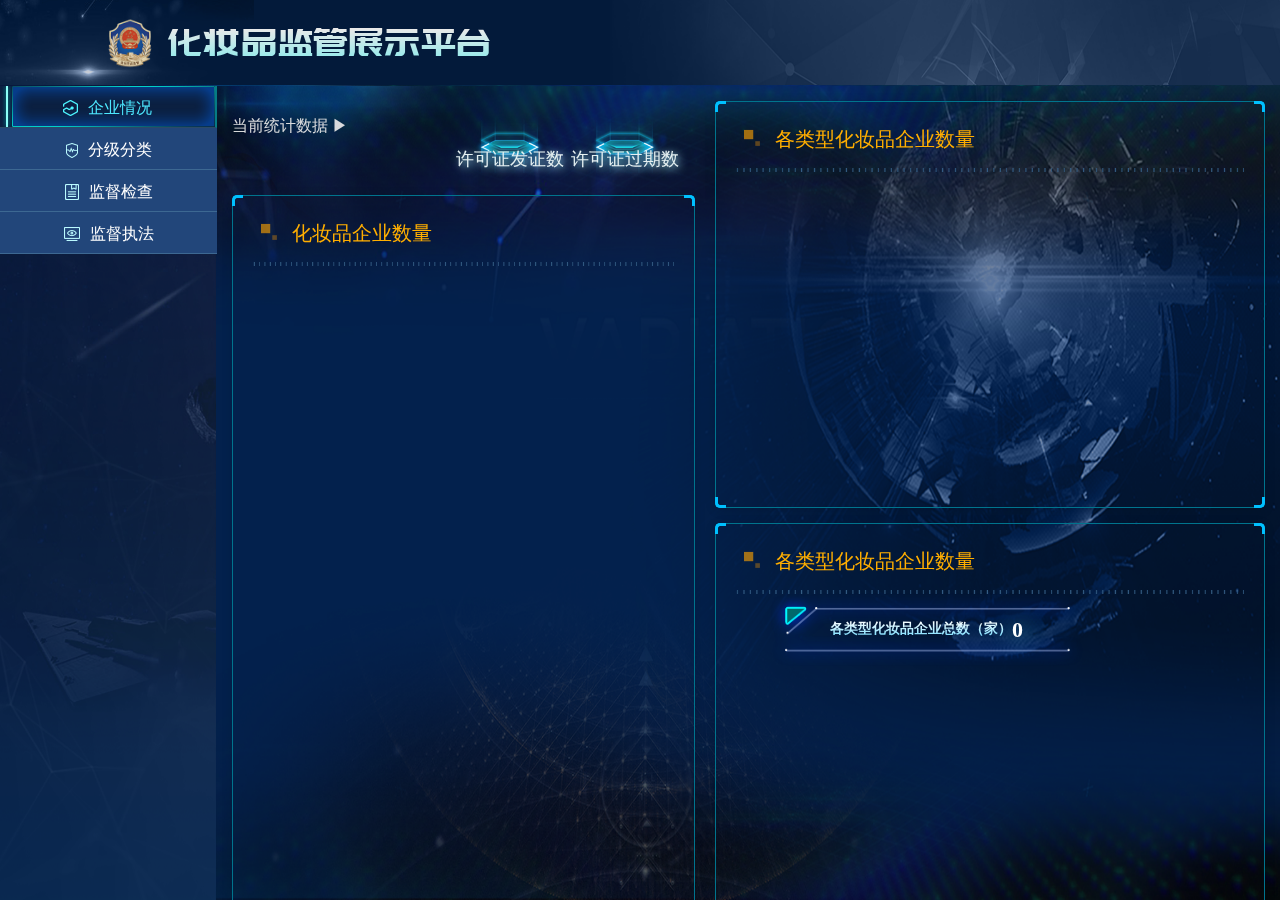
<file: csdp/index.html>
<!DOCTYPE html><html lang=""><head><meta charset="utf-8"><meta http-equiv="X-UA-Compatible" content="IE=edge"><meta name="viewport" content="width=device-width,initial-scale=1"><link rel="icon" href="/csdp/favicon.ico"><title>化妆品监管展示平台</title><link href="/csdp/css/chunk-24126740.bcf4e744.css" rel="prefetch"><link href="/csdp/css/chunk-4cbbb972.7216fafb.css" rel="prefetch"><link href="/csdp/css/chunk-54973d78.b96c6686.css" rel="prefetch"><link href="/csdp/css/chunk-7634e3b2.771e1d4a.css" rel="prefetch"><link href="/csdp/css/chunk-79d77a43.9e31f52f.css" rel="prefetch"><link href="/csdp/css/chunk-cee20ce8.82853bea.css" rel="prefetch"><link href="/csdp/js/chunk-24126740.dd6cb7bf.js" rel="prefetch"><link href="/csdp/js/chunk-4cbbb972.64f8dada.js" rel="prefetch"><link href="/csdp/js/chunk-54973d78.02d1ab99.js" rel="prefetch"><link href="/csdp/js/chunk-7634e3b2.821b9150.js" rel="prefetch"><link href="/csdp/js/chunk-79d77a43.90571d07.js" rel="prefetch"><link href="/csdp/js/chunk-cee20ce8.bb76f9c3.js" rel="prefetch"><link href="/csdp/css/app.9cc6577c.css" rel="preload" as="style"><link href="/csdp/css/chunk-vendors.930df820.css" rel="preload" as="style"><link href="/csdp/js/app.89906e76.js" rel="preload" as="script"><link href="/csdp/js/chunk-vendors.415b0ca3.js" rel="preload" as="script"><link href="/csdp/css/chunk-vendors.930df820.css" rel="stylesheet"><link href="/csdp/css/app.9cc6577c.css" rel="stylesheet"></head><body><noscript><strong>We're sorry but ddp doesn't work properly without JavaScript enabled. Please enable it to continue.</strong></noscript><div id="app"></div><script src="/csdp/js/chunk-vendors.415b0ca3.js"></script><script src="/csdp/js/app.89906e76.js"></script></body></html>
</file>
<file: csdp/css/chunk-24126740.bcf4e744.css>
.nav-menu[data-v-3c9083c1]{height:100%}.nav-menu .el-menu[data-v-3c9083c1]{border-right:none}.nav-menu .el-submenu[data-v-3c9083c1]{background:#000!important;z-index:99}.nav-menu .el-submenu .el-menu-item[data-v-3c9083c1]{line-height:42px;height:42px;padding-left:30px!important;background:#5f88af!important}.nav-menu .amenu-item[data-v-3c9083c1]{background:rgba(19,53,108,.795)!important;border-bottom:1px solid rgba(153,221,229,.22745098039215686)}.nav-menu .amenu-item-icon[data-v-3c9083c1]{margin-right:10px}.nav-menu[data-v-3c9083c1] .el-submenu__title{height:42px;line-height:42px;background:linear-gradient(0deg,#6bbae3,#cedfeb)!important}.nav-menu .el-menu-item[data-v-3c9083c1]{font-size:16px;height:42px;line-height:42px;text-align:center}.nav-menu .el-menu-item[data-v-3c9083c1]:hover{background-color:rgba(49,98,158,.596078431372549)!important;color:#fff!important}.nav-menu .el-menu-item.is-active[data-v-3c9083c1]{background-image:url([data-uri])!important;background-color:#0b2041!important;background-repeat:no-repeat!important;background-size:100% 100%!important;height:42px!important;text-align:center!important;color:#4de8ff!important;border-right:2px solid rgba(3,178,172,.6313725490196078)!important}.nav-menu .el-menu-item.is-active .amenu-item-icon0[data-v-3c9083c1]{content:url([data-uri])}.nav-menu .el-menu-item.is-active .amenu-item-icon1[data-v-3c9083c1]{content:url([data-uri])}.nav-menu .el-menu-item.is-active .amenu-item-icon2[data-v-3c9083c1]{content:url([data-uri])}.nav-menu .el-menu-item.is-active .amenu-item-icon3[data-v-3c9083c1]{content:url([data-uri])}.nav-header[data-v-9218f950]{margin-left:104px;display:flex;align-items:center;height:100%;width:100%;color:#fff}.nav-header .content[data-v-9218f950]{display:flex;align-items:center;justify-content:space-between;flex:1;height:100%}.nav-header .content .title[data-v-9218f950]{padding-left:0;font-size:38px;background-image:-webkit-linear-gradient(bottom,#83eaeb,#ffe9e9);-webkit-background-clip:text;-webkit-text-fill-color:transparent;font-family:headerTitleFont}.nav-header .content .info[data-v-9218f950]{padding-right:20px}.nav-header img[data-v-9218f950]{width:52px;height:52px;margin-right:11px}.main[data-v-d080c286]{position:fixed;top:0;left:0;width:100%;height:100%}.main-content[data-v-d080c286]{height:100%;position:relative}.main-content .tip[data-v-d080c286]{color:#c2c2c2;margin-top:5px;font-size:16px;line-height:16px;margin-bottom:0}.page[data-v-d080c286]{height:calc(100% - 86px)}.el-header[data-v-d080c286]{padding:0;background-image:url(../img/bgh.6e96bd6f.png);background-repeat:no-repeat;background-size:100% 100%;height:86px!important;width:100%}.el-aside[data-v-d080c286]{width:217px!important;overflow-x:hidden;overflow-y:auto;line-height:200px;text-align:left;cursor:pointer;background-image:url(../img/bgs.4379467c.png);background-repeat:no-repeat;background-size:100% 100%}.el-aside[data-v-d080c286]::-webkit-scrollbar{display:none}.el-main[data-v-d080c286]{color:#333;text-align:center;padding:15px!important;background-image:url(../img/bgc.3ab87926.png);background-repeat:no-repeat;background-size:100% 100%;min-width:1024px;width:100%;height:100%}
</file>
<file: csdp/css/chunk-4cbbb972.7216fafb.css>
[data-v-2e3bbc0a] .el-input__inner{background-color:rgba(166,255,0,0)!important;border:1px solid transparent;-o-border-image:linear-gradient(90deg,#047f9c,#e9eceb,#01cfff) 1 10;border-image:linear-gradient(90deg,#047f9c,#e9eceb,#01cfff) 1 10;box-shadow:0 0 3px 1px #01cfff;z-index:10;color:#fff;font-size:16px;width:180px;text-align:left}[data-v-2e3bbc0a] .el-select-dropdown{background-color:rgba(20,74,116,.322)}[data-v-2e3bbc0a] .el-select-dropdown .el-scrollbar{background-color:rgba(9,39,61,.87);color:#fff!important;border:1px solid transparent;-o-border-image:linear-gradient(90deg,#047f9c,#e9eceb,#01cfff) 1 10;border-image:linear-gradient(90deg,#047f9c,#e9eceb,#01cfff) 1 10;box-shadow:0 0 3px 1px #01cfff}[data-v-2e3bbc0a] .el-select-dropdown .el-scrollbar .el-scrollbar__view{color:#fff!important}[data-v-2e3bbc0a] .el-select-dropdown .el-scrollbar .el-scrollbar__view .el-select-dropdown__item{font-size:16px;text-align:left;color:#fff!important}[data-v-2e3bbc0a] .el-select-dropdown .el-scrollbar .el-scrollbar__view .hover{background-image:linear-gradient(90deg,#029dc1,#03406e)!important}[data-v-2e3bbc0a] .el-select-dropdown .el-scrollbar .el-scrollbar__view .selected{font-weight:700;color:#00efff!important}[data-v-2e3bbc0a] .el-picker-panel{background-color:rgba(20,74,116,.322)!important}[data-v-2e3bbc0a] .el-picker-panel .el-picker-panel__body-wrapper{background-color:rgba(9,39,61,.87)!important}.category .el-col[data-v-2e3bbc0a],.category .el-row[data-v-2e3bbc0a]{height:100%!important}.category .content-right[data-v-2e3bbc0a]{height:100%;display:flex;flex-direction:column}.category .content-right-pie[data-v-2e3bbc0a]{margin-bottom:15px}.category .content-right-bar[data-v-2e3bbc0a]{position:relative}.category .content-right-bar-total[data-v-2e3bbc0a]{position:absolute;top:70px;left:56px;width:312px;height:73px;background:url(../img/total-bg.81be639b.png) no-repeat;background-size:100% 100%!important;display:flex;align-items:center;font-size:14px;text-align:center;justify-content:center}.category .content-right-bar-total-label[data-v-2e3bbc0a]{background-image:-webkit-linear-gradient(bottom,#6edbff,#fff);font-weight:700;-webkit-background-clip:text;-webkit-text-fill-color:transparent}.category .content-right-bar-total-num[data-v-2e3bbc0a]{font-weight:700;text-shadow:2px 2px 22px #52d5ec;font-size:22px;color:#fff}
</file>
<file: csdp/css/chunk-54973d78.b96c6686.css>
[data-v-5ed29ee5] .el-input__inner{background-color:rgba(166,255,0,0)!important;border:1px solid transparent;-o-border-image:linear-gradient(90deg,#047f9c,#e9eceb,#01cfff) 1 10;border-image:linear-gradient(90deg,#047f9c,#e9eceb,#01cfff) 1 10;box-shadow:0 0 3px 1px #01cfff;z-index:10;color:#fff;font-size:16px;width:180px;text-align:left}[data-v-5ed29ee5] .el-select-dropdown{background-color:rgba(20,74,116,.322)}[data-v-5ed29ee5] .el-select-dropdown .el-scrollbar{background-color:rgba(9,39,61,.87);color:#fff!important;border:1px solid transparent;-o-border-image:linear-gradient(90deg,#047f9c,#e9eceb,#01cfff) 1 10;border-image:linear-gradient(90deg,#047f9c,#e9eceb,#01cfff) 1 10;box-shadow:0 0 3px 1px #01cfff}[data-v-5ed29ee5] .el-select-dropdown .el-scrollbar .el-scrollbar__view{color:#fff!important}[data-v-5ed29ee5] .el-select-dropdown .el-scrollbar .el-scrollbar__view .el-select-dropdown__item{font-size:16px;text-align:left;color:#fff!important}[data-v-5ed29ee5] .el-select-dropdown .el-scrollbar .el-scrollbar__view .hover{background-image:linear-gradient(90deg,#029dc1,#03406e)!important}[data-v-5ed29ee5] .el-select-dropdown .el-scrollbar .el-scrollbar__view .selected{font-weight:700;color:#00efff!important}[data-v-5ed29ee5] .el-picker-panel{background-color:rgba(20,74,116,.322)!important}[data-v-5ed29ee5] .el-picker-panel .el-picker-panel__body-wrapper{background-color:rgba(9,39,61,.87)!important}.yselect[data-v-5ed29ee5]{background-color:rgba(20,74,116,.322)!important}.yselect .el-picker-panel__body-wrapper[data-v-5ed29ee5]{background-color:rgba(9,39,61,.87)!important}.review .el-col[data-v-5ed29ee5],.review .el-row[data-v-5ed29ee5]{height:100%!important}.review .board[data-v-5ed29ee5]{height:50px;width:100%;border-radius:5px;margin-bottom:4px}.review .board-btn[data-v-5ed29ee5]{line-height:50px;width:100%}.review .board-btn .el-radio-group[data-v-5ed29ee5]{padding-top:5px;padding-bottom:5px}.review .board-btn .el-radio-group .el-radio-button[data-v-5ed29ee5]{z-index:9;color:#fff}.review .board-btn .el-radio-group .el-radio-button[data-v-5ed29ee5] .el-radio-button__inner{color:#fff;background:linear-gradient(0deg,rgba(44,100,119,0),rgba(73,169,224,.5803921568627451))!important;border:1px solid rgba(146,239,255,.315)}.review .board-btn .el-radio-group .el-radio-button[data-v-5ed29ee5] .el-radio-button__inner:hover{background:linear-gradient(0deg,#69c2e6,#348eca)!important}.review .board-btn .el-radio-group .is-active[data-v-5ed29ee5] .el-radio-button__inner{color:#fff;font-size:16px;border:1px solid rgba(134,234,252,.774);box-shadow:0 0 6px 3px #5dccf8!important;background:linear-gradient(0deg,rgba(24,190,255,.984313725490196),rgba(47,166,245,.596078431372549))!important}.review .board-btn .el-button[data-v-5ed29ee5]{color:#fff;background:linear-gradient(0deg,#4cc5ec,#46d7d1)!important}.review .board-btn .el-button[data-v-5ed29ee5]:focus,.review .board-btn .el-button[data-v-5ed29ee5]:hover{background:linear-gradient(0deg,#5756d7,#348eca)!important}.review .map-hd[data-v-5ed29ee5]{display:flex;width:100%}.review .map-hd ul[data-v-5ed29ee5]{width:220px}.review .map-hd ul li[data-v-5ed29ee5]{flex:1;list-style-type:none;display:flex;flex-direction:column;justify-content:space-evenly;text-align:center;height:46px;background:url(../img/total-icon.367f907f.png) no-repeat top;background-size:60px 60px;margin-bottom:10px}.review .map-hd ul span[data-v-5ed29ee5]:first-child{font-family:electronicFont;line-height:45px;font-size:36px;margin-top:4px;background-image:-webkit-linear-gradient(bottom,#ff7200,#ffee30);-webkit-background-clip:text;-webkit-text-fill-color:transparent}.review .map-hd ul span[data-v-5ed29ee5]:last-child{font-family:electronicFont;line-height:18px;font-size:18px;color:#e5f0f1;text-shadow:2px 2px 8px #aaf2ff;margin-top:15px}.review .map-hd .title[data-v-5ed29ee5]{width:220px;color:hsla(0,0%,90.6%,.932)!important;font-size:16px;justify-content:center;margin-right:-40px}.review .map[data-v-5ed29ee5]{position:relative}.review .content-right[data-v-5ed29ee5]{height:100%;display:flex;flex-direction:column}.review .content-right .content-form[data-v-5ed29ee5]{margin-top:20px;align-items:center;justify-content:space-between}.review .content-right-pie[data-v-5ed29ee5]{margin-bottom:15px}.review .content-right-pie[data-v-5ed29ee5] .card-header{justify-content:flex-start!important}.review .content-right-pie[data-v-5ed29ee5] .card-header .card-header-title{margin-bottom:0}.review .content-right-pie[data-v-5ed29ee5] .card-header .el-switch{margin-left:20px;margin-right:35px}.review .content-right-pie-gsp[data-v-5ed29ee5]{margin-left:60px}
</file>
<file: csdp/css/chunk-7634e3b2.771e1d4a.css>
.map[data-v-5f795a8e]{position:relative}.map .down-title[data-v-5f795a8e]{position:absolute;bottom:15px;left:20px;color:#ffae00;font-size:16px}[data-v-5f795a8e] .el-input__inner{background-color:rgba(166,255,0,0)!important;border:1px solid transparent;-o-border-image:linear-gradient(90deg,#047f9c,#e9eceb,#01cfff) 1 10;border-image:linear-gradient(90deg,#047f9c,#e9eceb,#01cfff) 1 10;box-shadow:0 0 3px 1px #01cfff;z-index:10;color:#fff;font-size:16px;width:180px;text-align:left}[data-v-5f795a8e] .el-select-dropdown{background-color:rgba(20,74,116,0)}[data-v-5f795a8e] .el-select-dropdown .el-scrollbar{background-color:rgba(20,74,116,.705);color:#fff!important;border:1px solid transparent;-o-border-image:linear-gradient(90deg,#047f9c,#e9eceb,#01cfff) 1 10;border-image:linear-gradient(90deg,#047f9c,#e9eceb,#01cfff) 1 10;box-shadow:0 0 3px 1px #01cfff}[data-v-5f795a8e] .el-select-dropdown .el-scrollbar .el-scrollbar__view{color:#fff!important}[data-v-5f795a8e] .el-select-dropdown .el-scrollbar .el-scrollbar__view .el-select-dropdown__item{font-size:16px;text-align:left;color:#fff!important}[data-v-5f795a8e] .el-select-dropdown .el-scrollbar .el-scrollbar__view .hover{background-image:linear-gradient(90deg,#029dc1,#03406e)!important}[data-v-5f795a8e] .el-select-dropdown .el-scrollbar .el-scrollbar__view .selected{font-weight:700;color:#00efff!important}.enforce .el-col[data-v-5f795a8e],.enforce .el-row[data-v-5f795a8e]{height:100%!important}.enforce .content-right[data-v-5f795a8e]{height:100%;display:flex;flex-direction:column}.enforce .content-right-pie[data-v-5f795a8e]{margin-bottom:15px}.enforce .content-right-bar[data-v-5f795a8e]{position:relative}.enforce .content-right-bar-total[data-v-5f795a8e]{position:absolute;top:70px;left:56px;width:312px;height:73px;background:url(../img/total-bg.81be639b.png) no-repeat;background-size:100% 100%!important;display:flex;align-items:center;font-size:14px;text-align:center;justify-content:center}.enforce .content-right-bar-total-label[data-v-5f795a8e]{background-image:-webkit-linear-gradient(bottom,#6edbff,#fff);font-weight:700;-webkit-background-clip:text;-webkit-text-fill-color:transparent}.enforce .content-right-bar-total-num[data-v-5f795a8e]{font-weight:700;text-shadow:2px 2px 22px #52d5ec;font-size:22px;color:#fff}
</file>
<file: csdp/css/chunk-79d77a43.9e31f52f.css>
.border[data-v-48ad3ecc]{position:relative}.box-card[data-v-48ad3ecc]{background-color:rgba(215,239,248,0);border:1px solid #00748d;border-radius:5px;color:#ffae00;font-size:20px}.box-card[data-v-48ad3ecc] .el-card__header{padding:10px 20px!important;border-bottom:none}.box-card[data-v-48ad3ecc] .el-card__body{padding:0!important}.box-card[data-v-48ad3ecc]:before{position:absolute;top:0;left:0;width:8px;height:8px;border-top-left-radius:5px;border-left:3px solid #00c0ff;border-top:3px solid #00c0ff;content:""}.box-card[data-v-48ad3ecc]:after{position:absolute;top:0;right:0;width:8px;height:8px;border-top-right-radius:5px;border-right:3px solid #00c0ff;border-top:3px solid #00c0ff;content:""}.box-card .card-footer[data-v-48ad3ecc]{position:absolute;width:100%;bottom:0;left:0}.box-card .card-footer[data-v-48ad3ecc]:before{position:absolute;bottom:0;left:0;width:8px;height:8px;border-bottom-left-radius:5px;border-left:3px solid #00c0ff;border-bottom:3px solid #00c0ff;content:""}.box-card .card-footer[data-v-48ad3ecc]:after{position:absolute;bottom:0;right:0;width:8px;height:8px;border-bottom-right-radius:5px;border-right:3px solid #00c0ff;border-bottom:3px solid #00c0ff;content:""}.card-header[data-v-48ad3ecc]{display:flex;justify-content:flex-start;flex-direction:row-reverse;align-items:center;height:60px;position:relative}.card-header-title[data-v-48ad3ecc]{position:absolute;left:0;margin-left:8px;margin-bottom:5px;margin-right:10px}.card-header-title img[data-v-48ad3ecc]{margin-right:15px}.card-header-line[data-v-48ad3ecc]{position:absolute;width:100%;height:4px;left:0;bottom:0}.pie-chart[data-v-06fa00e8]{width:50%;color:rgba(20,74,116,.9019607843137255)}
</file>
<file: csdp/css/chunk-cee20ce8.82853bea.css>
.el-tooltip__popper.is-light{background:rgba(55,119,168,.9)!important}.hd-tooltip{margin-left:-10px!important;color:#fff!important;font-size:16px}.detail .el-col,.detail .el-row{height:100%!important}.detail .map-hd{display:flex;flex-direction:row;width:100%}.detail .map-hd ul{display:flex;justify-content:space-between;width:50%;margin-top:12px}.detail .map-hd ul li{flex:1;list-style-type:none;display:flex;flex-direction:column;justify-content:space-evenly;text-align:center;height:60px;background:url(../img/total-icon.367f907f.png) no-repeat top;background-size:70px 70px;margin-bottom:6px}.detail .map-hd ul span:first-child{font-family:electronicFont;line-height:40px;font-size:40px;margin-top:6px;background-image:-webkit-linear-gradient(bottom,#ff7200,#ffee30);-webkit-background-clip:text;-webkit-text-fill-color:transparent}.detail .map-hd ul span:last-child{font-family:electronicFont;line-height:18px;font-size:18px;color:#e5f0f1;text-shadow:2px 2px 8px #aaf2ff;margin-top:20px}.detail .map-hd .title{width:220px;color:hsla(0,0%,90.6%,.932)!important;text-align:left;font-size:16px;margin-right:-40px}.detail .map{position:relative}.detail .map .map-content{position:absolute;bottom:30px;left:20px;height:200px;width:200px;display:flex;align-items:center;flex-direction:column}.detail .map .map-content .map1{position:relative}.detail .map .map-content .point{position:absolute;top:2px;left:-24px;margin-right:10px;height:16px;width:16px;background:#228dca}.content-right{height:100%;display:flex;flex-direction:column}.content-right-pie{margin-bottom:15px}.content-right-bar{position:relative}.content-right-bar-total{position:absolute;top:70px;left:56px;width:312px;height:73px;background:url(../img/total-bg.81be639b.png) no-repeat;background-size:100% 100%!important;display:flex;align-items:center;font-size:14px;text-align:center;justify-content:center}.content-right-bar-total-label{background-image:-webkit-linear-gradient(bottom,#6edbff,#fff);font-weight:700;-webkit-background-clip:text;-webkit-text-fill-color:transparent}.content-right-bar-total-num{font-weight:700;text-shadow:2px 2px 22px #52d5ec;font-size:22px;color:#fff}
</file>
<file: csdp/css/app.9cc6577c.css>
#app{height:100%}body{padding:0;margin:0}body ::-webkit-scrollbar{width:7px;height:7px;background-color:#f5f5f5}body ::-webkit-scrollbar-track{box-shadow:inset 0 0 6px rgba(0,0,0,.3);-webkit-box-shadow:inset 0 0 6px rgba(0,0,0,.3);border-radius:10px;background-color:#f5f5f5}body ::-webkit-scrollbar-thumb{border-radius:10px;box-shadow:inset 0 0 6px rgba(0,0,0,.1);-webkit-box-shadow:inset 0 0 6px rgba(0,0,0,.1);background-color:#c8c8c8}#app,body,html{width:100%;height:100%;font-family:Microsoft YaHei}@font-face{font-family:electronicFont;src:url(../fonts/DS-DIGIT.223f2246.TTF)}@font-face{font-family:headerTitleFont;src:url(../fonts/PangMenZhengDaoBiaoTiTi-1.e6033c0b.ttf)}
</file>
<file: csdp/css/chunk-vendors.930df820.css>
.el-message__closeBtn:focus,.el-message__content:focus{outline-width:0}.el-message{min-width:380px;box-sizing:border-box;border-radius:4px;border-width:1px;border-style:solid;border-color:#ebeef5;position:fixed;left:50%;top:20px;transform:translateX(-50%);background-color:#edf2fc;transition:opacity .3s,transform .4s,top .4s;overflow:hidden;padding:15px 15px 15px 20px;display:flex;align-items:center}.el-message.is-center{justify-content:center}.el-message.is-closable .el-message__content{padding-right:16px}.el-message p{margin:0}.el-message--info .el-message__content{color:#909399}.el-message--success{background-color:#f0f9eb;border-color:#e1f3d8}.el-message--success .el-message__content{color:#67c23a}.el-message--warning{background-color:#fdf6ec;border-color:#faecd8}.el-message--warning .el-message__content{color:#e6a23c}.el-message--error{background-color:#fef0f0;border-color:#fde2e2}.el-message--error .el-message__content{color:#f56c6c}.el-message__icon{margin-right:10px}.el-message__content{padding:0;font-size:14px;line-height:1}.el-message__closeBtn{position:absolute;top:50%;right:15px;transform:translateY(-50%);cursor:pointer;color:#c0c4cc;font-size:16px}.el-message__closeBtn:hover{color:#909399}.el-message .el-icon-success{color:#67c23a}.el-message .el-icon-error{color:#f56c6c}.el-message .el-icon-info{color:#909399}.el-message .el-icon-warning{color:#e6a23c}.el-message-fade-enter,.el-message-fade-leave-active{opacity:0;transform:translate(-50%,-100%)}@font-face{font-family:element-icons;src:url(../fonts/element-icons.535877f5.woff) format("woff"),url(../fonts/element-icons.732389de.ttf) format("truetype");font-weight:400;font-display:"auto";font-style:normal}[class*=" el-icon-"],[class^=el-icon-]{font-family:element-icons!important;speak:none;font-style:normal;font-weight:400;font-variant:normal;text-transform:none;line-height:1;vertical-align:baseline;display:inline-block;-webkit-font-smoothing:antialiased;-moz-osx-font-smoothing:grayscale}.el-icon-ice-cream-round:before{content:"\e6a0"}.el-icon-ice-cream-square:before{content:"\e6a3"}.el-icon-lollipop:before{content:"\e6a4"}.el-icon-potato-strips:before{content:"\e6a5"}.el-icon-milk-tea:before{content:"\e6a6"}.el-icon-ice-drink:before{content:"\e6a7"}.el-icon-ice-tea:before{content:"\e6a9"}.el-icon-coffee:before{content:"\e6aa"}.el-icon-orange:before{content:"\e6ab"}.el-icon-pear:before{content:"\e6ac"}.el-icon-apple:before{content:"\e6ad"}.el-icon-cherry:before{content:"\e6ae"}.el-icon-watermelon:before{content:"\e6af"}.el-icon-grape:before{content:"\e6b0"}.el-icon-refrigerator:before{content:"\e6b1"}.el-icon-goblet-square-full:before{content:"\e6b2"}.el-icon-goblet-square:before{content:"\e6b3"}.el-icon-goblet-full:before{content:"\e6b4"}.el-icon-goblet:before{content:"\e6b5"}.el-icon-cold-drink:before{content:"\e6b6"}.el-icon-coffee-cup:before{content:"\e6b8"}.el-icon-water-cup:before{content:"\e6b9"}.el-icon-hot-water:before{content:"\e6ba"}.el-icon-ice-cream:before{content:"\e6bb"}.el-icon-dessert:before{content:"\e6bc"}.el-icon-sugar:before{content:"\e6bd"}.el-icon-tableware:before{content:"\e6be"}.el-icon-burger:before{content:"\e6bf"}.el-icon-knife-fork:before{content:"\e6c1"}.el-icon-fork-spoon:before{content:"\e6c2"}.el-icon-chicken:before{content:"\e6c3"}.el-icon-food:before{content:"\e6c4"}.el-icon-dish-1:before{content:"\e6c5"}.el-icon-dish:before{content:"\e6c6"}.el-icon-moon-night:before{content:"\e6ee"}.el-icon-moon:before{content:"\e6f0"}.el-icon-cloudy-and-sunny:before{content:"\e6f1"}.el-icon-partly-cloudy:before{content:"\e6f2"}.el-icon-cloudy:before{content:"\e6f3"}.el-icon-sunny:before{content:"\e6f6"}.el-icon-sunset:before{content:"\e6f7"}.el-icon-sunrise-1:before{content:"\e6f8"}.el-icon-sunrise:before{content:"\e6f9"}.el-icon-heavy-rain:before{content:"\e6fa"}.el-icon-lightning:before{content:"\e6fb"}.el-icon-light-rain:before{content:"\e6fc"}.el-icon-wind-power:before{content:"\e6fd"}.el-icon-baseball:before{content:"\e712"}.el-icon-soccer:before{content:"\e713"}.el-icon-football:before{content:"\e715"}.el-icon-basketball:before{content:"\e716"}.el-icon-ship:before{content:"\e73f"}.el-icon-truck:before{content:"\e740"}.el-icon-bicycle:before{content:"\e741"}.el-icon-mobile-phone:before{content:"\e6d3"}.el-icon-service:before{content:"\e6d4"}.el-icon-key:before{content:"\e6e2"}.el-icon-unlock:before{content:"\e6e4"}.el-icon-lock:before{content:"\e6e5"}.el-icon-watch:before{content:"\e6fe"}.el-icon-watch-1:before{content:"\e6ff"}.el-icon-timer:before{content:"\e702"}.el-icon-alarm-clock:before{content:"\e703"}.el-icon-map-location:before{content:"\e704"}.el-icon-delete-location:before{content:"\e705"}.el-icon-add-location:before{content:"\e706"}.el-icon-location-information:before{content:"\e707"}.el-icon-location-outline:before{content:"\e708"}.el-icon-location:before{content:"\e79e"}.el-icon-place:before{content:"\e709"}.el-icon-discover:before{content:"\e70a"}.el-icon-first-aid-kit:before{content:"\e70b"}.el-icon-trophy-1:before{content:"\e70c"}.el-icon-trophy:before{content:"\e70d"}.el-icon-medal:before{content:"\e70e"}.el-icon-medal-1:before{content:"\e70f"}.el-icon-stopwatch:before{content:"\e710"}.el-icon-mic:before{content:"\e711"}.el-icon-copy-document:before{content:"\e718"}.el-icon-full-screen:before{content:"\e719"}.el-icon-switch-button:before{content:"\e71b"}.el-icon-aim:before{content:"\e71c"}.el-icon-crop:before{content:"\e71d"}.el-icon-odometer:before{content:"\e71e"}.el-icon-time:before{content:"\e71f"}.el-icon-bangzhu:before{content:"\e724"}.el-icon-close-notification:before{content:"\e726"}.el-icon-microphone:before{content:"\e727"}.el-icon-turn-off-microphone:before{content:"\e728"}.el-icon-position:before{content:"\e729"}.el-icon-postcard:before{content:"\e72a"}.el-icon-message:before{content:"\e72b"}.el-icon-chat-line-square:before{content:"\e72d"}.el-icon-chat-dot-square:before{content:"\e72e"}.el-icon-chat-dot-round:before{content:"\e72f"}.el-icon-chat-square:before{content:"\e730"}.el-icon-chat-line-round:before{content:"\e731"}.el-icon-chat-round:before{content:"\e732"}.el-icon-set-up:before{content:"\e733"}.el-icon-turn-off:before{content:"\e734"}.el-icon-open:before{content:"\e735"}.el-icon-connection:before{content:"\e736"}.el-icon-link:before{content:"\e737"}.el-icon-cpu:before{content:"\e738"}.el-icon-thumb:before{content:"\e739"}.el-icon-female:before{content:"\e73a"}.el-icon-male:before{content:"\e73b"}.el-icon-guide:before{content:"\e73c"}.el-icon-news:before{content:"\e73e"}.el-icon-price-tag:before{content:"\e744"}.el-icon-discount:before{content:"\e745"}.el-icon-wallet:before{content:"\e747"}.el-icon-coin:before{content:"\e748"}.el-icon-money:before{content:"\e749"}.el-icon-bank-card:before{content:"\e74a"}.el-icon-box:before{content:"\e74b"}.el-icon-present:before{content:"\e74c"}.el-icon-sell:before{content:"\e6d5"}.el-icon-sold-out:before{content:"\e6d6"}.el-icon-shopping-bag-2:before{content:"\e74d"}.el-icon-shopping-bag-1:before{content:"\e74e"}.el-icon-shopping-cart-2:before{content:"\e74f"}.el-icon-shopping-cart-1:before{content:"\e750"}.el-icon-shopping-cart-full:before{content:"\e751"}.el-icon-smoking:before{content:"\e752"}.el-icon-no-smoking:before{content:"\e753"}.el-icon-house:before{content:"\e754"}.el-icon-table-lamp:before{content:"\e755"}.el-icon-school:before{content:"\e756"}.el-icon-office-building:before{content:"\e757"}.el-icon-toilet-paper:before{content:"\e758"}.el-icon-notebook-2:before{content:"\e759"}.el-icon-notebook-1:before{content:"\e75a"}.el-icon-files:before{content:"\e75b"}.el-icon-collection:before{content:"\e75c"}.el-icon-receiving:before{content:"\e75d"}.el-icon-suitcase-1:before{content:"\e760"}.el-icon-suitcase:before{content:"\e761"}.el-icon-film:before{content:"\e763"}.el-icon-collection-tag:before{content:"\e765"}.el-icon-data-analysis:before{content:"\e766"}.el-icon-pie-chart:before{content:"\e767"}.el-icon-data-board:before{content:"\e768"}.el-icon-data-line:before{content:"\e76d"}.el-icon-reading:before{content:"\e769"}.el-icon-magic-stick:before{content:"\e76a"}.el-icon-coordinate:before{content:"\e76b"}.el-icon-mouse:before{content:"\e76c"}.el-icon-brush:before{content:"\e76e"}.el-icon-headset:before{content:"\e76f"}.el-icon-umbrella:before{content:"\e770"}.el-icon-scissors:before{content:"\e771"}.el-icon-mobile:before{content:"\e773"}.el-icon-attract:before{content:"\e774"}.el-icon-monitor:before{content:"\e775"}.el-icon-search:before{content:"\e778"}.el-icon-takeaway-box:before{content:"\e77a"}.el-icon-paperclip:before{content:"\e77d"}.el-icon-printer:before{content:"\e77e"}.el-icon-document-add:before{content:"\e782"}.el-icon-document:before{content:"\e785"}.el-icon-document-checked:before{content:"\e786"}.el-icon-document-copy:before{content:"\e787"}.el-icon-document-delete:before{content:"\e788"}.el-icon-document-remove:before{content:"\e789"}.el-icon-tickets:before{content:"\e78b"}.el-icon-folder-checked:before{content:"\e77f"}.el-icon-folder-delete:before{content:"\e780"}.el-icon-folder-remove:before{content:"\e781"}.el-icon-folder-add:before{content:"\e783"}.el-icon-folder-opened:before{content:"\e784"}.el-icon-folder:before{content:"\e78a"}.el-icon-edit-outline:before{content:"\e764"}.el-icon-edit:before{content:"\e78c"}.el-icon-date:before{content:"\e78e"}.el-icon-c-scale-to-original:before{content:"\e7c6"}.el-icon-view:before{content:"\e6ce"}.el-icon-loading:before{content:"\e6cf"}.el-icon-rank:before{content:"\e6d1"}.el-icon-sort-down:before{content:"\e7c4"}.el-icon-sort-up:before{content:"\e7c5"}.el-icon-sort:before{content:"\e6d2"}.el-icon-finished:before{content:"\e6cd"}.el-icon-refresh-left:before{content:"\e6c7"}.el-icon-refresh-right:before{content:"\e6c8"}.el-icon-refresh:before{content:"\e6d0"}.el-icon-video-play:before{content:"\e7c0"}.el-icon-video-pause:before{content:"\e7c1"}.el-icon-d-arrow-right:before{content:"\e6dc"}.el-icon-d-arrow-left:before{content:"\e6dd"}.el-icon-arrow-up:before{content:"\e6e1"}.el-icon-arrow-down:before{content:"\e6df"}.el-icon-arrow-right:before{content:"\e6e0"}.el-icon-arrow-left:before{content:"\e6de"}.el-icon-top-right:before{content:"\e6e7"}.el-icon-top-left:before{content:"\e6e8"}.el-icon-top:before{content:"\e6e6"}.el-icon-bottom:before{content:"\e6eb"}.el-icon-right:before{content:"\e6e9"}.el-icon-back:before{content:"\e6ea"}.el-icon-bottom-right:before{content:"\e6ec"}.el-icon-bottom-left:before{content:"\e6ed"}.el-icon-caret-top:before{content:"\e78f"}.el-icon-caret-bottom:before{content:"\e790"}.el-icon-caret-right:before{content:"\e791"}.el-icon-caret-left:before{content:"\e792"}.el-icon-d-caret:before{content:"\e79a"}.el-icon-share:before{content:"\e793"}.el-icon-menu:before{content:"\e798"}.el-icon-s-grid:before{content:"\e7a6"}.el-icon-s-check:before{content:"\e7a7"}.el-icon-s-data:before{content:"\e7a8"}.el-icon-s-opportunity:before{content:"\e7aa"}.el-icon-s-custom:before{content:"\e7ab"}.el-icon-s-claim:before{content:"\e7ad"}.el-icon-s-finance:before{content:"\e7ae"}.el-icon-s-comment:before{content:"\e7af"}.el-icon-s-flag:before{content:"\e7b0"}.el-icon-s-marketing:before{content:"\e7b1"}.el-icon-s-shop:before{content:"\e7b4"}.el-icon-s-open:before{content:"\e7b5"}.el-icon-s-management:before{content:"\e7b6"}.el-icon-s-ticket:before{content:"\e7b7"}.el-icon-s-release:before{content:"\e7b8"}.el-icon-s-home:before{content:"\e7b9"}.el-icon-s-promotion:before{content:"\e7ba"}.el-icon-s-operation:before{content:"\e7bb"}.el-icon-s-unfold:before{content:"\e7bc"}.el-icon-s-fold:before{content:"\e7a9"}.el-icon-s-platform:before{content:"\e7bd"}.el-icon-s-order:before{content:"\e7be"}.el-icon-s-cooperation:before{content:"\e7bf"}.el-icon-bell:before{content:"\e725"}.el-icon-message-solid:before{content:"\e799"}.el-icon-video-camera:before{content:"\e772"}.el-icon-video-camera-solid:before{content:"\e796"}.el-icon-camera:before{content:"\e779"}.el-icon-camera-solid:before{content:"\e79b"}.el-icon-download:before{content:"\e77c"}.el-icon-upload2:before{content:"\e77b"}.el-icon-upload:before{content:"\e7c3"}.el-icon-picture-outline-round:before{content:"\e75f"}.el-icon-picture-outline:before{content:"\e75e"}.el-icon-picture:before{content:"\e79f"}.el-icon-close:before{content:"\e6db"}.el-icon-check:before{content:"\e6da"}.el-icon-plus:before{content:"\e6d9"}.el-icon-minus:before{content:"\e6d8"}.el-icon-help:before{content:"\e73d"}.el-icon-s-help:before{content:"\e7b3"}.el-icon-circle-close:before{content:"\e78d"}.el-icon-circle-check:before{content:"\e720"}.el-icon-circle-plus-outline:before{content:"\e723"}.el-icon-remove-outline:before{content:"\e722"}.el-icon-zoom-out:before{content:"\e776"}.el-icon-zoom-in:before{content:"\e777"}.el-icon-error:before{content:"\e79d"}.el-icon-success:before{content:"\e79c"}.el-icon-circle-plus:before{content:"\e7a0"}.el-icon-remove:before{content:"\e7a2"}.el-icon-info:before{content:"\e7a1"}.el-icon-question:before{content:"\e7a4"}.el-icon-warning-outline:before{content:"\e6c9"}.el-icon-warning:before{content:"\e7a3"}.el-icon-goods:before{content:"\e7c2"}.el-icon-s-goods:before{content:"\e7b2"}.el-icon-star-off:before{content:"\e717"}.el-icon-star-on:before{content:"\e797"}.el-icon-more-outline:before{content:"\e6cc"}.el-icon-more:before{content:"\e794"}.el-icon-phone-outline:before{content:"\e6cb"}.el-icon-phone:before{content:"\e795"}.el-icon-user:before{content:"\e6e3"}.el-icon-user-solid:before{content:"\e7a5"}.el-icon-setting:before{content:"\e6ca"}.el-icon-s-tools:before{content:"\e7ac"}.el-icon-delete:before{content:"\e6d7"}.el-icon-delete-solid:before{content:"\e7c9"}.el-icon-eleme:before{content:"\e7c7"}.el-icon-platform-eleme:before{content:"\e7ca"}.el-icon-loading{-webkit-animation:rotating 2s linear infinite;animation:rotating 2s linear infinite}.el-icon--right{margin-left:5px}.el-icon--left{margin-right:5px}@-webkit-keyframes rotating{0%{transform:rotate(0)}to{transform:rotate(1turn)}}@keyframes rotating{0%{transform:rotate(0)}to{transform:rotate(1turn)}}.el-button,.el-input__inner{-webkit-appearance:none;outline:0}.el-message-box,.el-popup-parent--hidden{overflow:hidden}.el-message-box{display:inline-block;width:420px;padding-bottom:10px;vertical-align:middle;background-color:#fff;border-radius:4px;border:1px solid #ebeef5;font-size:18px;box-shadow:0 2px 12px 0 rgba(0,0,0,.1);text-align:left;-webkit-backface-visibility:hidden;backface-visibility:hidden}.el-message-box__wrapper{position:fixed;top:0;bottom:0;left:0;right:0;text-align:center}.el-message-box__wrapper:after{content:"";display:inline-block;height:100%;width:0;vertical-align:middle}.el-message-box__header{position:relative;padding:15px 15px 10px}.el-message-box__title{padding-left:0;margin-bottom:0;font-size:18px;line-height:1;color:#303133}.el-message-box__headerbtn{position:absolute;top:15px;right:15px;padding:0;border:none;outline:0;background:0 0;font-size:16px;cursor:pointer}.el-message-box__headerbtn .el-message-box__close{color:#909399}.el-message-box__headerbtn:focus .el-message-box__close,.el-message-box__headerbtn:hover .el-message-box__close{color:#409eff}.el-message-box__content{padding:10px 15px;color:#606266;font-size:14px}.el-message-box__container{position:relative}.el-message-box__input{padding-top:15px}.el-message-box__input input.invalid,.el-message-box__input input.invalid:focus{border-color:#f56c6c}.el-message-box__status{position:absolute;top:50%;transform:translateY(-50%);font-size:24px!important}.el-message-box__status:before{padding-left:1px}.el-message-box__status+.el-message-box__message{padding-left:36px;padding-right:12px}.el-message-box__status.el-icon-success{color:#67c23a}.el-message-box__status.el-icon-info{color:#909399}.el-message-box__status.el-icon-warning{color:#e6a23c}.el-message-box__status.el-icon-error{color:#f56c6c}.el-message-box__message{margin:0}.el-message-box__message p{margin:0;line-height:24px}.el-message-box__errormsg{color:#f56c6c;font-size:12px;min-height:18px;margin-top:2px}.el-message-box__btns{padding:5px 15px 0;text-align:right}.el-message-box__btns button:nth-child(2){margin-left:10px}.el-message-box__btns-reverse{flex-direction:row-reverse}.el-message-box--center{padding-bottom:30px}.el-message-box--center .el-message-box__header{padding-top:30px}.el-message-box--center .el-message-box__title{position:relative;display:flex;align-items:center;justify-content:center}.el-message-box--center .el-message-box__status{position:relative;top:auto;padding-right:5px;text-align:center;transform:translateY(-1px)}.el-message-box--center .el-message-box__message{margin-left:0}.el-message-box--center .el-message-box__btns,.el-message-box--center .el-message-box__content{text-align:center}.el-message-box--center .el-message-box__content{padding-left:27px;padding-right:27px}.msgbox-fade-enter-active{-webkit-animation:msgbox-fade-in .3s;animation:msgbox-fade-in .3s}.msgbox-fade-leave-active{-webkit-animation:msgbox-fade-out .3s;animation:msgbox-fade-out .3s}@-webkit-keyframes msgbox-fade-in{0%{transform:translate3d(0,-20px,0);opacity:0}to{transform:translateZ(0);opacity:1}}@keyframes msgbox-fade-in{0%{transform:translate3d(0,-20px,0);opacity:0}to{transform:translateZ(0);opacity:1}}@-webkit-keyframes msgbox-fade-out{0%{transform:translateZ(0);opacity:1}to{transform:translate3d(0,-20px,0);opacity:0}}@keyframes msgbox-fade-out{0%{transform:translateZ(0);opacity:1}to{transform:translate3d(0,-20px,0);opacity:0}}.el-switch{display:inline-flex;align-items:center;position:relative;font-size:14px;line-height:20px;height:20px;vertical-align:middle}.el-switch.is-disabled .el-switch__core,.el-switch.is-disabled .el-switch__label{cursor:not-allowed}.el-switch__core,.el-switch__label{display:inline-block;cursor:pointer;vertical-align:middle}.el-switch__label{transition:.2s;height:20px;font-size:14px;font-weight:500;color:#303133}.el-switch__label.is-active{color:#409eff}.el-switch__label--left{margin-right:10px}.el-switch__label--right{margin-left:10px}.el-switch__label *{line-height:1;font-size:14px;display:inline-block}.el-switch__input{position:absolute;width:0;height:0;opacity:0;margin:0}.el-switch__core{margin:0;position:relative;width:40px;height:20px;border:1px solid #dcdfe6;outline:0;border-radius:10px;box-sizing:border-box;background:#dcdfe6;transition:border-color .3s,background-color .3s}.el-switch__core:after{content:"";position:absolute;top:1px;left:1px;border-radius:100%;transition:all .3s;width:16px;height:16px;background-color:#fff}.el-switch.is-checked .el-switch__core{border-color:#409eff;background-color:#409eff}.el-switch.is-checked .el-switch__core:after{left:100%;margin-left:-17px}.el-switch.is-disabled{opacity:.6}.el-switch--wide .el-switch__label.el-switch__label--left span{left:10px}.el-switch--wide .el-switch__label.el-switch__label--right span{right:10px}.el-switch .label-fade-enter,.el-switch .label-fade-leave-active{opacity:0}.el-date-table.is-week-mode .el-date-table__row.current div,.el-date-table.is-week-mode .el-date-table__row:hover div,.el-date-table td.in-range div,.el-date-table td.in-range div:hover{background-color:#f2f6fc}.el-date-table{font-size:12px;-webkit-user-select:none;-moz-user-select:none;-ms-user-select:none;user-select:none}.el-date-table.is-week-mode .el-date-table__row:hover td.available:hover{color:#606266}.el-date-table.is-week-mode .el-date-table__row:hover td:first-child div{margin-left:5px;border-top-left-radius:15px;border-bottom-left-radius:15px}.el-date-table.is-week-mode .el-date-table__row:hover td:last-child div{margin-right:5px;border-top-right-radius:15px;border-bottom-right-radius:15px}.el-date-table td{width:32px;height:30px;padding:4px 0;box-sizing:border-box;text-align:center;cursor:pointer;position:relative}.el-date-table td div{height:30px;padding:3px 0;box-sizing:border-box}.el-date-table td span{width:24px;height:24px;display:block;margin:0 auto;line-height:24px;position:absolute;left:50%;transform:translateX(-50%);border-radius:50%}.el-date-table td.next-month,.el-date-table td.prev-month{color:#c0c4cc}.el-date-table td.today{position:relative}.el-date-table td.today span{color:#409eff;font-weight:700}.el-date-table td.today.end-date span,.el-date-table td.today.start-date span{color:#fff}.el-date-table td.available:hover{color:#409eff}.el-date-table td.current:not(.disabled) span{color:#fff;background-color:#409eff}.el-date-table td.end-date div,.el-date-table td.start-date div{color:#fff}.el-date-table td.end-date span,.el-date-table td.start-date span{background-color:#409eff}.el-date-table td.start-date div{margin-left:5px;border-top-left-radius:15px;border-bottom-left-radius:15px}.el-date-table td.end-date div{margin-right:5px;border-top-right-radius:15px;border-bottom-right-radius:15px}.el-date-table td.disabled div{background-color:#f5f7fa;opacity:1;cursor:not-allowed;color:#c0c4cc}.el-date-table td.selected div{margin-left:5px;margin-right:5px;background-color:#f2f6fc;border-radius:15px}.el-date-table td.selected div:hover{background-color:#f2f6fc}.el-date-table td.selected span{background-color:#409eff;color:#fff;border-radius:15px}.el-date-table td.week{font-size:80%;color:#606266}.el-date-table th{padding:5px;color:#606266;font-weight:400;border-bottom:1px solid #ebeef5}.el-month-table{font-size:12px;margin:-1px;border-collapse:collapse}.el-month-table td{text-align:center;padding:8px 0;cursor:pointer}.el-month-table td div{height:48px;padding:6px 0;box-sizing:border-box}.el-month-table td.today .cell{color:#409eff;font-weight:700}.el-month-table td.today.end-date .cell,.el-month-table td.today.start-date .cell{color:#fff}.el-month-table td.disabled .cell{background-color:#f5f7fa;cursor:not-allowed;color:#c0c4cc}.el-month-table td.disabled .cell:hover{color:#c0c4cc}.el-month-table td .cell{width:60px;height:36px;display:block;line-height:36px;color:#606266;margin:0 auto;border-radius:18px}.el-month-table td .cell:hover{color:#409eff}.el-month-table td.in-range div,.el-month-table td.in-range div:hover{background-color:#f2f6fc}.el-month-table td.end-date div,.el-month-table td.start-date div{color:#fff}.el-month-table td.end-date .cell,.el-month-table td.start-date .cell{color:#fff;background-color:#409eff}.el-month-table td.start-date div{border-top-left-radius:24px;border-bottom-left-radius:24px}.el-month-table td.end-date div{border-top-right-radius:24px;border-bottom-right-radius:24px}.el-month-table td.current:not(.disabled) .cell{color:#409eff}.el-year-table{font-size:12px;margin:-1px;border-collapse:collapse}.el-year-table .el-icon{color:#303133}.el-year-table td{text-align:center;padding:20px 3px;cursor:pointer}.el-year-table td.today .cell{color:#409eff;font-weight:700}.el-year-table td.disabled .cell{background-color:#f5f7fa;cursor:not-allowed;color:#c0c4cc}.el-year-table td.disabled .cell:hover{color:#c0c4cc}.el-year-table td .cell{width:48px;height:32px;display:block;line-height:32px;color:#606266;margin:0 auto}.el-year-table td .cell:hover,.el-year-table td.current:not(.disabled) .cell{color:#409eff}.el-time-spinner.has-seconds .el-time-spinner__wrapper{width:33.3%}.el-time-spinner__wrapper{max-height:190px;overflow:auto;display:inline-block;width:50%;vertical-align:top;position:relative}.el-time-spinner__wrapper .el-scrollbar__wrap:not(.el-scrollbar__wrap--hidden-default){padding-bottom:15px}.el-time-spinner__wrapper.is-arrow{box-sizing:border-box;text-align:center;overflow:hidden}.el-time-spinner__wrapper.is-arrow .el-time-spinner__list{transform:translateY(-32px)}.el-time-spinner__wrapper.is-arrow .el-time-spinner__item:hover:not(.disabled):not(.active){background:#fff;cursor:default}.el-time-spinner__arrow{font-size:12px;color:#909399;position:absolute;left:0;width:100%;z-index:1;text-align:center;height:30px;line-height:30px;cursor:pointer}.el-time-spinner__arrow:hover{color:#409eff}.el-time-spinner__arrow.el-icon-arrow-up{top:10px}.el-time-spinner__arrow.el-icon-arrow-down{bottom:10px}.el-time-spinner__input.el-input{width:70%}.el-time-spinner__input.el-input .el-input__inner,.el-time-spinner__list{padding:0;text-align:center}.el-time-spinner__list{margin:0;list-style:none}.el-time-spinner__list:after,.el-time-spinner__list:before{content:"";display:block;width:100%;height:80px}.el-time-spinner__item{height:32px;line-height:32px;font-size:12px;color:#606266}.el-time-spinner__item:hover:not(.disabled):not(.active){background:#f5f7fa;cursor:pointer}.el-time-spinner__item.active:not(.disabled){color:#303133;font-weight:700}.el-time-spinner__item.disabled{color:#c0c4cc;cursor:not-allowed}.el-date-editor{position:relative;display:inline-block;text-align:left}.el-date-editor.el-input,.el-date-editor.el-input__inner{width:220px}.el-date-editor--monthrange.el-input,.el-date-editor--monthrange.el-input__inner{width:300px}.el-date-editor--daterange.el-input,.el-date-editor--daterange.el-input__inner,.el-date-editor--timerange.el-input,.el-date-editor--timerange.el-input__inner{width:350px}.el-date-editor--datetimerange.el-input,.el-date-editor--datetimerange.el-input__inner{width:400px}.el-date-editor--dates .el-input__inner{text-overflow:ellipsis;white-space:nowrap}.el-date-editor .el-icon-circle-close{cursor:pointer}.el-date-editor .el-range__icon{font-size:14px;margin-left:-5px;color:#c0c4cc;float:left;line-height:32px}.el-date-editor .el-range-input,.el-date-editor .el-range-separator{height:100%;margin:0;text-align:center;display:inline-block;font-size:14px}.el-date-editor .el-range-input{-webkit-appearance:none;-moz-appearance:none;appearance:none;border:none;outline:0;padding:0;width:39%;color:#606266}.el-date-editor .el-range-input:-ms-input-placeholder{color:#c0c4cc}.el-date-editor .el-range-input::-moz-placeholder{color:#c0c4cc}.el-date-editor .el-range-input::placeholder{color:#c0c4cc}.el-date-editor .el-range-separator{padding:0 5px;line-height:32px;width:5%;color:#303133}.el-date-editor .el-range__close-icon{font-size:14px;color:#c0c4cc;width:25px;display:inline-block;float:right;line-height:32px}.el-range-editor.el-input__inner{display:inline-flex;align-items:center;padding:3px 10px}.el-range-editor .el-range-input{line-height:1}.el-range-editor.is-active,.el-range-editor.is-active:hover{border-color:#409eff}.el-range-editor--medium.el-input__inner{height:36px}.el-range-editor--medium .el-range-separator{line-height:28px;font-size:14px}.el-range-editor--medium .el-range-input{font-size:14px}.el-range-editor--medium .el-range__close-icon,.el-range-editor--medium .el-range__icon{line-height:28px}.el-range-editor--small.el-input__inner{height:32px}.el-range-editor--small .el-range-separator{line-height:24px;font-size:13px}.el-range-editor--small .el-range-input{font-size:13px}.el-range-editor--small .el-range__close-icon,.el-range-editor--small .el-range__icon{line-height:24px}.el-range-editor--mini.el-input__inner{height:28px}.el-range-editor--mini .el-range-separator{line-height:20px;font-size:12px}.el-range-editor--mini .el-range-input{font-size:12px}.el-range-editor--mini .el-range__close-icon,.el-range-editor--mini .el-range__icon{line-height:20px}.el-range-editor.is-disabled{background-color:#f5f7fa;border-color:#e4e7ed;color:#c0c4cc;cursor:not-allowed}.el-range-editor.is-disabled:focus,.el-range-editor.is-disabled:hover{border-color:#e4e7ed}.el-range-editor.is-disabled input{background-color:#f5f7fa;color:#c0c4cc;cursor:not-allowed}.el-range-editor.is-disabled input:-ms-input-placeholder{color:#c0c4cc}.el-range-editor.is-disabled input::-moz-placeholder{color:#c0c4cc}.el-range-editor.is-disabled input::placeholder{color:#c0c4cc}.el-range-editor.is-disabled .el-range-separator{color:#c0c4cc}.el-picker-panel{color:#606266;border:1px solid #e4e7ed;box-shadow:0 2px 12px 0 rgba(0,0,0,.1);background:#fff;border-radius:4px;line-height:30px;margin:5px 0}.el-picker-panel__body-wrapper:after,.el-picker-panel__body:after{content:"";display:table;clear:both}.el-picker-panel__content{position:relative;margin:15px}.el-picker-panel__footer{border-top:1px solid #e4e4e4;padding:4px;text-align:right;background-color:#fff;position:relative;font-size:0}.el-picker-panel__shortcut{display:block;width:100%;border:0;background-color:transparent;line-height:28px;font-size:14px;color:#606266;padding-left:12px;text-align:left;outline:0;cursor:pointer}.el-picker-panel__shortcut:hover{color:#409eff}.el-picker-panel__shortcut.active{background-color:#e6f1fe;color:#409eff}.el-picker-panel__btn{border:1px solid #dcdcdc;color:#333;line-height:24px;border-radius:2px;padding:0 20px;cursor:pointer;background-color:transparent;outline:0;font-size:12px}.el-picker-panel__btn[disabled]{color:#ccc;cursor:not-allowed}.el-picker-panel__icon-btn{font-size:12px;color:#303133;border:0;background:0 0;cursor:pointer;outline:0;margin-top:8px}.el-picker-panel__icon-btn:hover{color:#409eff}.el-picker-panel__icon-btn.is-disabled{color:#bbb}.el-picker-panel__icon-btn.is-disabled:hover{cursor:not-allowed}.el-picker-panel__link-btn{vertical-align:middle}.el-picker-panel [slot=sidebar],.el-picker-panel__sidebar{position:absolute;top:0;bottom:0;width:110px;border-right:1px solid #e4e4e4;box-sizing:border-box;padding-top:6px;background-color:#fff;overflow:auto}.el-picker-panel [slot=sidebar]+.el-picker-panel__body,.el-picker-panel__sidebar+.el-picker-panel__body{margin-left:110px}.el-date-picker{width:322px}.el-date-picker.has-sidebar.has-time{width:434px}.el-date-picker.has-sidebar{width:438px}.el-date-picker.has-time .el-picker-panel__body-wrapper{position:relative}.el-date-picker .el-picker-panel__content{width:292px}.el-date-picker table{table-layout:fixed;width:100%}.el-date-picker__editor-wrap{position:relative;display:table-cell;padding:0 5px}.el-date-picker__time-header{position:relative;border-bottom:1px solid #e4e4e4;font-size:12px;padding:8px 5px 5px;display:table;width:100%;box-sizing:border-box}.el-date-picker__header{margin:12px;text-align:center}.el-date-picker__header--bordered{margin-bottom:0;padding-bottom:12px;border-bottom:1px solid #ebeef5}.el-date-picker__header--bordered+.el-picker-panel__content{margin-top:0}.el-date-picker__header-label{font-size:16px;font-weight:500;padding:0 5px;line-height:22px;text-align:center;cursor:pointer;color:#606266}.el-date-picker__header-label.active,.el-date-picker__header-label:hover{color:#409eff}.el-date-picker__prev-btn{float:left}.el-date-picker__next-btn{float:right}.el-date-picker__time-wrap{padding:10px;text-align:center}.el-date-picker__time-label{float:left;cursor:pointer;line-height:30px;margin-left:10px}.el-date-range-picker{width:646px}.el-date-range-picker.has-sidebar{width:756px}.el-date-range-picker table{table-layout:fixed;width:100%}.el-date-range-picker .el-picker-panel__body{min-width:513px}.el-date-range-picker .el-picker-panel__content{margin:0}.el-date-range-picker__header{position:relative;text-align:center;height:28px}.el-date-range-picker__header [class*=arrow-left]{float:left}.el-date-range-picker__header [class*=arrow-right]{float:right}.el-date-range-picker__header div{font-size:16px;font-weight:500;margin-right:50px}.el-date-range-picker__content{float:left;width:50%;box-sizing:border-box;margin:0;padding:16px}.el-date-range-picker__content.is-left{border-right:1px solid #e4e4e4}.el-date-range-picker__content .el-date-range-picker__header div{margin-left:50px;margin-right:50px}.el-date-range-picker__editors-wrap{box-sizing:border-box;display:table-cell}.el-date-range-picker__editors-wrap.is-right{text-align:right}.el-date-range-picker__time-header{position:relative;border-bottom:1px solid #e4e4e4;font-size:12px;padding:8px 5px 5px;display:table;width:100%;box-sizing:border-box}.el-date-range-picker__time-header>.el-icon-arrow-right{font-size:20px;vertical-align:middle;display:table-cell;color:#303133}.el-date-range-picker__time-picker-wrap{position:relative;display:table-cell;padding:0 5px}.el-date-range-picker__time-picker-wrap .el-picker-panel{position:absolute;top:13px;right:0;z-index:1;background:#fff}.el-time-range-picker{width:354px;overflow:visible}.el-time-range-picker__content{position:relative;text-align:center;padding:10px}.el-time-range-picker__cell{box-sizing:border-box;margin:0;padding:4px 7px 7px;width:50%;display:inline-block}.el-time-range-picker__header{margin-bottom:5px;text-align:center;font-size:14px}.el-time-panel,.el-time-range-picker__body{border-radius:2px;border:1px solid #e4e7ed}.el-time-panel{margin:5px 0;background-color:#fff;box-shadow:0 2px 12px 0 rgba(0,0,0,.1);position:absolute;width:180px;left:0;z-index:1000;-webkit-user-select:none;-moz-user-select:none;-ms-user-select:none;user-select:none;box-sizing:content-box}.el-time-panel__content{font-size:0;position:relative;overflow:hidden}.el-time-panel__content:after,.el-time-panel__content:before{content:"";top:50%;position:absolute;margin-top:-15px;height:32px;z-index:-1;left:0;right:0;box-sizing:border-box;padding-top:6px;text-align:left;border-top:1px solid #e4e7ed;border-bottom:1px solid #e4e7ed}.el-time-panel__content:after{left:50%;margin-left:12%;margin-right:12%}.el-time-panel__content:before{padding-left:50%;margin-right:12%;margin-left:12%}.el-time-panel__content.has-seconds:after{left:66.66667%}.el-time-panel__content.has-seconds:before{padding-left:33.33333%}.el-time-panel__footer{border-top:1px solid #e4e4e4;padding:4px;height:36px;line-height:25px;text-align:right;box-sizing:border-box}.el-time-panel__btn{border:none;line-height:28px;padding:0 5px;margin:0 5px;cursor:pointer;background-color:transparent;outline:0;font-size:12px;color:#303133}.el-time-panel__btn.confirm{font-weight:800;color:#409eff}.el-col-pull-0,.el-col-pull-1,.el-col-pull-2,.el-col-pull-3,.el-col-pull-4,.el-col-pull-5,.el-col-pull-6,.el-col-pull-7,.el-col-pull-8,.el-col-pull-9,.el-col-pull-10,.el-col-pull-11,.el-col-pull-13,.el-col-pull-14,.el-col-pull-15,.el-col-pull-16,.el-col-pull-17,.el-col-pull-18,.el-col-pull-19,.el-col-pull-20,.el-col-pull-21,.el-col-pull-22,.el-col-pull-23,.el-col-pull-24,.el-col-push-0,.el-col-push-1,.el-col-push-2,.el-col-push-3,.el-col-push-4,.el-col-push-5,.el-col-push-6,.el-col-push-7,.el-col-push-8,.el-col-push-9,.el-col-push-10,.el-col-push-11,.el-col-push-12,.el-col-push-13,.el-col-push-14,.el-col-push-15,.el-col-push-16,.el-col-push-17,.el-col-push-18,.el-col-push-19,.el-col-push-20,.el-col-push-21,.el-col-push-22,.el-col-push-23,.el-col-push-24{position:relative}[class*=el-col-]{float:left;box-sizing:border-box}.el-col-0{display:none;width:0}.el-col-offset-0{margin-left:0}.el-col-pull-0{right:0}.el-col-push-0{left:0}.el-col-1{width:4.16667%}.el-col-offset-1{margin-left:4.16667%}.el-col-pull-1{right:4.16667%}.el-col-push-1{left:4.16667%}.el-col-2{width:8.33333%}.el-col-offset-2{margin-left:8.33333%}.el-col-pull-2{right:8.33333%}.el-col-push-2{left:8.33333%}.el-col-3{width:12.5%}.el-col-offset-3{margin-left:12.5%}.el-col-pull-3{right:12.5%}.el-col-push-3{left:12.5%}.el-col-4{width:16.66667%}.el-col-offset-4{margin-left:16.66667%}.el-col-pull-4{right:16.66667%}.el-col-push-4{left:16.66667%}.el-col-5{width:20.83333%}.el-col-offset-5{margin-left:20.83333%}.el-col-pull-5{right:20.83333%}.el-col-push-5{left:20.83333%}.el-col-6{width:25%}.el-col-offset-6{margin-left:25%}.el-col-pull-6{right:25%}.el-col-push-6{left:25%}.el-col-7{width:29.16667%}.el-col-offset-7{margin-left:29.16667%}.el-col-pull-7{right:29.16667%}.el-col-push-7{left:29.16667%}.el-col-8{width:33.33333%}.el-col-offset-8{margin-left:33.33333%}.el-col-pull-8{right:33.33333%}.el-col-push-8{left:33.33333%}.el-col-9{width:37.5%}.el-col-offset-9{margin-left:37.5%}.el-col-pull-9{right:37.5%}.el-col-push-9{left:37.5%}.el-col-10{width:41.66667%}.el-col-offset-10{margin-left:41.66667%}.el-col-pull-10{right:41.66667%}.el-col-push-10{left:41.66667%}.el-col-11{width:45.83333%}.el-col-offset-11{margin-left:45.83333%}.el-col-pull-11{right:45.83333%}.el-col-push-11{left:45.83333%}.el-col-12{width:50%}.el-col-offset-12{margin-left:50%}.el-col-pull-12{position:relative;right:50%}.el-col-push-12{left:50%}.el-col-13{width:54.16667%}.el-col-offset-13{margin-left:54.16667%}.el-col-pull-13{right:54.16667%}.el-col-push-13{left:54.16667%}.el-col-14{width:58.33333%}.el-col-offset-14{margin-left:58.33333%}.el-col-pull-14{right:58.33333%}.el-col-push-14{left:58.33333%}.el-col-15{width:62.5%}.el-col-offset-15{margin-left:62.5%}.el-col-pull-15{right:62.5%}.el-col-push-15{left:62.5%}.el-col-16{width:66.66667%}.el-col-offset-16{margin-left:66.66667%}.el-col-pull-16{right:66.66667%}.el-col-push-16{left:66.66667%}.el-col-17{width:70.83333%}.el-col-offset-17{margin-left:70.83333%}.el-col-pull-17{right:70.83333%}.el-col-push-17{left:70.83333%}.el-col-18{width:75%}.el-col-offset-18{margin-left:75%}.el-col-pull-18{right:75%}.el-col-push-18{left:75%}.el-col-19{width:79.16667%}.el-col-offset-19{margin-left:79.16667%}.el-col-pull-19{right:79.16667%}.el-col-push-19{left:79.16667%}.el-col-20{width:83.33333%}.el-col-offset-20{margin-left:83.33333%}.el-col-pull-20{right:83.33333%}.el-col-push-20{left:83.33333%}.el-col-21{width:87.5%}.el-col-offset-21{margin-left:87.5%}.el-col-pull-21{right:87.5%}.el-col-push-21{left:87.5%}.el-col-22{width:91.66667%}.el-col-offset-22{margin-left:91.66667%}.el-col-pull-22{right:91.66667%}.el-col-push-22{left:91.66667%}.el-col-23{width:95.83333%}.el-col-offset-23{margin-left:95.83333%}.el-col-pull-23{right:95.83333%}.el-col-push-23{left:95.83333%}.el-col-24{width:100%}.el-col-offset-24{margin-left:100%}.el-col-pull-24{right:100%}.el-col-push-24{left:100%}@media only screen and (max-width:767px){.el-col-xs-0{display:none;width:0}.el-col-xs-offset-0{margin-left:0}.el-col-xs-pull-0{position:relative;right:0}.el-col-xs-push-0{position:relative;left:0}.el-col-xs-1{width:4.16667%}.el-col-xs-offset-1{margin-left:4.16667%}.el-col-xs-pull-1{position:relative;right:4.16667%}.el-col-xs-push-1{position:relative;left:4.16667%}.el-col-xs-2{width:8.33333%}.el-col-xs-offset-2{margin-left:8.33333%}.el-col-xs-pull-2{position:relative;right:8.33333%}.el-col-xs-push-2{position:relative;left:8.33333%}.el-col-xs-3{width:12.5%}.el-col-xs-offset-3{margin-left:12.5%}.el-col-xs-pull-3{position:relative;right:12.5%}.el-col-xs-push-3{position:relative;left:12.5%}.el-col-xs-4{width:16.66667%}.el-col-xs-offset-4{margin-left:16.66667%}.el-col-xs-pull-4{position:relative;right:16.66667%}.el-col-xs-push-4{position:relative;left:16.66667%}.el-col-xs-5{width:20.83333%}.el-col-xs-offset-5{margin-left:20.83333%}.el-col-xs-pull-5{position:relative;right:20.83333%}.el-col-xs-push-5{position:relative;left:20.83333%}.el-col-xs-6{width:25%}.el-col-xs-offset-6{margin-left:25%}.el-col-xs-pull-6{position:relative;right:25%}.el-col-xs-push-6{position:relative;left:25%}.el-col-xs-7{width:29.16667%}.el-col-xs-offset-7{margin-left:29.16667%}.el-col-xs-pull-7{position:relative;right:29.16667%}.el-col-xs-push-7{position:relative;left:29.16667%}.el-col-xs-8{width:33.33333%}.el-col-xs-offset-8{margin-left:33.33333%}.el-col-xs-pull-8{position:relative;right:33.33333%}.el-col-xs-push-8{position:relative;left:33.33333%}.el-col-xs-9{width:37.5%}.el-col-xs-offset-9{margin-left:37.5%}.el-col-xs-pull-9{position:relative;right:37.5%}.el-col-xs-push-9{position:relative;left:37.5%}.el-col-xs-10{width:41.66667%}.el-col-xs-offset-10{margin-left:41.66667%}.el-col-xs-pull-10{position:relative;right:41.66667%}.el-col-xs-push-10{position:relative;left:41.66667%}.el-col-xs-11{width:45.83333%}.el-col-xs-offset-11{margin-left:45.83333%}.el-col-xs-pull-11{position:relative;right:45.83333%}.el-col-xs-push-11{position:relative;left:45.83333%}.el-col-xs-12{width:50%}.el-col-xs-offset-12{margin-left:50%}.el-col-xs-pull-12{position:relative;right:50%}.el-col-xs-push-12{position:relative;left:50%}.el-col-xs-13{width:54.16667%}.el-col-xs-offset-13{margin-left:54.16667%}.el-col-xs-pull-13{position:relative;right:54.16667%}.el-col-xs-push-13{position:relative;left:54.16667%}.el-col-xs-14{width:58.33333%}.el-col-xs-offset-14{margin-left:58.33333%}.el-col-xs-pull-14{position:relative;right:58.33333%}.el-col-xs-push-14{position:relative;left:58.33333%}.el-col-xs-15{width:62.5%}.el-col-xs-offset-15{margin-left:62.5%}.el-col-xs-pull-15{position:relative;right:62.5%}.el-col-xs-push-15{position:relative;left:62.5%}.el-col-xs-16{width:66.66667%}.el-col-xs-offset-16{margin-left:66.66667%}.el-col-xs-pull-16{position:relative;right:66.66667%}.el-col-xs-push-16{position:relative;left:66.66667%}.el-col-xs-17{width:70.83333%}.el-col-xs-offset-17{margin-left:70.83333%}.el-col-xs-pull-17{position:relative;right:70.83333%}.el-col-xs-push-17{position:relative;left:70.83333%}.el-col-xs-18{width:75%}.el-col-xs-offset-18{margin-left:75%}.el-col-xs-pull-18{position:relative;right:75%}.el-col-xs-push-18{position:relative;left:75%}.el-col-xs-19{width:79.16667%}.el-col-xs-offset-19{margin-left:79.16667%}.el-col-xs-pull-19{position:relative;right:79.16667%}.el-col-xs-push-19{position:relative;left:79.16667%}.el-col-xs-20{width:83.33333%}.el-col-xs-offset-20{margin-left:83.33333%}.el-col-xs-pull-20{position:relative;right:83.33333%}.el-col-xs-push-20{position:relative;left:83.33333%}.el-col-xs-21{width:87.5%}.el-col-xs-offset-21{margin-left:87.5%}.el-col-xs-pull-21{position:relative;right:87.5%}.el-col-xs-push-21{position:relative;left:87.5%}.el-col-xs-22{width:91.66667%}.el-col-xs-offset-22{margin-left:91.66667%}.el-col-xs-pull-22{position:relative;right:91.66667%}.el-col-xs-push-22{position:relative;left:91.66667%}.el-col-xs-23{width:95.83333%}.el-col-xs-offset-23{margin-left:95.83333%}.el-col-xs-pull-23{position:relative;right:95.83333%}.el-col-xs-push-23{position:relative;left:95.83333%}.el-col-xs-24{width:100%}.el-col-xs-offset-24{margin-left:100%}.el-col-xs-pull-24{position:relative;right:100%}.el-col-xs-push-24{position:relative;left:100%}}@media only screen and (min-width:768px){.el-col-sm-0{display:none;width:0}.el-col-sm-offset-0{margin-left:0}.el-col-sm-pull-0{position:relative;right:0}.el-col-sm-push-0{position:relative;left:0}.el-col-sm-1{width:4.16667%}.el-col-sm-offset-1{margin-left:4.16667%}.el-col-sm-pull-1{position:relative;right:4.16667%}.el-col-sm-push-1{position:relative;left:4.16667%}.el-col-sm-2{width:8.33333%}.el-col-sm-offset-2{margin-left:8.33333%}.el-col-sm-pull-2{position:relative;right:8.33333%}.el-col-sm-push-2{position:relative;left:8.33333%}.el-col-sm-3{width:12.5%}.el-col-sm-offset-3{margin-left:12.5%}.el-col-sm-pull-3{position:relative;right:12.5%}.el-col-sm-push-3{position:relative;left:12.5%}.el-col-sm-4{width:16.66667%}.el-col-sm-offset-4{margin-left:16.66667%}.el-col-sm-pull-4{position:relative;right:16.66667%}.el-col-sm-push-4{position:relative;left:16.66667%}.el-col-sm-5{width:20.83333%}.el-col-sm-offset-5{margin-left:20.83333%}.el-col-sm-pull-5{position:relative;right:20.83333%}.el-col-sm-push-5{position:relative;left:20.83333%}.el-col-sm-6{width:25%}.el-col-sm-offset-6{margin-left:25%}.el-col-sm-pull-6{position:relative;right:25%}.el-col-sm-push-6{position:relative;left:25%}.el-col-sm-7{width:29.16667%}.el-col-sm-offset-7{margin-left:29.16667%}.el-col-sm-pull-7{position:relative;right:29.16667%}.el-col-sm-push-7{position:relative;left:29.16667%}.el-col-sm-8{width:33.33333%}.el-col-sm-offset-8{margin-left:33.33333%}.el-col-sm-pull-8{position:relative;right:33.33333%}.el-col-sm-push-8{position:relative;left:33.33333%}.el-col-sm-9{width:37.5%}.el-col-sm-offset-9{margin-left:37.5%}.el-col-sm-pull-9{position:relative;right:37.5%}.el-col-sm-push-9{position:relative;left:37.5%}.el-col-sm-10{width:41.66667%}.el-col-sm-offset-10{margin-left:41.66667%}.el-col-sm-pull-10{position:relative;right:41.66667%}.el-col-sm-push-10{position:relative;left:41.66667%}.el-col-sm-11{width:45.83333%}.el-col-sm-offset-11{margin-left:45.83333%}.el-col-sm-pull-11{position:relative;right:45.83333%}.el-col-sm-push-11{position:relative;left:45.83333%}.el-col-sm-12{width:50%}.el-col-sm-offset-12{margin-left:50%}.el-col-sm-pull-12{position:relative;right:50%}.el-col-sm-push-12{position:relative;left:50%}.el-col-sm-13{width:54.16667%}.el-col-sm-offset-13{margin-left:54.16667%}.el-col-sm-pull-13{position:relative;right:54.16667%}.el-col-sm-push-13{position:relative;left:54.16667%}.el-col-sm-14{width:58.33333%}.el-col-sm-offset-14{margin-left:58.33333%}.el-col-sm-pull-14{position:relative;right:58.33333%}.el-col-sm-push-14{position:relative;left:58.33333%}.el-col-sm-15{width:62.5%}.el-col-sm-offset-15{margin-left:62.5%}.el-col-sm-pull-15{position:relative;right:62.5%}.el-col-sm-push-15{position:relative;left:62.5%}.el-col-sm-16{width:66.66667%}.el-col-sm-offset-16{margin-left:66.66667%}.el-col-sm-pull-16{position:relative;right:66.66667%}.el-col-sm-push-16{position:relative;left:66.66667%}.el-col-sm-17{width:70.83333%}.el-col-sm-offset-17{margin-left:70.83333%}.el-col-sm-pull-17{position:relative;right:70.83333%}.el-col-sm-push-17{position:relative;left:70.83333%}.el-col-sm-18{width:75%}.el-col-sm-offset-18{margin-left:75%}.el-col-sm-pull-18{position:relative;right:75%}.el-col-sm-push-18{position:relative;left:75%}.el-col-sm-19{width:79.16667%}.el-col-sm-offset-19{margin-left:79.16667%}.el-col-sm-pull-19{position:relative;right:79.16667%}.el-col-sm-push-19{position:relative;left:79.16667%}.el-col-sm-20{width:83.33333%}.el-col-sm-offset-20{margin-left:83.33333%}.el-col-sm-pull-20{position:relative;right:83.33333%}.el-col-sm-push-20{position:relative;left:83.33333%}.el-col-sm-21{width:87.5%}.el-col-sm-offset-21{margin-left:87.5%}.el-col-sm-pull-21{position:relative;right:87.5%}.el-col-sm-push-21{position:relative;left:87.5%}.el-col-sm-22{width:91.66667%}.el-col-sm-offset-22{margin-left:91.66667%}.el-col-sm-pull-22{position:relative;right:91.66667%}.el-col-sm-push-22{position:relative;left:91.66667%}.el-col-sm-23{width:95.83333%}.el-col-sm-offset-23{margin-left:95.83333%}.el-col-sm-pull-23{position:relative;right:95.83333%}.el-col-sm-push-23{position:relative;left:95.83333%}.el-col-sm-24{width:100%}.el-col-sm-offset-24{margin-left:100%}.el-col-sm-pull-24{position:relative;right:100%}.el-col-sm-push-24{position:relative;left:100%}}@media only screen and (min-width:992px){.el-col-md-0{display:none;width:0}.el-col-md-offset-0{margin-left:0}.el-col-md-pull-0{position:relative;right:0}.el-col-md-push-0{position:relative;left:0}.el-col-md-1{width:4.16667%}.el-col-md-offset-1{margin-left:4.16667%}.el-col-md-pull-1{position:relative;right:4.16667%}.el-col-md-push-1{position:relative;left:4.16667%}.el-col-md-2{width:8.33333%}.el-col-md-offset-2{margin-left:8.33333%}.el-col-md-pull-2{position:relative;right:8.33333%}.el-col-md-push-2{position:relative;left:8.33333%}.el-col-md-3{width:12.5%}.el-col-md-offset-3{margin-left:12.5%}.el-col-md-pull-3{position:relative;right:12.5%}.el-col-md-push-3{position:relative;left:12.5%}.el-col-md-4{width:16.66667%}.el-col-md-offset-4{margin-left:16.66667%}.el-col-md-pull-4{position:relative;right:16.66667%}.el-col-md-push-4{position:relative;left:16.66667%}.el-col-md-5{width:20.83333%}.el-col-md-offset-5{margin-left:20.83333%}.el-col-md-pull-5{position:relative;right:20.83333%}.el-col-md-push-5{position:relative;left:20.83333%}.el-col-md-6{width:25%}.el-col-md-offset-6{margin-left:25%}.el-col-md-pull-6{position:relative;right:25%}.el-col-md-push-6{position:relative;left:25%}.el-col-md-7{width:29.16667%}.el-col-md-offset-7{margin-left:29.16667%}.el-col-md-pull-7{position:relative;right:29.16667%}.el-col-md-push-7{position:relative;left:29.16667%}.el-col-md-8{width:33.33333%}.el-col-md-offset-8{margin-left:33.33333%}.el-col-md-pull-8{position:relative;right:33.33333%}.el-col-md-push-8{position:relative;left:33.33333%}.el-col-md-9{width:37.5%}.el-col-md-offset-9{margin-left:37.5%}.el-col-md-pull-9{position:relative;right:37.5%}.el-col-md-push-9{position:relative;left:37.5%}.el-col-md-10{width:41.66667%}.el-col-md-offset-10{margin-left:41.66667%}.el-col-md-pull-10{position:relative;right:41.66667%}.el-col-md-push-10{position:relative;left:41.66667%}.el-col-md-11{width:45.83333%}.el-col-md-offset-11{margin-left:45.83333%}.el-col-md-pull-11{position:relative;right:45.83333%}.el-col-md-push-11{position:relative;left:45.83333%}.el-col-md-12{width:50%}.el-col-md-offset-12{margin-left:50%}.el-col-md-pull-12{position:relative;right:50%}.el-col-md-push-12{position:relative;left:50%}.el-col-md-13{width:54.16667%}.el-col-md-offset-13{margin-left:54.16667%}.el-col-md-pull-13{position:relative;right:54.16667%}.el-col-md-push-13{position:relative;left:54.16667%}.el-col-md-14{width:58.33333%}.el-col-md-offset-14{margin-left:58.33333%}.el-col-md-pull-14{position:relative;right:58.33333%}.el-col-md-push-14{position:relative;left:58.33333%}.el-col-md-15{width:62.5%}.el-col-md-offset-15{margin-left:62.5%}.el-col-md-pull-15{position:relative;right:62.5%}.el-col-md-push-15{position:relative;left:62.5%}.el-col-md-16{width:66.66667%}.el-col-md-offset-16{margin-left:66.66667%}.el-col-md-pull-16{position:relative;right:66.66667%}.el-col-md-push-16{position:relative;left:66.66667%}.el-col-md-17{width:70.83333%}.el-col-md-offset-17{margin-left:70.83333%}.el-col-md-pull-17{position:relative;right:70.83333%}.el-col-md-push-17{position:relative;left:70.83333%}.el-col-md-18{width:75%}.el-col-md-offset-18{margin-left:75%}.el-col-md-pull-18{position:relative;right:75%}.el-col-md-push-18{position:relative;left:75%}.el-col-md-19{width:79.16667%}.el-col-md-offset-19{margin-left:79.16667%}.el-col-md-pull-19{position:relative;right:79.16667%}.el-col-md-push-19{position:relative;left:79.16667%}.el-col-md-20{width:83.33333%}.el-col-md-offset-20{margin-left:83.33333%}.el-col-md-pull-20{position:relative;right:83.33333%}.el-col-md-push-20{position:relative;left:83.33333%}.el-col-md-21{width:87.5%}.el-col-md-offset-21{margin-left:87.5%}.el-col-md-pull-21{position:relative;right:87.5%}.el-col-md-push-21{position:relative;left:87.5%}.el-col-md-22{width:91.66667%}.el-col-md-offset-22{margin-left:91.66667%}.el-col-md-pull-22{position:relative;right:91.66667%}.el-col-md-push-22{position:relative;left:91.66667%}.el-col-md-23{width:95.83333%}.el-col-md-offset-23{margin-left:95.83333%}.el-col-md-pull-23{position:relative;right:95.83333%}.el-col-md-push-23{position:relative;left:95.83333%}.el-col-md-24{width:100%}.el-col-md-offset-24{margin-left:100%}.el-col-md-pull-24{position:relative;right:100%}.el-col-md-push-24{position:relative;left:100%}}@media only screen and (min-width:1200px){.el-col-lg-0{display:none;width:0}.el-col-lg-offset-0{margin-left:0}.el-col-lg-pull-0{position:relative;right:0}.el-col-lg-push-0{position:relative;left:0}.el-col-lg-1{width:4.16667%}.el-col-lg-offset-1{margin-left:4.16667%}.el-col-lg-pull-1{position:relative;right:4.16667%}.el-col-lg-push-1{position:relative;left:4.16667%}.el-col-lg-2{width:8.33333%}.el-col-lg-offset-2{margin-left:8.33333%}.el-col-lg-pull-2{position:relative;right:8.33333%}.el-col-lg-push-2{position:relative;left:8.33333%}.el-col-lg-3{width:12.5%}.el-col-lg-offset-3{margin-left:12.5%}.el-col-lg-pull-3{position:relative;right:12.5%}.el-col-lg-push-3{position:relative;left:12.5%}.el-col-lg-4{width:16.66667%}.el-col-lg-offset-4{margin-left:16.66667%}.el-col-lg-pull-4{position:relative;right:16.66667%}.el-col-lg-push-4{position:relative;left:16.66667%}.el-col-lg-5{width:20.83333%}.el-col-lg-offset-5{margin-left:20.83333%}.el-col-lg-pull-5{position:relative;right:20.83333%}.el-col-lg-push-5{position:relative;left:20.83333%}.el-col-lg-6{width:25%}.el-col-lg-offset-6{margin-left:25%}.el-col-lg-pull-6{position:relative;right:25%}.el-col-lg-push-6{position:relative;left:25%}.el-col-lg-7{width:29.16667%}.el-col-lg-offset-7{margin-left:29.16667%}.el-col-lg-pull-7{position:relative;right:29.16667%}.el-col-lg-push-7{position:relative;left:29.16667%}.el-col-lg-8{width:33.33333%}.el-col-lg-offset-8{margin-left:33.33333%}.el-col-lg-pull-8{position:relative;right:33.33333%}.el-col-lg-push-8{position:relative;left:33.33333%}.el-col-lg-9{width:37.5%}.el-col-lg-offset-9{margin-left:37.5%}.el-col-lg-pull-9{position:relative;right:37.5%}.el-col-lg-push-9{position:relative;left:37.5%}.el-col-lg-10{width:41.66667%}.el-col-lg-offset-10{margin-left:41.66667%}.el-col-lg-pull-10{position:relative;right:41.66667%}.el-col-lg-push-10{position:relative;left:41.66667%}.el-col-lg-11{width:45.83333%}.el-col-lg-offset-11{margin-left:45.83333%}.el-col-lg-pull-11{position:relative;right:45.83333%}.el-col-lg-push-11{position:relative;left:45.83333%}.el-col-lg-12{width:50%}.el-col-lg-offset-12{margin-left:50%}.el-col-lg-pull-12{position:relative;right:50%}.el-col-lg-push-12{position:relative;left:50%}.el-col-lg-13{width:54.16667%}.el-col-lg-offset-13{margin-left:54.16667%}.el-col-lg-pull-13{position:relative;right:54.16667%}.el-col-lg-push-13{position:relative;left:54.16667%}.el-col-lg-14{width:58.33333%}.el-col-lg-offset-14{margin-left:58.33333%}.el-col-lg-pull-14{position:relative;right:58.33333%}.el-col-lg-push-14{position:relative;left:58.33333%}.el-col-lg-15{width:62.5%}.el-col-lg-offset-15{margin-left:62.5%}.el-col-lg-pull-15{position:relative;right:62.5%}.el-col-lg-push-15{position:relative;left:62.5%}.el-col-lg-16{width:66.66667%}.el-col-lg-offset-16{margin-left:66.66667%}.el-col-lg-pull-16{position:relative;right:66.66667%}.el-col-lg-push-16{position:relative;left:66.66667%}.el-col-lg-17{width:70.83333%}.el-col-lg-offset-17{margin-left:70.83333%}.el-col-lg-pull-17{position:relative;right:70.83333%}.el-col-lg-push-17{position:relative;left:70.83333%}.el-col-lg-18{width:75%}.el-col-lg-offset-18{margin-left:75%}.el-col-lg-pull-18{position:relative;right:75%}.el-col-lg-push-18{position:relative;left:75%}.el-col-lg-19{width:79.16667%}.el-col-lg-offset-19{margin-left:79.16667%}.el-col-lg-pull-19{position:relative;right:79.16667%}.el-col-lg-push-19{position:relative;left:79.16667%}.el-col-lg-20{width:83.33333%}.el-col-lg-offset-20{margin-left:83.33333%}.el-col-lg-pull-20{position:relative;right:83.33333%}.el-col-lg-push-20{position:relative;left:83.33333%}.el-col-lg-21{width:87.5%}.el-col-lg-offset-21{margin-left:87.5%}.el-col-lg-pull-21{position:relative;right:87.5%}.el-col-lg-push-21{position:relative;left:87.5%}.el-col-lg-22{width:91.66667%}.el-col-lg-offset-22{margin-left:91.66667%}.el-col-lg-pull-22{position:relative;right:91.66667%}.el-col-lg-push-22{position:relative;left:91.66667%}.el-col-lg-23{width:95.83333%}.el-col-lg-offset-23{margin-left:95.83333%}.el-col-lg-pull-23{position:relative;right:95.83333%}.el-col-lg-push-23{position:relative;left:95.83333%}.el-col-lg-24{width:100%}.el-col-lg-offset-24{margin-left:100%}.el-col-lg-pull-24{position:relative;right:100%}.el-col-lg-push-24{position:relative;left:100%}}@media only screen and (min-width:1920px){.el-col-xl-0{display:none;width:0}.el-col-xl-offset-0{margin-left:0}.el-col-xl-pull-0{position:relative;right:0}.el-col-xl-push-0{position:relative;left:0}.el-col-xl-1{width:4.16667%}.el-col-xl-offset-1{margin-left:4.16667%}.el-col-xl-pull-1{position:relative;right:4.16667%}.el-col-xl-push-1{position:relative;left:4.16667%}.el-col-xl-2{width:8.33333%}.el-col-xl-offset-2{margin-left:8.33333%}.el-col-xl-pull-2{position:relative;right:8.33333%}.el-col-xl-push-2{position:relative;left:8.33333%}.el-col-xl-3{width:12.5%}.el-col-xl-offset-3{margin-left:12.5%}.el-col-xl-pull-3{position:relative;right:12.5%}.el-col-xl-push-3{position:relative;left:12.5%}.el-col-xl-4{width:16.66667%}.el-col-xl-offset-4{margin-left:16.66667%}.el-col-xl-pull-4{position:relative;right:16.66667%}.el-col-xl-push-4{position:relative;left:16.66667%}.el-col-xl-5{width:20.83333%}.el-col-xl-offset-5{margin-left:20.83333%}.el-col-xl-pull-5{position:relative;right:20.83333%}.el-col-xl-push-5{position:relative;left:20.83333%}.el-col-xl-6{width:25%}.el-col-xl-offset-6{margin-left:25%}.el-col-xl-pull-6{position:relative;right:25%}.el-col-xl-push-6{position:relative;left:25%}.el-col-xl-7{width:29.16667%}.el-col-xl-offset-7{margin-left:29.16667%}.el-col-xl-pull-7{position:relative;right:29.16667%}.el-col-xl-push-7{position:relative;left:29.16667%}.el-col-xl-8{width:33.33333%}.el-col-xl-offset-8{margin-left:33.33333%}.el-col-xl-pull-8{position:relative;right:33.33333%}.el-col-xl-push-8{position:relative;left:33.33333%}.el-col-xl-9{width:37.5%}.el-col-xl-offset-9{margin-left:37.5%}.el-col-xl-pull-9{position:relative;right:37.5%}.el-col-xl-push-9{position:relative;left:37.5%}.el-col-xl-10{width:41.66667%}.el-col-xl-offset-10{margin-left:41.66667%}.el-col-xl-pull-10{position:relative;right:41.66667%}.el-col-xl-push-10{position:relative;left:41.66667%}.el-col-xl-11{width:45.83333%}.el-col-xl-offset-11{margin-left:45.83333%}.el-col-xl-pull-11{position:relative;right:45.83333%}.el-col-xl-push-11{position:relative;left:45.83333%}.el-col-xl-12{width:50%}.el-col-xl-offset-12{margin-left:50%}.el-col-xl-pull-12{position:relative;right:50%}.el-col-xl-push-12{position:relative;left:50%}.el-col-xl-13{width:54.16667%}.el-col-xl-offset-13{margin-left:54.16667%}.el-col-xl-pull-13{position:relative;right:54.16667%}.el-col-xl-push-13{position:relative;left:54.16667%}.el-col-xl-14{width:58.33333%}.el-col-xl-offset-14{margin-left:58.33333%}.el-col-xl-pull-14{position:relative;right:58.33333%}.el-col-xl-push-14{position:relative;left:58.33333%}.el-col-xl-15{width:62.5%}.el-col-xl-offset-15{margin-left:62.5%}.el-col-xl-pull-15{position:relative;right:62.5%}.el-col-xl-push-15{position:relative;left:62.5%}.el-col-xl-16{width:66.66667%}.el-col-xl-offset-16{margin-left:66.66667%}.el-col-xl-pull-16{position:relative;right:66.66667%}.el-col-xl-push-16{position:relative;left:66.66667%}.el-col-xl-17{width:70.83333%}.el-col-xl-offset-17{margin-left:70.83333%}.el-col-xl-pull-17{position:relative;right:70.83333%}.el-col-xl-push-17{position:relative;left:70.83333%}.el-col-xl-18{width:75%}.el-col-xl-offset-18{margin-left:75%}.el-col-xl-pull-18{position:relative;right:75%}.el-col-xl-push-18{position:relative;left:75%}.el-col-xl-19{width:79.16667%}.el-col-xl-offset-19{margin-left:79.16667%}.el-col-xl-pull-19{position:relative;right:79.16667%}.el-col-xl-push-19{position:relative;left:79.16667%}.el-col-xl-20{width:83.33333%}.el-col-xl-offset-20{margin-left:83.33333%}.el-col-xl-pull-20{position:relative;right:83.33333%}.el-col-xl-push-20{position:relative;left:83.33333%}.el-col-xl-21{width:87.5%}.el-col-xl-offset-21{margin-left:87.5%}.el-col-xl-pull-21{position:relative;right:87.5%}.el-col-xl-push-21{position:relative;left:87.5%}.el-col-xl-22{width:91.66667%}.el-col-xl-offset-22{margin-left:91.66667%}.el-col-xl-pull-22{position:relative;right:91.66667%}.el-col-xl-push-22{position:relative;left:91.66667%}.el-col-xl-23{width:95.83333%}.el-col-xl-offset-23{margin-left:95.83333%}.el-col-xl-pull-23{position:relative;right:95.83333%}.el-col-xl-push-23{position:relative;left:95.83333%}.el-col-xl-24{width:100%}.el-col-xl-offset-24{margin-left:100%}.el-col-xl-pull-24{position:relative;right:100%}.el-col-xl-push-24{position:relative;left:100%}}.el-row{position:relative;box-sizing:border-box}.el-row:after,.el-row:before{display:table;content:""}.el-row:after{clear:both}.el-row--flex{display:flex}.el-row--flex:after,.el-row--flex:before{display:none}.el-row--flex.is-justify-center{justify-content:center}.el-row--flex.is-justify-end{justify-content:flex-end}.el-row--flex.is-justify-space-between{justify-content:space-between}.el-row--flex.is-justify-space-around{justify-content:space-around}.el-row--flex.is-align-top{align-items:flex-start}.el-row--flex.is-align-middle{align-items:center}.el-row--flex.is-align-bottom{align-items:flex-end}.el-card{border-radius:4px;border:1px solid #ebeef5;background-color:#fff;overflow:hidden;color:#303133;transition:.3s}.el-card.is-always-shadow,.el-card.is-hover-shadow:focus,.el-card.is-hover-shadow:hover{box-shadow:0 2px 12px 0 rgba(0,0,0,.1)}.el-card__header{padding:18px 20px;border-bottom:1px solid #ebeef5;box-sizing:border-box}.el-card__body{padding:20px}.el-breadcrumb{font-size:14px;line-height:1}.el-breadcrumb:after,.el-breadcrumb:before{display:table;content:""}.el-breadcrumb:after{clear:both}.el-breadcrumb__separator{margin:0 9px;font-weight:700;color:#c0c4cc}.el-breadcrumb__separator[class*=icon]{margin:0 6px;font-weight:400}.el-breadcrumb__item{float:left}.el-breadcrumb__inner{color:#606266}.el-breadcrumb__inner.is-link,.el-breadcrumb__inner a{font-weight:700;text-decoration:none;transition:color .2s cubic-bezier(.645,.045,.355,1);color:#303133}.el-breadcrumb__inner.is-link:hover,.el-breadcrumb__inner a:hover{color:#409eff;cursor:pointer}.el-breadcrumb__item:last-child .el-breadcrumb__inner,.el-breadcrumb__item:last-child .el-breadcrumb__inner:hover,.el-breadcrumb__item:last-child .el-breadcrumb__inner a,.el-breadcrumb__item:last-child .el-breadcrumb__inner a:hover{font-weight:400;color:#606266;cursor:text}.el-breadcrumb__item:last-child .el-breadcrumb__separator{display:none}.el-aside{overflow:auto;flex-shrink:0}.el-alert,.el-aside{box-sizing:border-box}.el-alert{width:100%;padding:8px 16px;margin:0;border-radius:4px;position:relative;background-color:#fff;overflow:hidden;opacity:1;display:flex;align-items:center;transition:opacity .2s}.el-alert.is-light .el-alert__closebtn{color:#c0c4cc}.el-alert.is-dark .el-alert__closebtn,.el-alert.is-dark .el-alert__description{color:#fff}.el-alert.is-center{justify-content:center}.el-alert--success.is-light{background-color:#f0f9eb;color:#67c23a}.el-alert--success.is-light .el-alert__description{color:#67c23a}.el-alert--success.is-dark{background-color:#67c23a;color:#fff}.el-alert--info.is-light{background-color:#f4f4f5;color:#909399}.el-alert--info.is-dark{background-color:#909399;color:#fff}.el-alert--info .el-alert__description{color:#909399}.el-alert--warning.is-light{background-color:#fdf6ec;color:#e6a23c}.el-alert--warning.is-light .el-alert__description{color:#e6a23c}.el-alert--warning.is-dark{background-color:#e6a23c;color:#fff}.el-alert--error.is-light{background-color:#fef0f0;color:#f56c6c}.el-alert--error.is-light .el-alert__description{color:#f56c6c}.el-alert--error.is-dark{background-color:#f56c6c;color:#fff}.el-alert__content{display:table-cell;padding:0 8px}.el-alert__icon{font-size:16px;width:16px}.el-alert__icon.is-big{font-size:28px;width:28px}.el-alert__title{font-size:13px;line-height:18px}.el-alert__title.is-bold{font-weight:700}.el-alert .el-alert__description{font-size:12px;margin:5px 0 0}.el-alert__closebtn{font-size:12px;opacity:1;position:absolute;top:12px;right:15px;cursor:pointer}.el-alert__closebtn.is-customed{font-style:normal;font-size:13px;top:9px}.el-alert-fade-enter,.el-alert-fade-leave-active{opacity:0}.el-checkbox-button__inner,.el-checkbox__input{line-height:1}.el-tree{position:relative;cursor:default;background:#fff;color:#606266}.el-tree__empty-block{position:relative;min-height:60px;text-align:center;width:100%;height:100%}.el-tree__empty-text{position:absolute;left:50%;top:50%;transform:translate(-50%,-50%);color:#909399;font-size:14px}.el-tree__drop-indicator{position:absolute;left:0;right:0;height:1px;background-color:#409eff}.el-tree-node{white-space:nowrap;outline:0}.el-tree-node:focus>.el-tree-node__content{background-color:#f5f7fa}.el-tree-node.is-drop-inner>.el-tree-node__content .el-tree-node__label{background-color:#409eff;color:#fff}.el-tree-node__content{display:flex;align-items:center;height:26px;cursor:pointer}.el-tree-node__content>.el-tree-node__expand-icon{padding:6px}.el-tree-node__content>label.el-checkbox{margin-right:8px}.el-tree-node__content:hover{background-color:#f5f7fa}.el-tree.is-dragging .el-tree-node__content{cursor:move}.el-tree.is-dragging .el-tree-node__content *{pointer-events:none}.el-tree.is-dragging.is-drop-not-allow .el-tree-node__content{cursor:not-allowed}.el-tree-node__expand-icon{cursor:pointer;color:#c0c4cc;font-size:12px;transform:rotate(0);transition:transform .3s ease-in-out}.el-tree-node__expand-icon.expanded{transform:rotate(90deg)}.el-tree-node__expand-icon.is-leaf{color:transparent;cursor:default}.el-tree-node__label{font-size:14px}.el-tree-node__loading-icon{margin-right:8px;font-size:14px;color:#c0c4cc}.el-tree-node>.el-tree-node__children{overflow:hidden;background-color:transparent}.el-tree-node.is-expanded>.el-tree-node__children{display:block}.el-tree--highlight-current .el-tree-node.is-current>.el-tree-node__content{background-color:#f0f7ff}.el-dropdown{display:inline-block;position:relative;color:#606266;font-size:14px}.el-dropdown .el-button-group{display:block}.el-dropdown .el-button-group .el-button{float:none}.el-dropdown .el-dropdown__caret-button{padding-left:5px;padding-right:5px;position:relative;border-left:none}.el-dropdown .el-dropdown__caret-button:before{content:"";position:absolute;display:block;width:1px;top:5px;bottom:5px;left:0;background:hsla(0,0%,100%,.5)}.el-dropdown .el-dropdown__caret-button.el-button--default:before{background:rgba(220,223,230,.5)}.el-dropdown .el-dropdown__caret-button:hover:not(.is-disabled):before{top:0;bottom:0}.el-dropdown .el-dropdown__caret-button .el-dropdown__icon{padding-left:0}.el-dropdown__icon{font-size:12px;margin:0 3px}.el-dropdown .el-dropdown-selfdefine:focus:active,.el-dropdown .el-dropdown-selfdefine:focus:not(.focusing){outline-width:0}.el-dropdown [disabled]{cursor:not-allowed;color:#bbb}.el-dropdown-menu{position:absolute;top:0;left:0;z-index:10;padding:10px 0;margin:5px 0;background-color:#fff;border:1px solid #ebeef5;border-radius:4px;box-shadow:0 2px 12px 0 rgba(0,0,0,.1)}.el-dropdown-menu__item{list-style:none;line-height:36px;padding:0 20px;margin:0;font-size:14px;color:#606266;cursor:pointer;outline:0}.el-dropdown-menu__item:focus,.el-dropdown-menu__item:not(.is-disabled):hover{background-color:#ecf5ff;color:#66b1ff}.el-dropdown-menu__item i{margin-right:5px}.el-dropdown-menu__item--divided{position:relative;margin-top:6px;border-top:1px solid #ebeef5}.el-dropdown-menu__item--divided:before{content:"";height:6px;display:block;margin:0 -20px;background-color:#fff}.el-dropdown-menu__item.is-disabled{cursor:default;color:#bbb;pointer-events:none}.el-dropdown-menu--medium{padding:6px 0}.el-dropdown-menu--medium .el-dropdown-menu__item{line-height:30px;padding:0 17px;font-size:14px}.el-dropdown-menu--medium .el-dropdown-menu__item.el-dropdown-menu__item--divided{margin-top:6px}.el-dropdown-menu--medium .el-dropdown-menu__item.el-dropdown-menu__item--divided:before{height:6px;margin:0 -17px}.el-dropdown-menu--small{padding:6px 0}.el-dropdown-menu--small .el-dropdown-menu__item{line-height:27px;padding:0 15px;font-size:13px}.el-dropdown-menu--small .el-dropdown-menu__item.el-dropdown-menu__item--divided{margin-top:4px}.el-dropdown-menu--small .el-dropdown-menu__item.el-dropdown-menu__item--divided:before{height:4px;margin:0 -15px}.el-dropdown-menu--mini{padding:3px 0}.el-dropdown-menu--mini .el-dropdown-menu__item{line-height:24px;padding:0 10px;font-size:12px}.el-dropdown-menu--mini .el-dropdown-menu__item.el-dropdown-menu__item--divided{margin-top:3px}.el-dropdown-menu--mini .el-dropdown-menu__item.el-dropdown-menu__item--divided:before{height:3px;margin:0 -10px}.el-loading-parent--relative{position:relative!important}.el-loading-parent--hidden{overflow:hidden!important}.el-loading-mask{position:absolute;z-index:2000;background-color:hsla(0,0%,100%,.9);margin:0;top:0;right:0;bottom:0;left:0;transition:opacity .3s}.el-loading-mask.is-fullscreen{position:fixed}.el-loading-mask.is-fullscreen .el-loading-spinner{margin-top:-25px}.el-loading-mask.is-fullscreen .el-loading-spinner .circular{height:50px;width:50px}.el-loading-spinner{top:50%;margin-top:-21px;width:100%;text-align:center;position:absolute}.el-loading-spinner .el-loading-text{color:#409eff;margin:3px 0;font-size:14px}.el-loading-spinner .circular{height:42px;width:42px;-webkit-animation:loading-rotate 2s linear infinite;animation:loading-rotate 2s linear infinite}.el-loading-spinner .path{-webkit-animation:loading-dash 1.5s ease-in-out infinite;animation:loading-dash 1.5s ease-in-out infinite;stroke-dasharray:90,150;stroke-dashoffset:0;stroke-width:2;stroke:#409eff;stroke-linecap:round}.el-loading-spinner i{color:#409eff}.el-loading-fade-enter,.el-loading-fade-leave-active{opacity:0}@-webkit-keyframes loading-rotate{to{transform:rotate(1turn)}}@keyframes loading-rotate{to{transform:rotate(1turn)}}@-webkit-keyframes loading-dash{0%{stroke-dasharray:1,200;stroke-dashoffset:0}50%{stroke-dasharray:90,150;stroke-dashoffset:-40px}to{stroke-dasharray:90,150;stroke-dashoffset:-120px}}@keyframes loading-dash{0%{stroke-dasharray:1,200;stroke-dashoffset:0}50%{stroke-dasharray:90,150;stroke-dashoffset:-40px}to{stroke-dasharray:90,150;stroke-dashoffset:-120px}}.el-checkbox-button__inner,.el-checkbox__input{white-space:nowrap;vertical-align:middle;outline:0}.el-checkbox{white-space:nowrap}.el-checkbox-button__inner,.el-tag{-webkit-box-sizing:border-box;white-space:nowrap}.el-checkbox-button__inner{-moz-user-select:none;-webkit-user-select:none;-ms-user-select:none}.el-table-column--selection .cell{padding-left:14px;padding-right:14px}.el-table-filter{border:1px solid #ebeef5;border-radius:2px;background-color:#fff;box-shadow:0 2px 12px 0 rgba(0,0,0,.1);box-sizing:border-box;margin:2px 0}.el-table-filter__list{padding:5px 0;margin:0;list-style:none;min-width:100px}.el-table-filter__list-item{line-height:36px;padding:0 10px;cursor:pointer;font-size:14px}.el-table-filter__list-item:hover{background-color:#ecf5ff;color:#66b1ff}.el-table-filter__list-item.is-active{background-color:#409eff;color:#fff}.el-table-filter__content{min-width:100px}.el-table-filter__bottom{border-top:1px solid #ebeef5;padding:8px}.el-table-filter__bottom button{background:0 0;border:none;color:#606266;cursor:pointer;font-size:13px;padding:0 3px}.el-table-filter__bottom button:hover{color:#409eff}.el-table-filter__bottom button:focus{outline:0}.el-table-filter__bottom button.is-disabled{color:#c0c4cc;cursor:not-allowed}.el-table-filter__wrap{max-height:280px}.el-table-filter__checkbox-group{padding:10px}.el-table-filter__checkbox-group label.el-checkbox{display:block;margin-right:5px;margin-bottom:8px;margin-left:5px}.el-table-filter__checkbox-group .el-checkbox:last-child{margin-bottom:0}.el-checkbox,.el-checkbox__input{display:inline-block;position:relative;white-space:nowrap}.el-table,.el-table__append-wrapper{overflow:hidden}.el-table--hidden,.el-table .el-table__cell.is-hidden>*{visibility:hidden}.el-checkbox{color:#606266;font-weight:500;font-size:14px;cursor:pointer;user-select:none;margin-right:30px}.el-checkbox,.el-checkbox-button__inner,.el-table th.el-table__cell{-webkit-user-select:none;-moz-user-select:none;-ms-user-select:none}.el-checkbox.is-bordered{padding:9px 20px 9px 10px;border-radius:4px;border:1px solid #dcdfe6;box-sizing:border-box;line-height:normal;height:40px}.el-checkbox.is-bordered.is-checked{border-color:#409eff}.el-checkbox.is-bordered.is-disabled{border-color:#ebeef5;cursor:not-allowed}.el-checkbox.is-bordered+.el-checkbox.is-bordered{margin-left:10px}.el-checkbox.is-bordered.el-checkbox--medium{padding:7px 20px 7px 10px;border-radius:4px;height:36px}.el-checkbox.is-bordered.el-checkbox--medium .el-checkbox__label{line-height:17px;font-size:14px}.el-checkbox.is-bordered.el-checkbox--medium .el-checkbox__inner{height:14px;width:14px}.el-checkbox.is-bordered.el-checkbox--small{padding:5px 15px 5px 10px;border-radius:3px;height:32px}.el-checkbox.is-bordered.el-checkbox--small .el-checkbox__label{line-height:15px;font-size:12px}.el-checkbox.is-bordered.el-checkbox--small .el-checkbox__inner{height:12px;width:12px}.el-checkbox.is-bordered.el-checkbox--small .el-checkbox__inner:after{height:6px;width:2px}.el-checkbox.is-bordered.el-checkbox--mini{padding:3px 15px 3px 10px;border-radius:3px;height:28px}.el-checkbox.is-bordered.el-checkbox--mini .el-checkbox__label{line-height:12px;font-size:12px}.el-checkbox.is-bordered.el-checkbox--mini .el-checkbox__inner{height:12px;width:12px}.el-checkbox.is-bordered.el-checkbox--mini .el-checkbox__inner:after{height:6px;width:2px}.el-checkbox__input{cursor:pointer;outline:0;line-height:1;vertical-align:middle}.el-checkbox__input.is-disabled .el-checkbox__inner{background-color:#edf2fc;border-color:#dcdfe6;cursor:not-allowed}.el-checkbox__input.is-disabled .el-checkbox__inner:after{cursor:not-allowed;border-color:#c0c4cc}.el-checkbox__input.is-disabled .el-checkbox__inner+.el-checkbox__label{cursor:not-allowed}.el-checkbox__input.is-disabled.is-checked .el-checkbox__inner{background-color:#f2f6fc;border-color:#dcdfe6}.el-checkbox__input.is-disabled.is-checked .el-checkbox__inner:after{border-color:#c0c4cc}.el-checkbox__input.is-disabled.is-indeterminate .el-checkbox__inner{background-color:#f2f6fc;border-color:#dcdfe6}.el-checkbox__input.is-disabled.is-indeterminate .el-checkbox__inner:before{background-color:#c0c4cc;border-color:#c0c4cc}.el-checkbox__input.is-checked .el-checkbox__inner,.el-checkbox__input.is-indeterminate .el-checkbox__inner{background-color:#409eff;border-color:#409eff}.el-checkbox__input.is-disabled+span.el-checkbox__label{color:#c0c4cc;cursor:not-allowed}.el-checkbox__input.is-checked .el-checkbox__inner:after{transform:rotate(45deg) scaleY(1)}.el-checkbox__input.is-checked+.el-checkbox__label{color:#409eff}.el-checkbox__input.is-focus .el-checkbox__inner{border-color:#409eff}.el-checkbox__input.is-indeterminate .el-checkbox__inner:before{content:"";position:absolute;display:block;background-color:#fff;height:2px;transform:scale(.5);left:0;right:0;top:5px}.el-checkbox__input.is-indeterminate .el-checkbox__inner:after{display:none}.el-checkbox__inner{display:inline-block;position:relative;border:1px solid #dcdfe6;border-radius:2px;box-sizing:border-box;width:14px;height:14px;background-color:#fff;z-index:1;transition:border-color .25s cubic-bezier(.71,-.46,.29,1.46),background-color .25s cubic-bezier(.71,-.46,.29,1.46)}.el-checkbox__inner:hover{border-color:#409eff}.el-checkbox__inner:after{box-sizing:content-box;content:"";border:1px solid #fff;border-left:0;border-top:0;height:7px;left:4px;position:absolute;top:1px;transform:rotate(45deg) scaleY(0);width:3px;transition:transform .15s ease-in .05s;transform-origin:center}.el-checkbox__original{opacity:0;outline:0;position:absolute;margin:0;width:0;height:0;z-index:-1}.el-checkbox-button,.el-checkbox-button__inner{position:relative;display:inline-block}.el-checkbox__label{display:inline-block;padding-left:10px;line-height:19px;font-size:14px}.el-checkbox:last-of-type{margin-right:0}.el-checkbox-button__inner{line-height:1;font-weight:500;white-space:nowrap;vertical-align:middle;cursor:pointer;background:#fff;border:1px solid #dcdfe6;border-left:0;color:#606266;-webkit-appearance:none;text-align:center;box-sizing:border-box;outline:0;margin:0;transition:all .3s cubic-bezier(.645,.045,.355,1);padding:12px 20px;font-size:14px;border-radius:0}.el-checkbox-button__inner.is-round{padding:12px 20px}.el-checkbox-button__inner:hover{color:#409eff}.el-checkbox-button__inner [class*=el-icon-]{line-height:.9}.el-checkbox-button__inner [class*=el-icon-]+span{margin-left:5px}.el-checkbox-button__original{opacity:0;outline:0;position:absolute;margin:0;z-index:-1}.el-checkbox-button.is-checked .el-checkbox-button__inner{color:#fff;background-color:#409eff;border-color:#409eff;box-shadow:-1px 0 0 0 #8cc5ff}.el-checkbox-button.is-checked:first-child .el-checkbox-button__inner{border-left-color:#409eff}.el-checkbox-button.is-disabled .el-checkbox-button__inner{color:#c0c4cc;cursor:not-allowed;background-image:none;background-color:#fff;border-color:#ebeef5;box-shadow:none}.el-checkbox-button.is-disabled:first-child .el-checkbox-button__inner{border-left-color:#ebeef5}.el-checkbox-button:first-child .el-checkbox-button__inner{border-left:1px solid #dcdfe6;border-radius:4px 0 0 4px;box-shadow:none!important}.el-checkbox-button.is-focus .el-checkbox-button__inner{border-color:#409eff}.el-checkbox-button:last-child .el-checkbox-button__inner{border-radius:0 4px 4px 0}.el-checkbox-button--medium .el-checkbox-button__inner{padding:10px 20px;font-size:14px;border-radius:0}.el-checkbox-button--medium .el-checkbox-button__inner.is-round{padding:10px 20px}.el-checkbox-button--small .el-checkbox-button__inner{padding:9px 15px;font-size:12px;border-radius:0}.el-checkbox-button--small .el-checkbox-button__inner.is-round{padding:9px 15px}.el-checkbox-button--mini .el-checkbox-button__inner{padding:7px 15px;font-size:12px;border-radius:0}.el-checkbox-button--mini .el-checkbox-button__inner.is-round{padding:7px 15px}.el-checkbox-group{font-size:0}.el-tooltip:focus:hover,.el-tooltip:focus:not(.focusing){outline-width:0}.el-tooltip__popper{position:absolute;border-radius:4px;padding:10px;z-index:2000;font-size:12px;line-height:1.2;min-width:10px;word-wrap:break-word}.el-tooltip__popper .popper__arrow,.el-tooltip__popper .popper__arrow:after{position:absolute;display:block;width:0;height:0;border-color:transparent;border-style:solid}.el-tooltip__popper .popper__arrow{border-width:6px}.el-tooltip__popper .popper__arrow:after{content:" ";border-width:5px}.el-tooltip__popper[x-placement^=top]{margin-bottom:12px}.el-tooltip__popper[x-placement^=top] .popper__arrow{bottom:-6px;border-top-color:#303133;border-bottom-width:0}.el-tooltip__popper[x-placement^=top] .popper__arrow:after{bottom:1px;margin-left:-5px;border-top-color:#303133;border-bottom-width:0}.el-tooltip__popper[x-placement^=bottom]{margin-top:12px}.el-tooltip__popper[x-placement^=bottom] .popper__arrow{top:-6px;border-top-width:0;border-bottom-color:#303133}.el-tooltip__popper[x-placement^=bottom] .popper__arrow:after{top:1px;margin-left:-5px;border-top-width:0;border-bottom-color:#303133}.el-tooltip__popper[x-placement^=right]{margin-left:12px}.el-tooltip__popper[x-placement^=right] .popper__arrow{left:-6px;border-right-color:#303133;border-left-width:0}.el-tooltip__popper[x-placement^=right] .popper__arrow:after{bottom:-5px;left:1px;border-right-color:#303133;border-left-width:0}.el-tooltip__popper[x-placement^=left]{margin-right:12px}.el-tooltip__popper[x-placement^=left] .popper__arrow{right:-6px;border-right-width:0;border-left-color:#303133}.el-tooltip__popper[x-placement^=left] .popper__arrow:after{right:1px;bottom:-5px;margin-left:-5px;border-right-width:0;border-left-color:#303133}.el-tooltip__popper.is-dark{background:#303133;color:#fff}.el-table,.el-table__expanded-cell{background-color:#fff}.el-tooltip__popper.is-light{background:#fff;border:1px solid #303133}.el-tooltip__popper.is-light[x-placement^=top] .popper__arrow{border-top-color:#303133}.el-tooltip__popper.is-light[x-placement^=top] .popper__arrow:after{border-top-color:#fff}.el-tooltip__popper.is-light[x-placement^=bottom] .popper__arrow{border-bottom-color:#303133}.el-tooltip__popper.is-light[x-placement^=bottom] .popper__arrow:after{border-bottom-color:#fff}.el-tooltip__popper.is-light[x-placement^=left] .popper__arrow{border-left-color:#303133}.el-tooltip__popper.is-light[x-placement^=left] .popper__arrow:after{border-left-color:#fff}.el-tooltip__popper.is-light[x-placement^=right] .popper__arrow{border-right-color:#303133}.el-tooltip__popper.is-light[x-placement^=right] .popper__arrow:after{border-right-color:#fff}.el-table{position:relative;box-sizing:border-box;flex:1;width:100%;max-width:100%;font-size:14px;color:#606266}.el-table--mini,.el-table--small,.el-table__expand-icon{font-size:12px}.el-table__empty-block{min-height:60px;text-align:center;width:100%;display:flex;justify-content:center;align-items:center}.el-table__empty-text{line-height:60px;width:50%;color:#909399}.el-table__expand-column .cell{padding:0;text-align:center}.el-table__expand-icon{position:relative;cursor:pointer;color:#666;transition:transform .2s ease-in-out;height:20px}.el-table__expand-icon--expanded{transform:rotate(90deg)}.el-table__expand-icon>.el-icon{position:absolute;left:50%;top:50%;margin-left:-5px;margin-top:-5px}.el-table__expanded-cell[class*=cell]{padding:20px 50px}.el-table__expanded-cell:hover{background-color:transparent!important}.el-table__placeholder{display:inline-block;width:20px}.el-table--fit{border-right:0;border-bottom:0}.el-table--fit .el-table__cell.gutter{border-right-width:1px}.el-table--scrollable-x .el-table__body-wrapper{overflow-x:auto}.el-table--scrollable-y .el-table__body-wrapper{overflow-y:auto}.el-table thead{color:#909399;font-weight:500}.el-table thead.is-group th.el-table__cell{background:#f5f7fa}.el-table .el-table__cell{padding:12px 0;min-width:0;box-sizing:border-box;text-overflow:ellipsis;vertical-align:middle;position:relative;text-align:left}.el-table .el-table__cell.is-center{text-align:center}.el-table .el-table__cell.is-right{text-align:right}.el-table .el-table__cell.gutter{width:15px;border-right-width:0;border-bottom-width:0;padding:0}.el-table--medium .el-table__cell{padding:10px 0}.el-table--small .el-table__cell{padding:8px 0}.el-table--mini .el-table__cell{padding:6px 0}.el-table--border .el-table__cell:first-child .cell,.el-table .cell{padding-left:10px}.el-table tr{background-color:#fff}.el-table tr input[type=checkbox]{margin:0}.el-table td.el-table__cell,.el-table th.el-table__cell.is-leaf{border-bottom:1px solid #ebeef5}.el-table th.el-table__cell.is-sortable{cursor:pointer}.el-table th.el-table__cell{overflow:hidden;-webkit-user-select:none;-moz-user-select:none;-ms-user-select:none;user-select:none;background-color:#fff}.el-table th.el-table__cell>.cell{display:inline-block;box-sizing:border-box;position:relative;vertical-align:middle;padding-left:10px;padding-right:10px;width:100%}.el-table th.el-table__cell>.cell.highlight{color:#409eff}.el-table th.el-table__cell.required>div:before{display:inline-block;content:"";width:8px;height:8px;border-radius:50%;background:#ff4d51;margin-right:5px;vertical-align:middle}.el-table td.el-table__cell div{box-sizing:border-box}.el-table td.el-table__cell.gutter{width:0}.el-table .cell{box-sizing:border-box;overflow:hidden;text-overflow:ellipsis;white-space:normal;word-break:break-all;line-height:23px;padding-right:10px}.el-table .cell.el-tooltip{white-space:nowrap;min-width:50px}.el-table--border,.el-table--group{border:1px solid #ebeef5}.el-table--border:after,.el-table--group:after,.el-table:before{content:"";position:absolute;background-color:#ebeef5;z-index:1}.el-table--border:after,.el-table--group:after{top:0;right:0;width:1px;height:100%}.el-table:before{left:0;bottom:0;width:100%;height:1px}.el-table--border{border-right:none;border-bottom:none}.el-table--border.el-loading-parent--relative{border-color:transparent}.el-table--border .el-table__cell,.el-table__body-wrapper .el-table--border.is-scrolling-left~.el-table__fixed{border-right:1px solid #ebeef5}.el-table--border th.el-table__cell.gutter:last-of-type{border-bottom:1px solid #ebeef5;border-bottom-width:1px}.el-table--border th.el-table__cell,.el-table__fixed-right-patch{border-bottom:1px solid #ebeef5}.el-table__fixed,.el-table__fixed-right{position:absolute;top:0;left:0;overflow-x:hidden;overflow-y:hidden;box-shadow:0 0 10px rgba(0,0,0,.12)}.el-table__fixed-right:before,.el-table__fixed:before{content:"";position:absolute;left:0;bottom:0;width:100%;height:1px;background-color:#ebeef5;z-index:4}.el-table__fixed-right-patch{position:absolute;top:-1px;right:0;background-color:#fff}.el-table__fixed-right{top:0;left:auto;right:0}.el-table__fixed-right .el-table__fixed-body-wrapper,.el-table__fixed-right .el-table__fixed-footer-wrapper,.el-table__fixed-right .el-table__fixed-header-wrapper{left:auto;right:0}.el-table__fixed-header-wrapper{position:absolute;left:0;top:0;z-index:3}.el-table__fixed-footer-wrapper{position:absolute;left:0;bottom:0;z-index:3}.el-table__fixed-footer-wrapper tbody td.el-table__cell{border-top:1px solid #ebeef5;background-color:#f5f7fa;color:#606266}.el-table__fixed-body-wrapper{position:absolute;left:0;top:37px;overflow:hidden;z-index:3}.el-table__body-wrapper,.el-table__footer-wrapper,.el-table__header-wrapper{width:100%}.el-table__footer-wrapper{margin-top:-1px}.el-table__footer-wrapper td.el-table__cell{border-top:1px solid #ebeef5}.el-table__body,.el-table__footer,.el-table__header{table-layout:fixed;border-collapse:separate}.el-table__footer-wrapper,.el-table__header-wrapper{overflow:hidden}.el-table__footer-wrapper tbody td.el-table__cell,.el-table__header-wrapper tbody td.el-table__cell{background-color:#f5f7fa;color:#606266}.el-table__body-wrapper{overflow:hidden;position:relative}.el-table__body-wrapper.is-scrolling-left~.el-table__fixed,.el-table__body-wrapper.is-scrolling-none~.el-table__fixed,.el-table__body-wrapper.is-scrolling-none~.el-table__fixed-right,.el-table__body-wrapper.is-scrolling-right~.el-table__fixed-right{box-shadow:none}.el-table__body-wrapper .el-table--border.is-scrolling-right~.el-table__fixed-right{border-left:1px solid #ebeef5}.el-table .caret-wrapper{display:inline-flex;flex-direction:column;align-items:center;height:34px;width:24px;vertical-align:middle;cursor:pointer;overflow:initial;position:relative}.el-table .sort-caret{width:0;height:0;border:5px solid transparent;position:absolute;left:7px}.el-table .sort-caret.ascending{border-bottom-color:#c0c4cc;top:5px}.el-table .sort-caret.descending{border-top-color:#c0c4cc;bottom:7px}.el-table .ascending .sort-caret.ascending{border-bottom-color:#409eff}.el-table .descending .sort-caret.descending{border-top-color:#409eff}.el-table .hidden-columns{visibility:hidden;position:absolute;z-index:-1}.el-table--striped .el-table__body tr.el-table__row--striped td.el-table__cell{background:#fafafa}.el-table--striped .el-table__body tr.el-table__row--striped.current-row td.el-table__cell{background-color:#ecf5ff}.el-table__body tr.hover-row.current-row>td.el-table__cell,.el-table__body tr.hover-row.el-table__row--striped.current-row>td.el-table__cell,.el-table__body tr.hover-row.el-table__row--striped>td.el-table__cell,.el-table__body tr.hover-row>td.el-table__cell{background-color:#f5f7fa}.el-table__body tr.current-row>td.el-table__cell{background-color:#ecf5ff}.el-table__column-resize-proxy{position:absolute;left:200px;top:0;bottom:0;width:0;border-left:1px solid #ebeef5;z-index:10}.el-table__column-filter-trigger{display:inline-block;line-height:34px;cursor:pointer}.el-table__column-filter-trigger i{color:#909399;font-size:12px;transform:scale(.75)}.el-table--enable-row-transition .el-table__body td.el-table__cell{transition:background-color .25s ease}.el-table--enable-row-hover .el-table__body tr:hover>td.el-table__cell{background-color:#f5f7fa}.el-table--fluid-height .el-table__fixed,.el-table--fluid-height .el-table__fixed-right{bottom:0;overflow:hidden}.el-table [class*=el-table__row--level] .el-table__expand-icon{display:inline-block;width:20px;line-height:20px;height:20px;text-align:center;margin-right:3px}.v-modal-enter{-webkit-animation:v-modal-in .2s ease;animation:v-modal-in .2s ease}.v-modal-leave{-webkit-animation:v-modal-out .2s ease forwards;animation:v-modal-out .2s ease forwards}@-webkit-keyframes v-modal-in{0%{opacity:0}}@keyframes v-modal-in{0%{opacity:0}}@-webkit-keyframes v-modal-out{to{opacity:0}}@keyframes v-modal-out{to{opacity:0}}.v-modal{position:fixed;left:0;top:0;width:100%;height:100%;opacity:.5;background:#000}.el-popup-parent--hidden{overflow:hidden}.el-dialog{position:relative;margin:0 auto 50px;background:#fff;border-radius:2px;box-shadow:0 1px 3px rgba(0,0,0,.3);box-sizing:border-box;width:50%}.el-dialog.is-fullscreen{width:100%;margin-top:0;margin-bottom:0;height:100%;overflow:auto}.el-dialog__wrapper{position:fixed;top:0;right:0;bottom:0;left:0;overflow:auto;margin:0}.el-dialog__header{padding:20px 20px 10px}.el-dialog__headerbtn{position:absolute;top:20px;right:20px;padding:0;background:0 0;border:none;outline:0;cursor:pointer;font-size:16px}.el-dialog__headerbtn .el-dialog__close{color:#909399}.el-dialog__headerbtn:focus .el-dialog__close,.el-dialog__headerbtn:hover .el-dialog__close{color:#409eff}.el-dialog__title{line-height:24px;font-size:18px;color:#303133}.el-dialog__body{padding:30px 20px;color:#606266;font-size:14px;word-break:break-all}.el-dialog__footer{padding:10px 20px 20px;text-align:right;box-sizing:border-box}.el-dialog--center{text-align:center}.el-dialog--center .el-dialog__body{text-align:initial;padding:25px 25px 30px}.el-dialog--center .el-dialog__footer{text-align:inherit}.dialog-fade-enter-active{-webkit-animation:dialog-fade-in .3s;animation:dialog-fade-in .3s}.dialog-fade-leave-active{-webkit-animation:dialog-fade-out .3s;animation:dialog-fade-out .3s}@-webkit-keyframes dialog-fade-in{0%{transform:translate3d(0,-20px,0);opacity:0}to{transform:translateZ(0);opacity:1}}@keyframes dialog-fade-in{0%{transform:translate3d(0,-20px,0);opacity:0}to{transform:translateZ(0);opacity:1}}@-webkit-keyframes dialog-fade-out{0%{transform:translateZ(0);opacity:1}to{transform:translate3d(0,-20px,0);opacity:0}}@keyframes dialog-fade-out{0%{transform:translateZ(0);opacity:1}to{transform:translate3d(0,-20px,0);opacity:0}}.el-input__inner,.el-tag{-webkit-box-sizing:border-box}.el-pagination,.el-select-dropdown__item,.el-tag{white-space:nowrap}.el-pagination{padding:2px 5px;color:#303133;font-weight:700}.el-pagination:after,.el-pagination:before{display:table;content:""}.el-pagination:after{clear:both}.el-pagination button,.el-pagination span:not([class*=suffix]){display:inline-block;font-size:13px;min-width:35.5px;height:28px;line-height:28px;vertical-align:top;box-sizing:border-box}.el-pagination .el-input__inner{text-align:center;-moz-appearance:textfield;line-height:normal}.el-pagination .el-input__suffix{right:0;transform:scale(.8)}.el-pagination .el-select .el-input{width:100px;margin:0 5px}.el-pagination .el-select .el-input .el-input__inner{padding-right:25px;border-radius:3px}.el-pagination button{border:none;padding:0 6px;background:0 0}.el-pagination button:focus{outline:0}.el-pagination button:hover{color:#409eff}.el-pagination button:disabled{color:#c0c4cc;background-color:#fff;cursor:not-allowed}.el-pagination .btn-next,.el-pagination .btn-prev{background:50% no-repeat #fff;background-size:16px;cursor:pointer;margin:0;color:#303133}.el-pagination .btn-next .el-icon,.el-pagination .btn-prev .el-icon{display:block;font-size:12px;font-weight:700}.el-pagination .btn-prev{padding-right:12px}.el-pagination .btn-next{padding-left:12px}.el-pagination .el-pager li.disabled{color:#c0c4cc;cursor:not-allowed}.el-pager li,.el-pager li.btn-quicknext:hover,.el-pager li.btn-quickprev:hover{cursor:pointer}.el-pagination--small .btn-next,.el-pagination--small .btn-prev,.el-pagination--small .el-pager li,.el-pagination--small .el-pager li.btn-quicknext,.el-pagination--small .el-pager li.btn-quickprev,.el-pagination--small .el-pager li:last-child{border-color:transparent;font-size:12px;line-height:22px;height:22px;min-width:22px}.el-pagination--small .arrow.disabled{visibility:hidden}.el-pagination--small .more:before,.el-pagination--small li.more:before{line-height:24px}.el-pagination--small button,.el-pagination--small span:not([class*=suffix]){height:22px;line-height:22px}.el-pagination--small .el-pagination__editor,.el-pagination--small .el-pagination__editor.el-input .el-input__inner{height:22px}.el-pagination__sizes{margin:0 10px 0 0;font-weight:400;color:#606266}.el-pagination__sizes .el-input .el-input__inner{font-size:13px;padding-left:8px}.el-pagination__sizes .el-input .el-input__inner:hover{border-color:#409eff}.el-pagination__total{margin-right:10px;font-weight:400;color:#606266}.el-pagination__jump{margin-left:24px;font-weight:400;color:#606266}.el-pagination__jump .el-input__inner{padding:0 3px}.el-pagination__rightwrapper{float:right}.el-pagination__editor{line-height:18px;padding:0 2px;height:28px;text-align:center;margin:0 2px;box-sizing:border-box;border-radius:3px}.el-pager,.el-pagination.is-background .btn-next,.el-pagination.is-background .btn-prev{padding:0}.el-pagination__editor.el-input{width:50px}.el-pagination__editor.el-input .el-input__inner{height:28px}.el-pagination__editor .el-input__inner::-webkit-inner-spin-button,.el-pagination__editor .el-input__inner::-webkit-outer-spin-button{-webkit-appearance:none;margin:0}.el-pagination.is-background .btn-next,.el-pagination.is-background .btn-prev,.el-pagination.is-background .el-pager li{margin:0 5px;background-color:#f4f4f5;color:#606266;min-width:30px;border-radius:2px}.el-pagination.is-background .btn-next.disabled,.el-pagination.is-background .btn-next:disabled,.el-pagination.is-background .btn-prev.disabled,.el-pagination.is-background .btn-prev:disabled,.el-pagination.is-background .el-pager li.disabled{color:#c0c4cc}.el-pagination.is-background .el-pager li:not(.disabled):hover{color:#409eff}.el-pagination.is-background .el-pager li:not(.disabled).active{background-color:#409eff;color:#fff}.el-pagination.is-background.el-pagination--small .btn-next,.el-pagination.is-background.el-pagination--small .btn-prev,.el-pagination.is-background.el-pagination--small .el-pager li{margin:0 3px;min-width:22px}.el-pager,.el-pager li{vertical-align:top;display:inline-block;margin:0}.el-pager{-webkit-user-select:none;-moz-user-select:none;-ms-user-select:none;user-select:none;list-style:none;font-size:0}.el-pager .more:before{line-height:30px}.el-pager li{padding:0 4px;background:#fff;font-size:13px;min-width:35.5px;height:28px;line-height:28px;box-sizing:border-box;text-align:center}.el-pager li.btn-quicknext,.el-pager li.btn-quickprev{line-height:28px;color:#303133}.el-pager li.btn-quicknext.disabled,.el-pager li.btn-quickprev.disabled{color:#c0c4cc}.el-pager li.active+li{border-left:0}.el-pager li:hover{color:#409eff}.el-pager li.active{color:#409eff;cursor:default}.el-form--inline .el-form-item,.el-form--inline .el-form-item__content{display:inline-block;vertical-align:top}.el-form-item:after,.el-form-item__content:after{clear:both}.el-form--label-left .el-form-item__label{text-align:left}.el-form--label-top .el-form-item__label{float:none;display:inline-block;text-align:left;padding:0 0 10px}.el-form--inline .el-form-item{margin-right:10px}.el-form--inline .el-form-item__label{float:none;display:inline-block}.el-form--inline.el-form--label-top .el-form-item__content{display:block}.el-form-item{margin-bottom:22px}.el-form-item:after,.el-form-item:before{display:table;content:""}.el-form-item .el-form-item{margin-bottom:0}.el-form-item--mini.el-form-item,.el-form-item--small.el-form-item{margin-bottom:18px}.el-form-item .el-input__validateIcon{display:none}.el-form-item--medium .el-form-item__content,.el-form-item--medium .el-form-item__label{line-height:36px}.el-form-item--small .el-form-item__content,.el-form-item--small .el-form-item__label{line-height:32px}.el-form-item--small .el-form-item__error{padding-top:2px}.el-form-item--mini .el-form-item__content,.el-form-item--mini .el-form-item__label{line-height:28px}.el-form-item--mini .el-form-item__error{padding-top:1px}.el-form-item__label-wrap{float:left}.el-form-item__label-wrap .el-form-item__label{display:inline-block;float:none}.el-form-item__label{text-align:right;vertical-align:middle;float:left;font-size:14px;color:#606266;line-height:40px;padding:0 12px 0 0;box-sizing:border-box}.el-form-item__content{line-height:40px;position:relative;font-size:14px}.el-form-item__content:after,.el-form-item__content:before{display:table;content:""}.el-form-item__content .el-input-group{vertical-align:top}.el-form-item__error{color:#f56c6c;font-size:12px;line-height:1;padding-top:4px;position:absolute;top:100%;left:0}.el-form-item__error--inline{position:relative;top:auto;left:auto;display:inline-block;margin-left:10px}.el-form-item.is-required:not(.is-no-asterisk) .el-form-item__label-wrap>.el-form-item__label:before,.el-form-item.is-required:not(.is-no-asterisk)>.el-form-item__label:before{content:"*";color:#f56c6c;margin-right:4px}.el-form-item.is-error .el-input__inner,.el-form-item.is-error .el-input__inner:focus,.el-form-item.is-error .el-textarea__inner,.el-form-item.is-error .el-textarea__inner:focus{border-color:#f56c6c}.el-form-item.is-error .el-input-group__append .el-input__inner,.el-form-item.is-error .el-input-group__prepend .el-input__inner{border-color:transparent}.el-form-item.is-error .el-input__validateIcon{color:#f56c6c}.el-form-item--feedback .el-input__validateIcon{display:inline-block}.el-tabs__header{padding:0;position:relative;margin:0 0 15px}.el-tabs__active-bar{position:absolute;bottom:0;left:0;height:2px;background-color:#409eff;z-index:1;transition:transform .3s cubic-bezier(.645,.045,.355,1);list-style:none}.el-tabs__new-tab{float:right;border:1px solid #d3dce6;height:18px;width:18px;line-height:18px;margin:12px 0 9px 10px;border-radius:3px;text-align:center;font-size:12px;color:#d3dce6;cursor:pointer;transition:all .15s}.el-tabs__new-tab .el-icon-plus{transform:scale(.8)}.el-tabs__new-tab:hover{color:#409eff}.el-tabs__nav-wrap{overflow:hidden;margin-bottom:-1px;position:relative}.el-tabs__nav-wrap:after{content:"";position:absolute;left:0;bottom:0;width:100%;height:2px;background-color:#e4e7ed;z-index:1}.el-tabs--border-card>.el-tabs__header .el-tabs__nav-wrap:after,.el-tabs--card>.el-tabs__header .el-tabs__nav-wrap:after{content:none}.el-tabs__nav-wrap.is-scrollable{padding:0 20px;box-sizing:border-box}.el-tabs__nav-scroll{overflow:hidden}.el-tabs__nav-next,.el-tabs__nav-prev{position:absolute;cursor:pointer;line-height:44px;font-size:12px;color:#909399}.el-tabs__nav-next{right:0}.el-tabs__nav-prev{left:0}.el-tabs__nav{white-space:nowrap;position:relative;transition:transform .3s;float:left;z-index:2}.el-tabs__nav.is-stretch{min-width:100%;display:flex}.el-tabs__nav.is-stretch>*{flex:1;text-align:center}.el-tabs__item{padding:0 20px;height:40px;box-sizing:border-box;line-height:40px;display:inline-block;list-style:none;font-size:14px;font-weight:500;color:#303133;position:relative}.el-tabs__item:focus,.el-tabs__item:focus:active{outline:0}.el-tabs__item:focus.is-active.is-focus:not(:active){box-shadow:inset 0 0 2px 2px #409eff;border-radius:3px}.el-tabs__item .el-icon-close{border-radius:50%;text-align:center;transition:all .3s cubic-bezier(.645,.045,.355,1);margin-left:5px}.el-tabs__item .el-icon-close:before{transform:scale(.9);display:inline-block}.el-tabs__item .el-icon-close:hover{background-color:#c0c4cc;color:#fff}.el-tabs__item.is-active{color:#409eff}.el-tabs__item:hover{color:#409eff;cursor:pointer}.el-tabs__item.is-disabled{color:#c0c4cc;cursor:default}.el-tabs__content{overflow:hidden;position:relative}.el-tabs--card>.el-tabs__header{border-bottom:1px solid #e4e7ed}.el-tabs--card>.el-tabs__header .el-tabs__nav{border:1px solid #e4e7ed;border-bottom:none;border-radius:4px 4px 0 0;box-sizing:border-box}.el-tabs--card>.el-tabs__header .el-tabs__active-bar{display:none}.el-tabs--card>.el-tabs__header .el-tabs__item .el-icon-close{position:relative;font-size:12px;width:0;height:14px;vertical-align:middle;line-height:15px;overflow:hidden;top:-1px;right:-2px;transform-origin:100% 50%}.el-tabs--card>.el-tabs__header .el-tabs__item.is-active.is-closable .el-icon-close,.el-tabs--card>.el-tabs__header .el-tabs__item.is-closable:hover .el-icon-close{width:14px}.el-tabs--card>.el-tabs__header .el-tabs__item{border-bottom:1px solid transparent;border-left:1px solid #e4e7ed;transition:color .3s cubic-bezier(.645,.045,.355,1),padding .3s cubic-bezier(.645,.045,.355,1)}.el-tabs--card>.el-tabs__header .el-tabs__item:first-child{border-left:none}.el-tabs--card>.el-tabs__header .el-tabs__item.is-closable:hover{padding-left:13px;padding-right:13px}.el-tabs--card>.el-tabs__header .el-tabs__item.is-active{border-bottom-color:#fff}.el-tabs--card>.el-tabs__header .el-tabs__item.is-active.is-closable{padding-left:20px;padding-right:20px}.el-tabs--border-card{background:#fff;border:1px solid #dcdfe6;box-shadow:0 2px 4px 0 rgba(0,0,0,.12),0 0 6px 0 rgba(0,0,0,.04)}.el-tabs--border-card>.el-tabs__content{padding:15px}.el-tabs--border-card>.el-tabs__header{background-color:#f5f7fa;border-bottom:1px solid #e4e7ed;margin:0}.el-tabs--border-card>.el-tabs__header .el-tabs__item{transition:all .3s cubic-bezier(.645,.045,.355,1);border:1px solid transparent;margin-top:-1px;color:#909399}.el-tabs--border-card>.el-tabs__header .el-tabs__item+.el-tabs__item,.el-tabs--border-card>.el-tabs__header .el-tabs__item:first-child{margin-left:-1px}.el-tabs--border-card>.el-tabs__header .el-tabs__item.is-active{color:#409eff;background-color:#fff;border-right-color:#dcdfe6;border-left-color:#dcdfe6}.el-tabs--border-card>.el-tabs__header .el-tabs__item:not(.is-disabled):hover{color:#409eff}.el-tabs--border-card>.el-tabs__header .el-tabs__item.is-disabled{color:#c0c4cc}.el-tabs--border-card>.el-tabs__header .is-scrollable .el-tabs__item:first-child{margin-left:0}.el-tabs--bottom .el-tabs__item.is-bottom:nth-child(2),.el-tabs--bottom .el-tabs__item.is-top:nth-child(2),.el-tabs--top .el-tabs__item.is-bottom:nth-child(2),.el-tabs--top .el-tabs__item.is-top:nth-child(2){padding-left:0}.el-tabs--bottom .el-tabs__item.is-bottom:last-child,.el-tabs--bottom .el-tabs__item.is-top:last-child,.el-tabs--top .el-tabs__item.is-bottom:last-child,.el-tabs--top .el-tabs__item.is-top:last-child{padding-right:0}.el-tabs--bottom.el-tabs--border-card>.el-tabs__header .el-tabs__item:nth-child(2),.el-tabs--bottom.el-tabs--card>.el-tabs__header .el-tabs__item:nth-child(2),.el-tabs--bottom .el-tabs--left>.el-tabs__header .el-tabs__item:nth-child(2),.el-tabs--bottom .el-tabs--right>.el-tabs__header .el-tabs__item:nth-child(2),.el-tabs--top.el-tabs--border-card>.el-tabs__header .el-tabs__item:nth-child(2),.el-tabs--top.el-tabs--card>.el-tabs__header .el-tabs__item:nth-child(2),.el-tabs--top .el-tabs--left>.el-tabs__header .el-tabs__item:nth-child(2),.el-tabs--top .el-tabs--right>.el-tabs__header .el-tabs__item:nth-child(2){padding-left:20px}.el-tabs--bottom.el-tabs--border-card>.el-tabs__header .el-tabs__item:last-child,.el-tabs--bottom.el-tabs--card>.el-tabs__header .el-tabs__item:last-child,.el-tabs--bottom .el-tabs--left>.el-tabs__header .el-tabs__item:last-child,.el-tabs--bottom .el-tabs--right>.el-tabs__header .el-tabs__item:last-child,.el-tabs--top.el-tabs--border-card>.el-tabs__header .el-tabs__item:last-child,.el-tabs--top.el-tabs--card>.el-tabs__header .el-tabs__item:last-child,.el-tabs--top .el-tabs--left>.el-tabs__header .el-tabs__item:last-child,.el-tabs--top .el-tabs--right>.el-tabs__header .el-tabs__item:last-child{padding-right:20px}.el-tabs--bottom .el-tabs__header.is-bottom{margin-bottom:0;margin-top:10px}.el-tabs--bottom.el-tabs--border-card .el-tabs__header.is-bottom{border-bottom:0;border-top:1px solid #dcdfe6}.el-tabs--bottom.el-tabs--border-card .el-tabs__nav-wrap.is-bottom{margin-top:-1px;margin-bottom:0}.el-tabs--bottom.el-tabs--border-card .el-tabs__item.is-bottom:not(.is-active){border:1px solid transparent}.el-tabs--bottom.el-tabs--border-card .el-tabs__item.is-bottom{margin:0 -1px -1px}.el-tabs--left,.el-tabs--right{overflow:hidden}.el-tabs--left .el-tabs__header.is-left,.el-tabs--left .el-tabs__header.is-right,.el-tabs--left .el-tabs__nav-scroll,.el-tabs--left .el-tabs__nav-wrap.is-left,.el-tabs--left .el-tabs__nav-wrap.is-right,.el-tabs--right .el-tabs__header.is-left,.el-tabs--right .el-tabs__header.is-right,.el-tabs--right .el-tabs__nav-scroll,.el-tabs--right .el-tabs__nav-wrap.is-left,.el-tabs--right .el-tabs__nav-wrap.is-right{height:100%}.el-tabs--left .el-tabs__active-bar.is-left,.el-tabs--left .el-tabs__active-bar.is-right,.el-tabs--right .el-tabs__active-bar.is-left,.el-tabs--right .el-tabs__active-bar.is-right{top:0;bottom:auto;width:2px;height:auto}.el-tabs--left .el-tabs__nav-wrap.is-left,.el-tabs--left .el-tabs__nav-wrap.is-right,.el-tabs--right .el-tabs__nav-wrap.is-left,.el-tabs--right .el-tabs__nav-wrap.is-right{margin-bottom:0}.el-tabs--left .el-tabs__nav-wrap.is-left>.el-tabs__nav-next,.el-tabs--left .el-tabs__nav-wrap.is-left>.el-tabs__nav-prev,.el-tabs--left .el-tabs__nav-wrap.is-right>.el-tabs__nav-next,.el-tabs--left .el-tabs__nav-wrap.is-right>.el-tabs__nav-prev,.el-tabs--right .el-tabs__nav-wrap.is-left>.el-tabs__nav-next,.el-tabs--right .el-tabs__nav-wrap.is-left>.el-tabs__nav-prev,.el-tabs--right .el-tabs__nav-wrap.is-right>.el-tabs__nav-next,.el-tabs--right .el-tabs__nav-wrap.is-right>.el-tabs__nav-prev{height:30px;line-height:30px;width:100%;text-align:center;cursor:pointer}.el-tabs--left .el-tabs__nav-wrap.is-left>.el-tabs__nav-next i,.el-tabs--left .el-tabs__nav-wrap.is-left>.el-tabs__nav-prev i,.el-tabs--left .el-tabs__nav-wrap.is-right>.el-tabs__nav-next i,.el-tabs--left .el-tabs__nav-wrap.is-right>.el-tabs__nav-prev i,.el-tabs--right .el-tabs__nav-wrap.is-left>.el-tabs__nav-next i,.el-tabs--right .el-tabs__nav-wrap.is-left>.el-tabs__nav-prev i,.el-tabs--right .el-tabs__nav-wrap.is-right>.el-tabs__nav-next i,.el-tabs--right .el-tabs__nav-wrap.is-right>.el-tabs__nav-prev i{transform:rotate(90deg)}.el-tabs--left .el-tabs__nav-wrap.is-left>.el-tabs__nav-prev,.el-tabs--left .el-tabs__nav-wrap.is-right>.el-tabs__nav-prev,.el-tabs--right .el-tabs__nav-wrap.is-left>.el-tabs__nav-prev,.el-tabs--right .el-tabs__nav-wrap.is-right>.el-tabs__nav-prev{left:auto;top:0}.el-tabs--left .el-tabs__nav-wrap.is-left>.el-tabs__nav-next,.el-tabs--left .el-tabs__nav-wrap.is-right>.el-tabs__nav-next,.el-tabs--right .el-tabs__nav-wrap.is-left>.el-tabs__nav-next,.el-tabs--right .el-tabs__nav-wrap.is-right>.el-tabs__nav-next{right:auto;bottom:0}.el-tabs--left .el-tabs__active-bar.is-left,.el-tabs--left .el-tabs__nav-wrap.is-left:after{right:0;left:auto}.el-tabs--left .el-tabs__nav-wrap.is-left.is-scrollable,.el-tabs--left .el-tabs__nav-wrap.is-right.is-scrollable,.el-tabs--right .el-tabs__nav-wrap.is-left.is-scrollable,.el-tabs--right .el-tabs__nav-wrap.is-right.is-scrollable{padding:30px 0}.el-tabs--left .el-tabs__nav-wrap.is-left:after,.el-tabs--left .el-tabs__nav-wrap.is-right:after,.el-tabs--right .el-tabs__nav-wrap.is-left:after,.el-tabs--right .el-tabs__nav-wrap.is-right:after{height:100%;width:2px;bottom:auto;top:0}.el-tabs--left .el-tabs__nav.is-left,.el-tabs--left .el-tabs__nav.is-right,.el-tabs--right .el-tabs__nav.is-left,.el-tabs--right .el-tabs__nav.is-right{float:none}.el-tabs--left .el-tabs__item.is-left,.el-tabs--left .el-tabs__item.is-right,.el-tabs--right .el-tabs__item.is-left,.el-tabs--right .el-tabs__item.is-right{display:block}.el-tabs--left.el-tabs--card .el-tabs__active-bar.is-left,.el-tabs--right.el-tabs--card .el-tabs__active-bar.is-right{display:none}.el-tabs--left .el-tabs__header.is-left{float:left;margin-bottom:0;margin-right:10px}.el-tabs--left .el-tabs__nav-wrap.is-left{margin-right:-1px}.el-tabs--left .el-tabs__item.is-left{text-align:right}.el-tabs--left.el-tabs--card .el-tabs__item.is-left{border-left:none;border-right:1px solid #e4e7ed;border-bottom:none;border-top:1px solid #e4e7ed;text-align:left}.el-tabs--left.el-tabs--card .el-tabs__item.is-left:first-child{border-right:1px solid #e4e7ed;border-top:none}.el-tabs--left.el-tabs--card .el-tabs__item.is-left.is-active{border:1px solid #e4e7ed;border-right-color:#fff;border-left:none;border-bottom:none}.el-tabs--left.el-tabs--card .el-tabs__item.is-left.is-active:first-child{border-top:none}.el-tabs--left.el-tabs--card .el-tabs__item.is-left.is-active:last-child{border-bottom:none}.el-tabs--left.el-tabs--card .el-tabs__nav{border-radius:4px 0 0 4px;border-bottom:1px solid #e4e7ed;border-right:none}.el-tabs--left.el-tabs--card .el-tabs__new-tab{float:none}.el-tabs--left.el-tabs--border-card .el-tabs__header.is-left{border-right:1px solid #dfe4ed}.el-tabs--left.el-tabs--border-card .el-tabs__item.is-left{border:1px solid transparent;margin:-1px 0 -1px -1px}.el-tabs--left.el-tabs--border-card .el-tabs__item.is-left.is-active{border-color:#d1dbe5 transparent}.el-tabs--right .el-tabs__header.is-right{float:right;margin-bottom:0;margin-left:10px}.el-tabs--right .el-tabs__nav-wrap.is-right{margin-left:-1px}.el-tabs--right .el-tabs__nav-wrap.is-right:after{left:0;right:auto}.el-tabs--right .el-tabs__active-bar.is-right{left:0}.el-tabs--right.el-tabs--card .el-tabs__item.is-right{border-bottom:none;border-top:1px solid #e4e7ed}.el-tabs--right.el-tabs--card .el-tabs__item.is-right:first-child{border-left:1px solid #e4e7ed;border-top:none}.el-tabs--right.el-tabs--card .el-tabs__item.is-right.is-active{border:1px solid #e4e7ed;border-left-color:#fff;border-right:none;border-bottom:none}.el-tabs--right.el-tabs--card .el-tabs__item.is-right.is-active:first-child{border-top:none}.el-tabs--right.el-tabs--card .el-tabs__item.is-right.is-active:last-child{border-bottom:none}.el-tabs--right.el-tabs--card .el-tabs__nav{border-radius:0 4px 4px 0;border-bottom:1px solid #e4e7ed;border-left:none}.el-tabs--right.el-tabs--border-card .el-tabs__header.is-right{border-left:1px solid #dfe4ed}.el-tabs--right.el-tabs--border-card .el-tabs__item.is-right{border:1px solid transparent;margin:-1px -1px -1px 0}.el-tabs--right.el-tabs--border-card .el-tabs__item.is-right.is-active{border-color:#d1dbe5 transparent}.slideInLeft-transition,.slideInRight-transition{display:inline-block}.slideInRight-enter{-webkit-animation:slideInRight-enter .3s;animation:slideInRight-enter .3s}.slideInRight-leave{position:absolute;left:0;right:0;-webkit-animation:slideInRight-leave .3s;animation:slideInRight-leave .3s}.slideInLeft-enter{-webkit-animation:slideInLeft-enter .3s;animation:slideInLeft-enter .3s}.slideInLeft-leave{position:absolute;left:0;right:0;-webkit-animation:slideInLeft-leave .3s;animation:slideInLeft-leave .3s}@-webkit-keyframes slideInRight-enter{0%{opacity:0;transform-origin:0 0;transform:translateX(100%)}to{opacity:1;transform-origin:0 0;transform:translateX(0)}}@keyframes slideInRight-enter{0%{opacity:0;transform-origin:0 0;transform:translateX(100%)}to{opacity:1;transform-origin:0 0;transform:translateX(0)}}@-webkit-keyframes slideInRight-leave{0%{transform-origin:0 0;transform:translateX(0);opacity:1}to{transform-origin:0 0;transform:translateX(100%);opacity:0}}@keyframes slideInRight-leave{0%{transform-origin:0 0;transform:translateX(0);opacity:1}to{transform-origin:0 0;transform:translateX(100%);opacity:0}}@-webkit-keyframes slideInLeft-enter{0%{opacity:0;transform-origin:0 0;transform:translateX(-100%)}to{opacity:1;transform-origin:0 0;transform:translateX(0)}}@keyframes slideInLeft-enter{0%{opacity:0;transform-origin:0 0;transform:translateX(-100%)}to{opacity:1;transform-origin:0 0;transform:translateX(0)}}@-webkit-keyframes slideInLeft-leave{0%{transform-origin:0 0;transform:translateX(0);opacity:1}to{transform-origin:0 0;transform:translateX(-100%);opacity:0}}@keyframes slideInLeft-leave{0%{transform-origin:0 0;transform:translateX(0);opacity:1}to{transform-origin:0 0;transform:translateX(-100%);opacity:0}}.el-divider{background-color:#dcdfe6;position:relative}.el-divider--horizontal{display:block;height:1px;width:100%;margin:24px 0}.el-divider--vertical{display:inline-block;width:1px;height:1em;margin:0 8px;vertical-align:middle;position:relative}.el-divider__text{position:absolute;background-color:#fff;padding:0 20px;font-weight:500;color:#303133;font-size:14px}.el-divider__text.is-left{left:20px;transform:translateY(-50%)}.el-divider__text.is-center{left:50%;transform:translateX(-50%) translateY(-50%)}.el-divider__text.is-right{right:20px;transform:translateY(-50%)}.el-radio-button,.el-radio-button__inner{display:inline-block;position:relative;outline:0}.el-radio-button__inner{line-height:1;white-space:nowrap;vertical-align:middle;background:#fff;border:1px solid #dcdfe6;font-weight:500;border-left:0;color:#606266;-webkit-appearance:none;text-align:center;box-sizing:border-box;margin:0;cursor:pointer;transition:all .3s cubic-bezier(.645,.045,.355,1);padding:12px 20px;font-size:14px;border-radius:0}.el-radio-button__inner.is-round{padding:12px 20px}.el-radio-button__inner:hover{color:#409eff}.el-radio-button__inner [class*=el-icon-]{line-height:.9}.el-radio-button__inner [class*=el-icon-]+span{margin-left:5px}.el-radio-button:first-child .el-radio-button__inner{border-left:1px solid #dcdfe6;border-radius:4px 0 0 4px;box-shadow:none!important}.el-radio-button__orig-radio{opacity:0;outline:0;position:absolute;z-index:-1}.el-radio-button__orig-radio:checked+.el-radio-button__inner{color:#fff;background-color:#409eff;border-color:#409eff;box-shadow:-1px 0 0 0 #409eff}.el-radio-button__orig-radio:disabled+.el-radio-button__inner{color:#c0c4cc;cursor:not-allowed;background-image:none;background-color:#fff;border-color:#ebeef5;box-shadow:none}.el-radio-button__orig-radio:disabled:checked+.el-radio-button__inner{background-color:#f2f6fc}.el-radio-button:last-child .el-radio-button__inner{border-radius:0 4px 4px 0}.el-radio-button:first-child:last-child .el-radio-button__inner{border-radius:4px}.el-radio-button--medium .el-radio-button__inner{padding:10px 20px;font-size:14px;border-radius:0}.el-radio-button--medium .el-radio-button__inner.is-round{padding:10px 20px}.el-radio-button--small .el-radio-button__inner{padding:9px 15px;font-size:12px;border-radius:0}.el-radio-button--small .el-radio-button__inner.is-round{padding:9px 15px}.el-radio-button--mini .el-radio-button__inner{padding:7px 15px;font-size:12px;border-radius:0}.el-radio-button--mini .el-radio-button__inner.is-round{padding:7px 15px}.el-radio-button:focus:not(.is-focus):not(:active):not(.is-disabled){box-shadow:0 0 2px 2px #409eff}.el-radio-group{display:inline-block;line-height:1;vertical-align:middle;font-size:0}.el-radio,.el-radio--medium.is-bordered .el-radio__label{font-size:14px}.el-radio,.el-radio__input{white-space:nowrap;line-height:1;outline:0}.el-radio,.el-radio__inner,.el-radio__input{position:relative;display:inline-block}.el-radio{color:#606266;font-weight:500;cursor:pointer;margin-right:30px;-moz-user-select:none;-webkit-user-select:none;-ms-user-select:none}.el-radio.is-bordered{padding:12px 20px 0 10px;border-radius:4px;border:1px solid #dcdfe6;box-sizing:border-box;height:40px}.el-radio.is-bordered.is-checked{border-color:#409eff}.el-radio.is-bordered.is-disabled{cursor:not-allowed;border-color:#ebeef5}.el-radio__input.is-disabled .el-radio__inner,.el-radio__input.is-disabled.is-checked .el-radio__inner{background-color:#f5f7fa;border-color:#e4e7ed}.el-radio.is-bordered+.el-radio.is-bordered{margin-left:10px}.el-radio--medium.is-bordered{padding:10px 20px 0 10px;border-radius:4px;height:36px}.el-radio--mini.is-bordered .el-radio__label,.el-radio--small.is-bordered .el-radio__label{font-size:12px}.el-radio--medium.is-bordered .el-radio__inner{height:14px;width:14px}.el-radio--small.is-bordered{padding:8px 15px 0 10px;border-radius:3px;height:32px}.el-radio--small.is-bordered .el-radio__inner{height:12px;width:12px}.el-radio--mini.is-bordered{padding:6px 15px 0 10px;border-radius:3px;height:28px}.el-radio--mini.is-bordered .el-radio__inner{height:12px;width:12px}.el-radio:last-child{margin-right:0}.el-radio__input{cursor:pointer;vertical-align:middle}.el-radio__input.is-disabled .el-radio__inner{cursor:not-allowed}.el-radio__input.is-disabled .el-radio__inner:after{cursor:not-allowed;background-color:#f5f7fa}.el-radio__input.is-disabled .el-radio__inner+.el-radio__label{cursor:not-allowed}.el-radio__input.is-disabled.is-checked .el-radio__inner:after{background-color:#c0c4cc}.el-radio__input.is-disabled+span.el-radio__label{color:#c0c4cc;cursor:not-allowed}.el-radio__input.is-checked .el-radio__inner{border-color:#409eff;background:#409eff}.el-radio__input.is-checked .el-radio__inner:after{transform:translate(-50%,-50%) scale(1)}.el-radio__input.is-checked+.el-radio__label{color:#409eff}.el-radio__input.is-focus .el-radio__inner{border-color:#409eff}.el-radio__inner{border:1px solid #dcdfe6;border-radius:100%;width:14px;height:14px;background-color:#fff;cursor:pointer;box-sizing:border-box}.el-radio__inner:hover{border-color:#409eff}.el-radio__inner:after{width:4px;height:4px;border-radius:100%;background-color:#fff;content:"";position:absolute;left:50%;top:50%;transform:translate(-50%,-50%) scale(0);transition:transform .15s ease-in}.el-radio__original{opacity:0;outline:0;position:absolute;z-index:-1;top:0;left:0;right:0;bottom:0;margin:0}.el-radio:focus:not(.is-focus):not(:active):not(.is-disabled) .el-radio__inner{box-shadow:0 0 2px 2px #409eff}.el-radio__label{font-size:14px;padding-left:10px}.el-fade-in-enter,.el-fade-in-leave-active,.el-fade-in-linear-enter,.el-fade-in-linear-leave,.el-fade-in-linear-leave-active,.fade-in-linear-enter,.fade-in-linear-leave,.fade-in-linear-leave-active{opacity:0}.el-menu--collapse .el-menu .el-submenu,.el-menu--popup{min-width:200px}.el-fade-in-linear-enter-active,.el-fade-in-linear-leave-active,.fade-in-linear-enter-active,.fade-in-linear-leave-active{transition:opacity .2s linear}.el-fade-in-enter-active,.el-fade-in-leave-active,.el-zoom-in-center-enter-active,.el-zoom-in-center-leave-active{transition:all .3s cubic-bezier(.55,0,.1,1)}.el-zoom-in-center-enter,.el-zoom-in-center-leave-active{opacity:0;transform:scaleX(0)}.el-zoom-in-top-enter-active,.el-zoom-in-top-leave-active{opacity:1;transform:scaleY(1);transition:transform .3s cubic-bezier(.23,1,.32,1),opacity .3s cubic-bezier(.23,1,.32,1);transform-origin:center top}.el-zoom-in-top-enter,.el-zoom-in-top-leave-active{opacity:0;transform:scaleY(0)}.el-zoom-in-bottom-enter-active,.el-zoom-in-bottom-leave-active{opacity:1;transform:scaleY(1);transition:transform .3s cubic-bezier(.23,1,.32,1),opacity .3s cubic-bezier(.23,1,.32,1);transform-origin:center bottom}.el-zoom-in-bottom-enter,.el-zoom-in-bottom-leave-active{opacity:0;transform:scaleY(0)}.el-zoom-in-left-enter-active,.el-zoom-in-left-leave-active{opacity:1;transform:scale(1);transition:transform .3s cubic-bezier(.23,1,.32,1),opacity .3s cubic-bezier(.23,1,.32,1);transform-origin:top left}.el-zoom-in-left-enter,.el-zoom-in-left-leave-active{opacity:0;transform:scale(.45)}.collapse-transition{transition:height .3s ease-in-out,padding-top .3s ease-in-out,padding-bottom .3s ease-in-out}.horizontal-collapse-transition{transition:width .3s ease-in-out,padding-left .3s ease-in-out,padding-right .3s ease-in-out}.el-list-enter-active,.el-list-leave-active{transition:all 1s}.el-list-enter,.el-list-leave-active{opacity:0;transform:translateY(-30px)}.el-opacity-transition{transition:opacity .3s cubic-bezier(.55,0,.1,1)}.el-menu{border-right:1px solid #e6e6e6;list-style:none;position:relative;margin:0;padding-left:0}.el-menu,.el-menu--horizontal>.el-menu-item:not(.is-disabled):focus,.el-menu--horizontal>.el-menu-item:not(.is-disabled):hover,.el-menu--horizontal>.el-submenu .el-submenu__title:hover{background-color:#fff}.el-menu:after,.el-menu:before{display:table;content:""}.el-menu:after{clear:both}.el-menu.el-menu--horizontal{border-bottom:1px solid #e6e6e6}.el-menu--horizontal{border-right:none}.el-menu--horizontal>.el-menu-item{float:left;height:60px;line-height:60px;margin:0;border-bottom:2px solid transparent;color:#909399}.el-menu--horizontal>.el-menu-item a,.el-menu--horizontal>.el-menu-item a:hover{color:inherit}.el-menu--horizontal>.el-submenu{float:left}.el-menu--horizontal>.el-submenu:focus,.el-menu--horizontal>.el-submenu:hover{outline:0}.el-menu--horizontal>.el-submenu:focus .el-submenu__title,.el-menu--horizontal>.el-submenu:hover .el-submenu__title{color:#303133}.el-menu--horizontal>.el-submenu.is-active .el-submenu__title{border-bottom:2px solid #409eff;color:#303133}.el-menu--horizontal>.el-submenu .el-submenu__title{height:60px;line-height:60px;border-bottom:2px solid transparent;color:#909399}.el-menu--horizontal>.el-submenu .el-submenu__icon-arrow{position:static;vertical-align:middle;margin-left:8px;margin-top:-3px}.el-menu--horizontal .el-menu .el-menu-item,.el-menu--horizontal .el-menu .el-submenu__title{background-color:#fff;float:none;height:36px;line-height:36px;padding:0 10px;color:#909399}.el-menu--horizontal .el-menu .el-menu-item.is-active,.el-menu--horizontal .el-menu .el-submenu.is-active>.el-submenu__title{color:#303133}.el-menu--horizontal .el-menu-item:not(.is-disabled):focus,.el-menu--horizontal .el-menu-item:not(.is-disabled):hover{outline:0;color:#303133}.el-menu--horizontal>.el-menu-item.is-active{border-bottom:2px solid #409eff;color:#303133}.el-menu--collapse{width:64px}.el-menu--collapse>.el-menu-item [class^=el-icon-],.el-menu--collapse>.el-submenu>.el-submenu__title [class^=el-icon-]{margin:0;vertical-align:middle;width:24px;text-align:center}.el-menu--collapse>.el-menu-item .el-submenu__icon-arrow,.el-menu--collapse>.el-submenu>.el-submenu__title .el-submenu__icon-arrow{display:none}.el-menu--collapse>.el-menu-item span,.el-menu--collapse>.el-submenu>.el-submenu__title span{height:0;width:0;overflow:hidden;visibility:hidden;display:inline-block}.el-menu--collapse>.el-menu-item.is-active i{color:inherit}.el-menu--collapse .el-submenu{position:relative}.el-menu--collapse .el-submenu .el-menu{position:absolute;margin-left:5px;top:0;left:100%;z-index:10;border:1px solid #e4e7ed;border-radius:2px;box-shadow:0 2px 12px 0 rgba(0,0,0,.1)}.el-menu-item,.el-submenu__title{height:56px;line-height:56px;list-style:none;position:relative;white-space:nowrap}.el-menu--collapse .el-submenu.is-opened>.el-submenu__title .el-submenu__icon-arrow{transform:none}.el-menu--popup{z-index:100;border:none;padding:5px 0;border-radius:2px;box-shadow:0 2px 12px 0 rgba(0,0,0,.1)}.el-menu--popup-bottom-start{margin-top:5px}.el-menu--popup-right-start{margin-left:5px;margin-right:5px}.el-menu-item{font-size:14px;color:#303133;padding:0 20px;cursor:pointer;transition:border-color .3s,background-color .3s,color .3s;box-sizing:border-box}.el-menu-item *{vertical-align:middle}.el-menu-item i{color:#909399}.el-menu-item:focus,.el-menu-item:hover{outline:0;background-color:#ecf5ff}.el-menu-item.is-disabled{opacity:.25;cursor:not-allowed;background:0 0!important}.el-menu-item [class^=el-icon-]{margin-right:5px;width:24px;text-align:center;font-size:18px;vertical-align:middle}.el-menu-item.is-active{color:#409eff}.el-menu-item.is-active i{color:inherit}.el-submenu{list-style:none;margin:0;padding-left:0}.el-submenu__title{font-size:14px;color:#303133;padding:0 20px;cursor:pointer;transition:border-color .3s,background-color .3s,color .3s;box-sizing:border-box}.el-submenu__title *{vertical-align:middle}.el-submenu__title i{color:#909399}.el-submenu__title:focus,.el-submenu__title:hover{outline:0;background-color:#ecf5ff}.el-submenu__title.is-disabled{opacity:.25;cursor:not-allowed;background:0 0!important}.el-submenu__title:hover{background-color:#ecf5ff}.el-submenu .el-menu{border:none}.el-submenu .el-menu-item{height:50px;line-height:50px;padding:0 45px;min-width:200px}.el-submenu__icon-arrow{position:absolute;top:50%;right:20px;margin-top:-7px;transition:transform .3s;font-size:12px}.el-submenu.is-active .el-submenu__title{border-bottom-color:#409eff}.el-submenu.is-opened>.el-submenu__title .el-submenu__icon-arrow{transform:rotate(180deg)}.el-submenu.is-disabled .el-menu-item,.el-submenu.is-disabled .el-submenu__title{opacity:.25;cursor:not-allowed;background:0 0!important}.el-submenu [class^=el-icon-]{vertical-align:middle;margin-right:5px;width:24px;text-align:center;font-size:18px}.el-menu-item-group>ul{padding:0}.el-menu-item-group__title{padding:7px 0 7px 20px;line-height:normal;font-size:12px;color:#909399}.horizontal-collapse-transition .el-submenu__title .el-submenu__icon-arrow{transition:.2s;opacity:0}.el-footer{padding:0 20px;flex-shrink:0}.el-footer,.el-main{box-sizing:border-box}.el-main{display:block;flex:1;flex-basis:auto;overflow:auto;padding:20px}.el-header{padding:0 20px;box-sizing:border-box;flex-shrink:0}.el-container{display:flex;flex-direction:row;flex:1;flex-basis:auto;box-sizing:border-box;min-width:0}.el-container.is-vertical{flex-direction:column}.el-popper .popper__arrow,.el-popper .popper__arrow:after{position:absolute;display:block;width:0;height:0;border-color:transparent;border-style:solid}.el-popper .popper__arrow{border-width:6px;filter:drop-shadow(0 2px 12px rgba(0,0,0,.03))}.el-popper .popper__arrow:after{content:" ";border-width:6px}.el-popper[x-placement^=top]{margin-bottom:12px}.el-popper[x-placement^=top] .popper__arrow{bottom:-6px;left:50%;margin-right:3px;border-top-color:#ebeef5;border-bottom-width:0}.el-popper[x-placement^=top] .popper__arrow:after{bottom:1px;margin-left:-6px;border-top-color:#fff;border-bottom-width:0}.el-popper[x-placement^=bottom]{margin-top:12px}.el-popper[x-placement^=bottom] .popper__arrow{top:-6px;left:50%;margin-right:3px;border-top-width:0;border-bottom-color:#ebeef5}.el-popper[x-placement^=bottom] .popper__arrow:after{top:1px;margin-left:-6px;border-top-width:0;border-bottom-color:#fff}.el-popper[x-placement^=right]{margin-left:12px}.el-popper[x-placement^=right] .popper__arrow{top:50%;left:-6px;margin-bottom:3px;border-right-color:#ebeef5;border-left-width:0}.el-popper[x-placement^=right] .popper__arrow:after{bottom:-6px;left:1px;border-right-color:#fff;border-left-width:0}.el-popper[x-placement^=left]{margin-right:12px}.el-popper[x-placement^=left] .popper__arrow{top:50%;right:-6px;margin-bottom:3px;border-right-width:0;border-left-color:#ebeef5}.el-popper[x-placement^=left] .popper__arrow:after{right:1px;bottom:-6px;margin-left:-6px;border-right-width:0;border-left-color:#fff}.el-select-dropdown{position:absolute;z-index:1001;border:1px solid #e4e7ed;border-radius:4px;background-color:#fff;box-shadow:0 2px 12px 0 rgba(0,0,0,.1);box-sizing:border-box;margin:5px 0}.el-select-dropdown.is-multiple .el-select-dropdown__item{padding-right:40px}.el-select-dropdown.is-multiple .el-select-dropdown__item.selected{color:#409eff;background-color:#fff}.el-select-dropdown.is-multiple .el-select-dropdown__item.selected.hover{background-color:#f5f7fa}.el-select-dropdown.is-multiple .el-select-dropdown__item.selected:after{position:absolute;right:20px;font-family:element-icons;content:"\e6da";font-size:12px;font-weight:700;-webkit-font-smoothing:antialiased;-moz-osx-font-smoothing:grayscale}.el-select-dropdown .el-scrollbar.is-empty .el-select-dropdown__list{padding:0}.el-select-dropdown__empty{padding:10px 0;margin:0;text-align:center;color:#999;font-size:14px}.el-select-dropdown__wrap{max-height:274px}.el-select-dropdown__list{list-style:none;padding:6px 0;margin:0;box-sizing:border-box}.el-textarea{position:relative;display:inline-block;width:100%;vertical-align:bottom;font-size:14px}.el-textarea__inner{display:block;resize:vertical;padding:5px 15px;line-height:1.5;box-sizing:border-box;width:100%;font-size:inherit;color:#606266;background-color:#fff;background-image:none;border:1px solid #dcdfe6;border-radius:4px;transition:border-color .2s cubic-bezier(.645,.045,.355,1)}.el-textarea__inner:-ms-input-placeholder{color:#c0c4cc}.el-textarea__inner::-moz-placeholder{color:#c0c4cc}.el-textarea__inner::placeholder{color:#c0c4cc}.el-textarea__inner:hover{border-color:#c0c4cc}.el-textarea__inner:focus{outline:0;border-color:#409eff}.el-textarea .el-input__count{color:#909399;background:#fff;position:absolute;font-size:12px;bottom:5px;right:10px}.el-textarea.is-disabled .el-textarea__inner{background-color:#f5f7fa;border-color:#e4e7ed;color:#c0c4cc;cursor:not-allowed}.el-textarea.is-disabled .el-textarea__inner:-ms-input-placeholder{color:#c0c4cc}.el-textarea.is-disabled .el-textarea__inner::-moz-placeholder{color:#c0c4cc}.el-textarea.is-disabled .el-textarea__inner::placeholder{color:#c0c4cc}.el-textarea.is-exceed .el-textarea__inner{border-color:#f56c6c}.el-textarea.is-exceed .el-input__count{color:#f56c6c}.el-input{position:relative;font-size:14px;display:inline-block;width:100%}.el-input::-webkit-scrollbar{z-index:11;width:6px}.el-input::-webkit-scrollbar:horizontal{height:6px}.el-input::-webkit-scrollbar-thumb{border-radius:5px;width:6px;background:#b4bccc}.el-input::-webkit-scrollbar-corner,.el-input::-webkit-scrollbar-track{background:#fff}.el-input::-webkit-scrollbar-track-piece{background:#fff;width:6px}.el-input .el-input__clear{color:#c0c4cc;font-size:14px;cursor:pointer;transition:color .2s cubic-bezier(.645,.045,.355,1)}.el-input .el-input__clear:hover{color:#909399}.el-input .el-input__count{height:100%;display:inline-flex;align-items:center;color:#909399;font-size:12px}.el-input .el-input__count .el-input__count-inner{background:#fff;line-height:normal;display:inline-block;padding:0 5px}.el-input__inner{-webkit-appearance:none;background-color:#fff;background-image:none;border-radius:4px;border:1px solid #dcdfe6;box-sizing:border-box;color:#606266;display:inline-block;font-size:inherit;height:40px;line-height:40px;outline:0;padding:0 15px;transition:border-color .2s cubic-bezier(.645,.045,.355,1);width:100%}.el-select-dropdown__item,.el-tag{white-space:nowrap;-webkit-box-sizing:border-box}.el-input__prefix,.el-input__suffix{position:absolute;top:0;-webkit-transition:all .3s;height:100%;color:#c0c4cc;text-align:center}.el-input__inner::-ms-reveal{display:none}.el-input__inner:-ms-input-placeholder{color:#c0c4cc}.el-input__inner::-moz-placeholder{color:#c0c4cc}.el-input__inner::placeholder{color:#c0c4cc}.el-input__inner:hover{border-color:#c0c4cc}.el-input.is-active .el-input__inner,.el-input__inner:focus{border-color:#409eff;outline:0}.el-input__suffix{right:5px;transition:all .3s;pointer-events:none}.el-input__suffix-inner{pointer-events:all}.el-input__prefix{left:5px;transition:all .3s}.el-input__icon{height:100%;width:25px;text-align:center;transition:all .3s;line-height:40px}.el-input__icon:after{content:"";height:100%;width:0;display:inline-block;vertical-align:middle}.el-input__validateIcon{pointer-events:none}.el-input.is-disabled .el-input__inner{background-color:#f5f7fa;border-color:#e4e7ed;color:#c0c4cc;cursor:not-allowed}.el-input.is-disabled .el-input__inner:-ms-input-placeholder{color:#c0c4cc}.el-input.is-disabled .el-input__inner::-moz-placeholder{color:#c0c4cc}.el-input.is-disabled .el-input__inner::placeholder{color:#c0c4cc}.el-input.is-disabled .el-input__icon{cursor:not-allowed}.el-input.is-exceed .el-input__inner{border-color:#f56c6c}.el-input.is-exceed .el-input__suffix .el-input__count{color:#f56c6c}.el-input--suffix .el-input__inner{padding-right:30px}.el-input--prefix .el-input__inner{padding-left:30px}.el-input--medium{font-size:14px}.el-input--medium .el-input__inner{height:36px;line-height:36px}.el-input--medium .el-input__icon{line-height:36px}.el-input--small{font-size:13px}.el-input--small .el-input__inner{height:32px;line-height:32px}.el-input--small .el-input__icon{line-height:32px}.el-input--mini{font-size:12px}.el-input--mini .el-input__inner{height:28px;line-height:28px}.el-input--mini .el-input__icon{line-height:28px}.el-input-group{line-height:normal;display:inline-table;width:100%;border-collapse:separate;border-spacing:0}.el-input-group>.el-input__inner{vertical-align:middle;display:table-cell}.el-input-group__append,.el-input-group__prepend{background-color:#f5f7fa;color:#909399;vertical-align:middle;display:table-cell;position:relative;border:1px solid #dcdfe6;border-radius:4px;padding:0 20px;width:1px;white-space:nowrap}.el-input-group--prepend .el-input__inner,.el-input-group__append{border-top-left-radius:0;border-bottom-left-radius:0}.el-input-group--append .el-input__inner,.el-input-group__prepend{border-top-right-radius:0;border-bottom-right-radius:0}.el-input-group__append:focus,.el-input-group__prepend:focus{outline:0}.el-input-group__append .el-button,.el-input-group__append .el-select,.el-input-group__prepend .el-button,.el-input-group__prepend .el-select{display:inline-block;margin:-10px -20px}.el-input-group__append button.el-button,.el-input-group__append div.el-select .el-input__inner,.el-input-group__append div.el-select:hover .el-input__inner,.el-input-group__prepend button.el-button,.el-input-group__prepend div.el-select .el-input__inner,.el-input-group__prepend div.el-select:hover .el-input__inner{border-color:transparent;background-color:transparent;color:inherit;border-top:0;border-bottom:0}.el-input-group__append .el-button,.el-input-group__append .el-input,.el-input-group__prepend .el-button,.el-input-group__prepend .el-input{font-size:inherit}.el-input-group__prepend{border-right:0}.el-input-group__append{border-left:0}.el-input-group--append .el-select .el-input.is-focus .el-input__inner,.el-input-group--prepend .el-select .el-input.is-focus .el-input__inner{border-color:transparent}.el-input__inner::-ms-clear{display:none;width:0;height:0}.el-tag{background-color:#ecf5ff;border-color:#d9ecff;display:inline-block;height:32px;padding:0 10px;line-height:30px;font-size:12px;color:#409eff;border-width:1px;border-style:solid;border-radius:4px;box-sizing:border-box}.el-tag.is-hit{border-color:#409eff}.el-tag .el-tag__close{color:#409eff}.el-tag .el-tag__close:hover{color:#fff;background-color:#409eff}.el-tag.el-tag--info{background-color:#f4f4f5;border-color:#e9e9eb;color:#909399}.el-tag.el-tag--info.is-hit{border-color:#909399}.el-tag.el-tag--info .el-tag__close{color:#909399}.el-tag.el-tag--info .el-tag__close:hover{color:#fff;background-color:#909399}.el-tag.el-tag--success{background-color:#f0f9eb;border-color:#e1f3d8;color:#67c23a}.el-tag.el-tag--success.is-hit{border-color:#67c23a}.el-tag.el-tag--success .el-tag__close{color:#67c23a}.el-tag.el-tag--success .el-tag__close:hover{color:#fff;background-color:#67c23a}.el-tag.el-tag--warning{background-color:#fdf6ec;border-color:#faecd8;color:#e6a23c}.el-tag.el-tag--warning.is-hit{border-color:#e6a23c}.el-tag.el-tag--warning .el-tag__close{color:#e6a23c}.el-tag.el-tag--warning .el-tag__close:hover{color:#fff;background-color:#e6a23c}.el-tag.el-tag--danger{background-color:#fef0f0;border-color:#fde2e2;color:#f56c6c}.el-tag.el-tag--danger.is-hit{border-color:#f56c6c}.el-tag.el-tag--danger .el-tag__close{color:#f56c6c}.el-tag.el-tag--danger .el-tag__close:hover{color:#fff;background-color:#f56c6c}.el-tag .el-icon-close{border-radius:50%;text-align:center;position:relative;cursor:pointer;font-size:12px;height:16px;width:16px;line-height:16px;vertical-align:middle;top:-1px;right:-5px}.el-tag .el-icon-close:before{display:block}.el-tag--dark{background-color:#409eff;color:#fff}.el-tag--dark,.el-tag--dark.is-hit{border-color:#409eff}.el-tag--dark .el-tag__close{color:#fff}.el-tag--dark .el-tag__close:hover{color:#fff;background-color:#66b1ff}.el-tag--dark.el-tag--info{background-color:#909399;border-color:#909399;color:#fff}.el-tag--dark.el-tag--info.is-hit{border-color:#909399}.el-tag--dark.el-tag--info .el-tag__close{color:#fff}.el-tag--dark.el-tag--info .el-tag__close:hover{color:#fff;background-color:#a6a9ad}.el-tag--dark.el-tag--success{background-color:#67c23a;border-color:#67c23a;color:#fff}.el-tag--dark.el-tag--success.is-hit{border-color:#67c23a}.el-tag--dark.el-tag--success .el-tag__close{color:#fff}.el-tag--dark.el-tag--success .el-tag__close:hover{color:#fff;background-color:#85ce61}.el-tag--dark.el-tag--warning{background-color:#e6a23c;border-color:#e6a23c;color:#fff}.el-tag--dark.el-tag--warning.is-hit{border-color:#e6a23c}.el-tag--dark.el-tag--warning .el-tag__close{color:#fff}.el-tag--dark.el-tag--warning .el-tag__close:hover{color:#fff;background-color:#ebb563}.el-tag--dark.el-tag--danger{background-color:#f56c6c;border-color:#f56c6c;color:#fff}.el-tag--dark.el-tag--danger.is-hit{border-color:#f56c6c}.el-tag--dark.el-tag--danger .el-tag__close{color:#fff}.el-tag--dark.el-tag--danger .el-tag__close:hover{color:#fff;background-color:#f78989}.el-tag--plain{background-color:#fff;border-color:#b3d8ff;color:#409eff}.el-tag--plain.is-hit{border-color:#409eff}.el-tag--plain .el-tag__close{color:#409eff}.el-tag--plain .el-tag__close:hover{color:#fff;background-color:#409eff}.el-tag--plain.el-tag--info{background-color:#fff;border-color:#d3d4d6;color:#909399}.el-tag--plain.el-tag--info.is-hit{border-color:#909399}.el-tag--plain.el-tag--info .el-tag__close{color:#909399}.el-tag--plain.el-tag--info .el-tag__close:hover{color:#fff;background-color:#909399}.el-tag--plain.el-tag--success{background-color:#fff;border-color:#c2e7b0;color:#67c23a}.el-tag--plain.el-tag--success.is-hit{border-color:#67c23a}.el-tag--plain.el-tag--success .el-tag__close{color:#67c23a}.el-tag--plain.el-tag--success .el-tag__close:hover{color:#fff;background-color:#67c23a}.el-tag--plain.el-tag--warning{background-color:#fff;border-color:#f5dab1;color:#e6a23c}.el-tag--plain.el-tag--warning.is-hit{border-color:#e6a23c}.el-tag--plain.el-tag--warning .el-tag__close{color:#e6a23c}.el-tag--plain.el-tag--warning .el-tag__close:hover{color:#fff;background-color:#e6a23c}.el-tag--plain.el-tag--danger{background-color:#fff;border-color:#fbc4c4;color:#f56c6c}.el-tag--plain.el-tag--danger.is-hit{border-color:#f56c6c}.el-tag--plain.el-tag--danger .el-tag__close{color:#f56c6c}.el-tag--plain.el-tag--danger .el-tag__close:hover{color:#fff;background-color:#f56c6c}.el-tag--medium{height:28px;line-height:26px}.el-tag--medium .el-icon-close{transform:scale(.8)}.el-tag--small{height:24px;padding:0 8px;line-height:22px}.el-tag--small .el-icon-close{transform:scale(.8)}.el-tag--mini{height:20px;padding:0 5px;line-height:19px}.el-tag--mini .el-icon-close{margin-left:-3px;transform:scale(.7)}.el-select-dropdown__item{font-size:14px;padding:0 20px;position:relative;overflow:hidden;text-overflow:ellipsis;color:#606266;height:34px;line-height:34px;box-sizing:border-box;cursor:pointer}.el-select-dropdown__item.is-disabled{color:#c0c4cc;cursor:not-allowed}.el-select-dropdown__item.is-disabled:hover{background-color:#fff}.el-select-dropdown__item.hover,.el-select-dropdown__item:hover{background-color:#f5f7fa}.el-select-dropdown__item.selected{color:#409eff;font-weight:700}.el-select-group{margin:0;padding:0}.el-select-group__wrap{position:relative;list-style:none;margin:0;padding:0}.el-select-group__wrap:not(:last-of-type){padding-bottom:24px}.el-select-group__wrap:not(:last-of-type):after{content:"";position:absolute;display:block;left:20px;right:20px;bottom:12px;height:1px;background:#e4e7ed}.el-select-group__title{padding-left:20px;font-size:12px;color:#909399;line-height:30px}.el-select-group .el-select-dropdown__item{padding-left:20px}.el-scrollbar{overflow:hidden;position:relative}.el-scrollbar:active>.el-scrollbar__bar,.el-scrollbar:focus>.el-scrollbar__bar,.el-scrollbar:hover>.el-scrollbar__bar{opacity:1;transition:opacity .34s ease-out}.el-scrollbar__wrap{overflow:scroll;height:100%}.el-scrollbar__wrap--hidden-default{scrollbar-width:none}.el-scrollbar__wrap--hidden-default::-webkit-scrollbar{width:0;height:0}.el-scrollbar__thumb{position:relative;display:block;width:0;height:0;cursor:pointer;border-radius:inherit;background-color:rgba(144,147,153,.3);transition:background-color .3s}.el-scrollbar__thumb:hover{background-color:rgba(144,147,153,.5)}.el-scrollbar__bar{position:absolute;right:2px;bottom:2px;z-index:1;border-radius:4px;opacity:0;transition:opacity .12s ease-out}.el-scrollbar__bar.is-vertical{width:6px;top:2px}.el-scrollbar__bar.is-vertical>div{width:100%}.el-scrollbar__bar.is-horizontal{height:6px;left:2px}.el-scrollbar__bar.is-horizontal>div{height:100%}.el-select{display:inline-block;position:relative}.el-select .el-select__tags>span{display:contents}.el-select:hover .el-input__inner{border-color:#c0c4cc}.el-select .el-input__inner{cursor:pointer;padding-right:35px}.el-select .el-input__inner:focus{border-color:#409eff}.el-select .el-input .el-select__caret{color:#c0c4cc;font-size:14px;transition:transform .3s;transform:rotate(180deg);cursor:pointer}.el-select .el-input .el-select__caret.is-reverse{transform:rotate(0)}.el-select .el-input .el-select__caret.is-show-close{font-size:14px;text-align:center;transform:rotate(180deg);border-radius:100%;color:#c0c4cc;transition:color .2s cubic-bezier(.645,.045,.355,1)}.el-select .el-input .el-select__caret.is-show-close:hover{color:#909399}.el-select .el-input.is-disabled .el-input__inner{cursor:not-allowed}.el-select .el-input.is-disabled .el-input__inner:hover{border-color:#e4e7ed}.el-select .el-input.is-focus .el-input__inner{border-color:#409eff}.el-select>.el-input{display:block}.el-select__input{border:none;outline:0;padding:0;margin-left:15px;color:#666;font-size:14px;-webkit-appearance:none;-moz-appearance:none;appearance:none;height:28px;background-color:transparent}.el-select__input.is-mini{height:14px}.el-select__close{cursor:pointer;position:absolute;top:8px;z-index:1000;right:25px;color:#c0c4cc;line-height:18px;font-size:14px}.el-select__close:hover{color:#909399}.el-select__tags{position:absolute;line-height:normal;white-space:normal;z-index:1;top:50%;transform:translateY(-50%);display:flex;align-items:center;flex-wrap:wrap}.el-select__tags-text{overflow:hidden;text-overflow:ellipsis}.el-select .el-tag{box-sizing:border-box;border-color:transparent;margin:2px 0 2px 6px;background-color:#f0f2f5;display:flex;max-width:100%;align-items:center}.el-select .el-tag__close.el-icon-close{background-color:#c0c4cc;top:0;color:#fff;flex-shrink:0}.el-select .el-tag__close.el-icon-close:hover{background-color:#909399}.el-select .el-tag__close.el-icon-close:before{display:block;transform:translateY(.5px)}.el-button-group>.el-button.is-active,.el-button-group>.el-button.is-disabled,.el-button-group>.el-button:not(.is-disabled):active,.el-button-group>.el-button:not(.is-disabled):focus,.el-button-group>.el-button:not(.is-disabled):hover{z-index:1}.el-button{display:inline-block;line-height:1;white-space:nowrap;cursor:pointer;background:#fff;border:1px solid #dcdfe6;color:#606266;-webkit-appearance:none;text-align:center;box-sizing:border-box;outline:0;margin:0;transition:.1s;font-weight:500;-moz-user-select:none;-webkit-user-select:none;-ms-user-select:none;padding:12px 20px;font-size:14px;border-radius:4px}.el-button+.el-button{margin-left:10px}.el-button:focus,.el-button:hover{color:#409eff;border-color:#c6e2ff;background-color:#ecf5ff}.el-button:active{color:#3a8ee6;border-color:#3a8ee6;outline:0}.el-button::-moz-focus-inner{border:0}.el-button [class*=el-icon-]+span{margin-left:5px}.el-button.is-plain:focus,.el-button.is-plain:hover{background:#fff;border-color:#409eff;color:#409eff}.el-button.is-active,.el-button.is-plain:active{color:#3a8ee6;border-color:#3a8ee6}.el-button.is-plain:active{background:#fff;outline:0}.el-button.is-disabled,.el-button.is-disabled:focus,.el-button.is-disabled:hover{color:#c0c4cc;cursor:not-allowed;background-image:none;background-color:#fff;border-color:#ebeef5}.el-button.is-disabled.el-button--text{background-color:transparent}.el-button.is-disabled.is-plain,.el-button.is-disabled.is-plain:focus,.el-button.is-disabled.is-plain:hover{background-color:#fff;border-color:#ebeef5;color:#c0c4cc}.el-button.is-loading{position:relative;pointer-events:none}.el-button.is-loading:before{pointer-events:none;content:"";position:absolute;left:-1px;top:-1px;right:-1px;bottom:-1px;border-radius:inherit;background-color:hsla(0,0%,100%,.35)}.el-button.is-round{border-radius:20px;padding:12px 23px}.el-button.is-circle{border-radius:50%;padding:12px}.el-button--primary{color:#fff;background-color:#409eff;border-color:#409eff}.el-button--primary:focus,.el-button--primary:hover{background:#66b1ff;border-color:#66b1ff;color:#fff}.el-button--primary.is-active,.el-button--primary:active{background:#3a8ee6;border-color:#3a8ee6;color:#fff}.el-button--primary:active{outline:0}.el-button--primary.is-disabled,.el-button--primary.is-disabled:active,.el-button--primary.is-disabled:focus,.el-button--primary.is-disabled:hover{color:#fff;background-color:#a0cfff;border-color:#a0cfff}.el-button--primary.is-plain{color:#409eff;background:#ecf5ff;border-color:#b3d8ff}.el-button--primary.is-plain:focus,.el-button--primary.is-plain:hover{background:#409eff;border-color:#409eff;color:#fff}.el-button--primary.is-plain:active{background:#3a8ee6;border-color:#3a8ee6;color:#fff;outline:0}.el-button--primary.is-plain.is-disabled,.el-button--primary.is-plain.is-disabled:active,.el-button--primary.is-plain.is-disabled:focus,.el-button--primary.is-plain.is-disabled:hover{color:#8cc5ff;background-color:#ecf5ff;border-color:#d9ecff}.el-button--success{color:#fff;background-color:#67c23a;border-color:#67c23a}.el-button--success:focus,.el-button--success:hover{background:#85ce61;border-color:#85ce61;color:#fff}.el-button--success.is-active,.el-button--success:active{background:#5daf34;border-color:#5daf34;color:#fff}.el-button--success:active{outline:0}.el-button--success.is-disabled,.el-button--success.is-disabled:active,.el-button--success.is-disabled:focus,.el-button--success.is-disabled:hover{color:#fff;background-color:#b3e19d;border-color:#b3e19d}.el-button--success.is-plain{color:#67c23a;background:#f0f9eb;border-color:#c2e7b0}.el-button--success.is-plain:focus,.el-button--success.is-plain:hover{background:#67c23a;border-color:#67c23a;color:#fff}.el-button--success.is-plain:active{background:#5daf34;border-color:#5daf34;color:#fff;outline:0}.el-button--success.is-plain.is-disabled,.el-button--success.is-plain.is-disabled:active,.el-button--success.is-plain.is-disabled:focus,.el-button--success.is-plain.is-disabled:hover{color:#a4da89;background-color:#f0f9eb;border-color:#e1f3d8}.el-button--warning{color:#fff;background-color:#e6a23c;border-color:#e6a23c}.el-button--warning:focus,.el-button--warning:hover{background:#ebb563;border-color:#ebb563;color:#fff}.el-button--warning.is-active,.el-button--warning:active{background:#cf9236;border-color:#cf9236;color:#fff}.el-button--warning:active{outline:0}.el-button--warning.is-disabled,.el-button--warning.is-disabled:active,.el-button--warning.is-disabled:focus,.el-button--warning.is-disabled:hover{color:#fff;background-color:#f3d19e;border-color:#f3d19e}.el-button--warning.is-plain{color:#e6a23c;background:#fdf6ec;border-color:#f5dab1}.el-button--warning.is-plain:focus,.el-button--warning.is-plain:hover{background:#e6a23c;border-color:#e6a23c;color:#fff}.el-button--warning.is-plain:active{background:#cf9236;border-color:#cf9236;color:#fff;outline:0}.el-button--warning.is-plain.is-disabled,.el-button--warning.is-plain.is-disabled:active,.el-button--warning.is-plain.is-disabled:focus,.el-button--warning.is-plain.is-disabled:hover{color:#f0c78a;background-color:#fdf6ec;border-color:#faecd8}.el-button--danger{color:#fff;background-color:#f56c6c;border-color:#f56c6c}.el-button--danger:focus,.el-button--danger:hover{background:#f78989;border-color:#f78989;color:#fff}.el-button--danger.is-active,.el-button--danger:active{background:#dd6161;border-color:#dd6161;color:#fff}.el-button--danger:active{outline:0}.el-button--danger.is-disabled,.el-button--danger.is-disabled:active,.el-button--danger.is-disabled:focus,.el-button--danger.is-disabled:hover{color:#fff;background-color:#fab6b6;border-color:#fab6b6}.el-button--danger.is-plain{color:#f56c6c;background:#fef0f0;border-color:#fbc4c4}.el-button--danger.is-plain:focus,.el-button--danger.is-plain:hover{background:#f56c6c;border-color:#f56c6c;color:#fff}.el-button--danger.is-plain:active{background:#dd6161;border-color:#dd6161;color:#fff;outline:0}.el-button--danger.is-plain.is-disabled,.el-button--danger.is-plain.is-disabled:active,.el-button--danger.is-plain.is-disabled:focus,.el-button--danger.is-plain.is-disabled:hover{color:#f9a7a7;background-color:#fef0f0;border-color:#fde2e2}.el-button--info{color:#fff;background-color:#909399;border-color:#909399}.el-button--info:focus,.el-button--info:hover{background:#a6a9ad;border-color:#a6a9ad;color:#fff}.el-button--info.is-active,.el-button--info:active{background:#82848a;border-color:#82848a;color:#fff}.el-button--info:active{outline:0}.el-button--info.is-disabled,.el-button--info.is-disabled:active,.el-button--info.is-disabled:focus,.el-button--info.is-disabled:hover{color:#fff;background-color:#c8c9cc;border-color:#c8c9cc}.el-button--info.is-plain{color:#909399;background:#f4f4f5;border-color:#d3d4d6}.el-button--info.is-plain:focus,.el-button--info.is-plain:hover{background:#909399;border-color:#909399;color:#fff}.el-button--info.is-plain:active{background:#82848a;border-color:#82848a;color:#fff;outline:0}.el-button--info.is-plain.is-disabled,.el-button--info.is-plain.is-disabled:active,.el-button--info.is-plain.is-disabled:focus,.el-button--info.is-plain.is-disabled:hover{color:#bcbec2;background-color:#f4f4f5;border-color:#e9e9eb}.el-button--text,.el-button--text.is-disabled,.el-button--text.is-disabled:focus,.el-button--text.is-disabled:hover,.el-button--text:active{border-color:transparent}.el-button--medium{padding:10px 20px;font-size:14px;border-radius:4px}.el-button--mini,.el-button--small{font-size:12px;border-radius:3px}.el-button--medium.is-round{padding:10px 20px}.el-button--medium.is-circle{padding:10px}.el-button--small,.el-button--small.is-round{padding:9px 15px}.el-button--small.is-circle{padding:9px}.el-button--mini,.el-button--mini.is-round{padding:7px 15px}.el-button--mini.is-circle{padding:7px}.el-button--text{color:#409eff;background:0 0;padding-left:0;padding-right:0}.el-button--text:focus,.el-button--text:hover{color:#66b1ff;border-color:transparent;background-color:transparent}.el-button--text:active{color:#3a8ee6;background-color:transparent}.el-button-group{display:inline-block;vertical-align:middle}.el-button-group:after,.el-button-group:before{display:table;content:""}.el-button-group:after{clear:both}.el-button-group>.el-button{float:left;position:relative}.el-button-group>.el-button+.el-button{margin-left:0}.el-button-group>.el-button:first-child{border-top-right-radius:0;border-bottom-right-radius:0}.el-button-group>.el-button:last-child{border-top-left-radius:0;border-bottom-left-radius:0}.el-button-group>.el-button:first-child:last-child{border-radius:4px}.el-button-group>.el-button:first-child:last-child.is-round{border-radius:20px}.el-button-group>.el-button:first-child:last-child.is-circle{border-radius:50%}.el-button-group>.el-button:not(:first-child):not(:last-child){border-radius:0}.el-button-group>.el-button:not(:last-child){margin-right:-1px}.el-button-group>.el-dropdown>.el-button{border-top-left-radius:0;border-bottom-left-radius:0;border-left-color:hsla(0,0%,100%,.5)}.el-button-group .el-button--primary:first-child{border-right-color:hsla(0,0%,100%,.5)}.el-button-group .el-button--primary:last-child{border-left-color:hsla(0,0%,100%,.5)}.el-button-group .el-button--primary:not(:first-child):not(:last-child){border-left-color:hsla(0,0%,100%,.5);border-right-color:hsla(0,0%,100%,.5)}.el-button-group .el-button--success:first-child{border-right-color:hsla(0,0%,100%,.5)}.el-button-group .el-button--success:last-child{border-left-color:hsla(0,0%,100%,.5)}.el-button-group .el-button--success:not(:first-child):not(:last-child){border-left-color:hsla(0,0%,100%,.5);border-right-color:hsla(0,0%,100%,.5)}.el-button-group .el-button--warning:first-child{border-right-color:hsla(0,0%,100%,.5)}.el-button-group .el-button--warning:last-child{border-left-color:hsla(0,0%,100%,.5)}.el-button-group .el-button--warning:not(:first-child):not(:last-child){border-left-color:hsla(0,0%,100%,.5);border-right-color:hsla(0,0%,100%,.5)}.el-button-group .el-button--danger:first-child{border-right-color:hsla(0,0%,100%,.5)}.el-button-group .el-button--danger:last-child{border-left-color:hsla(0,0%,100%,.5)}.el-button-group .el-button--danger:not(:first-child):not(:last-child){border-left-color:hsla(0,0%,100%,.5);border-right-color:hsla(0,0%,100%,.5)}.el-button-group .el-button--info:first-child{border-right-color:hsla(0,0%,100%,.5)}.el-button-group .el-button--info:last-child{border-left-color:hsla(0,0%,100%,.5)}.el-button-group .el-button--info:not(:first-child):not(:last-child){border-left-color:hsla(0,0%,100%,.5);border-right-color:hsla(0,0%,100%,.5)}
/*! normalize.css v8.0.1 | MIT License | github.com/necolas/normalize.css */html{line-height:1.15;-webkit-text-size-adjust:100%}body{margin:0}main{display:block}h1{font-size:2em;margin:.67em 0}hr{box-sizing:content-box;height:0;overflow:visible}pre{font-family:monospace,monospace;font-size:1em}a{background-color:transparent}abbr[title]{border-bottom:none;text-decoration:underline;-webkit-text-decoration:underline dotted;text-decoration:underline dotted}b,strong{font-weight:bolder}code,kbd,samp{font-family:monospace,monospace;font-size:1em}small{font-size:80%}sub,sup{font-size:75%;line-height:0;position:relative;vertical-align:baseline}sub{bottom:-.25em}sup{top:-.5em}img{border-style:none}button,input,optgroup,select,textarea{font-family:inherit;font-size:100%;line-height:1.15;margin:0}button,input{overflow:visible}button,select{text-transform:none}[type=button],[type=reset],[type=submit],button{-webkit-appearance:button}[type=button]::-moz-focus-inner,[type=reset]::-moz-focus-inner,[type=submit]::-moz-focus-inner,button::-moz-focus-inner{border-style:none;padding:0}[type=button]:-moz-focusring,[type=reset]:-moz-focusring,[type=submit]:-moz-focusring,button:-moz-focusring{outline:1px dotted ButtonText}fieldset{padding:.35em .75em .625em}legend{box-sizing:border-box;color:inherit;display:table;max-width:100%;padding:0;white-space:normal}progress{vertical-align:baseline}textarea{overflow:auto}[type=checkbox],[type=radio]{box-sizing:border-box;padding:0}[type=number]::-webkit-inner-spin-button,[type=number]::-webkit-outer-spin-button{height:auto}[type=search]{-webkit-appearance:textfield;outline-offset:-2px}[type=search]::-webkit-search-decoration{-webkit-appearance:none}::-webkit-file-upload-button{-webkit-appearance:button;font:inherit}details{display:block}summary{display:list-item}[hidden],template{display:none}
</file>
